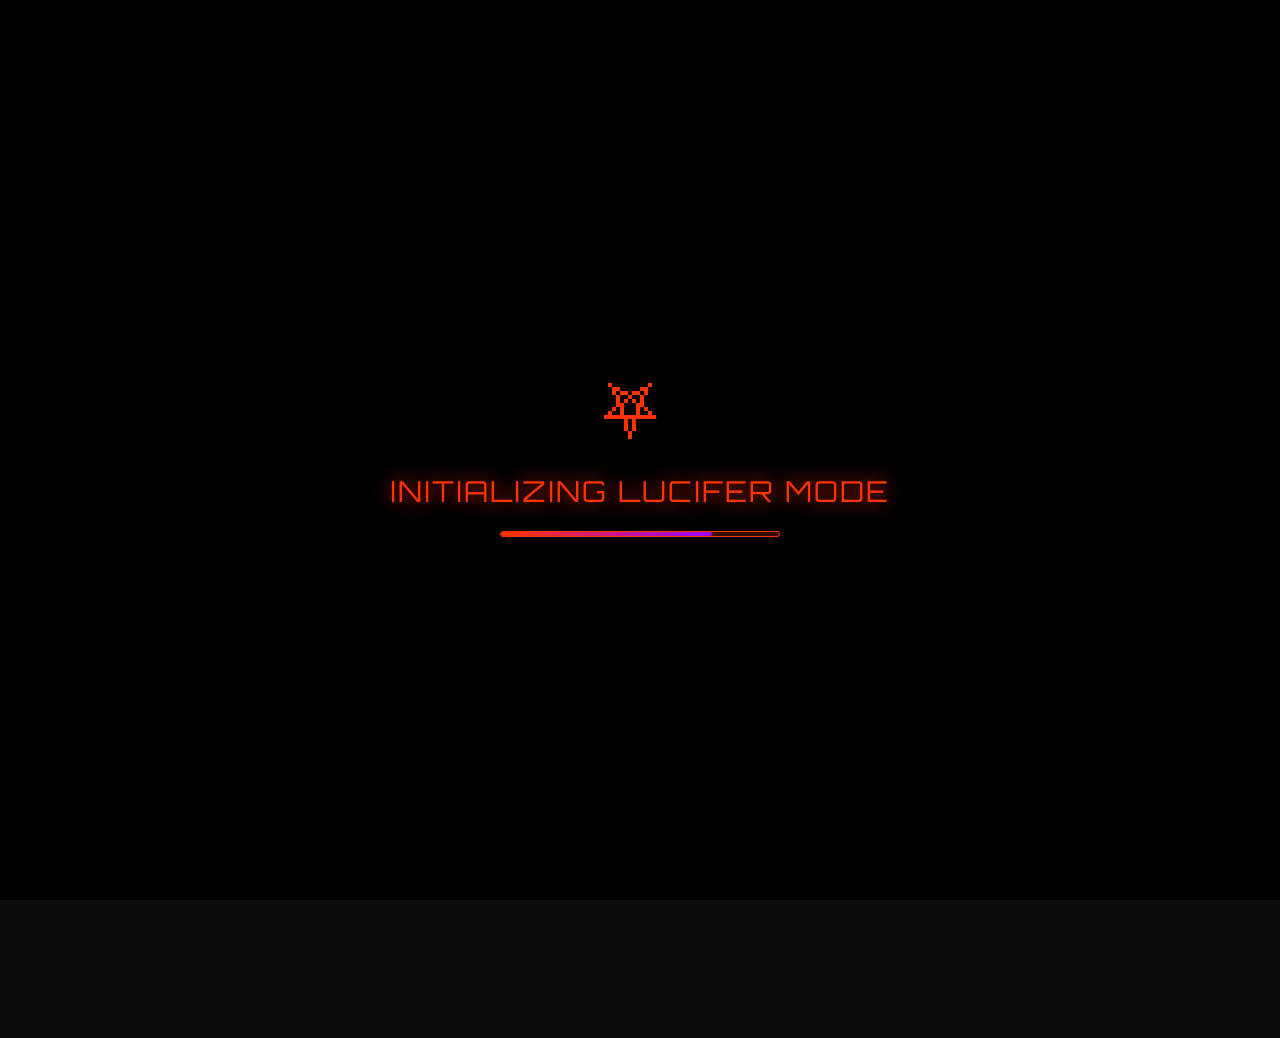
<file: genesis.html>
<!DOCTYPE html>
<html lang="tl">
<head>
    <meta charset="UTF-8">
    <meta name="viewport" content="width=device-width, initial-scale=1.0, maximum-scale=1.0, user-scalable=yes">
    <title>⚡ GENESIS ARCHIVES | LUCIFER MODE ⚡</title>
    
    <!-- ===== FONTS ===== -->
    <link href="https://fonts.googleapis.com/css2?family=Orbitron:wght@400;500;700;900&display=swap" rel="stylesheet">
    <link href="https://fonts.googleapis.com/css2?family=Share+Tech+Mono&display=swap" rel="stylesheet">
    <link rel="stylesheet" href="https://cdnjs.cloudflare.com/ajax/libs/font-awesome/6.4.0/css/all.min.css">
    
    <style>
        /* ===== ROOT VARIABLES - LUCIFER MODE ===== */
        :root {
            --lucifer-primary: #ff3300;
            --lucifer-secondary: #ffd700;
            --lucifer-accent: #9900ff;
            --lucifer-bg: #0a0a0a;
            --lucifer-grid: rgba(255, 51, 0, 0.1);
            --lucifer-text: #e0e0e0;
            --lucifer-cursor: #ff3300;
            --lucifer-glow: #ffd700;
        }
        
        /* ===== GLOBAL RESET ===== */
        * { 
            margin: 0;
            padding: 0;
            box-sizing: border-box;
            -webkit-tap-highlight-color: transparent;
        }
        
        /* ===== BODY ===== */
        body {
            min-height: 100vh;
            background: var(--lucifer-bg);
            color: var(--lucifer-text);
            font-family: 'Orbitron', sans-serif;
            overflow-x: hidden;
            position: relative;
            animation: pulseBackground 10s infinite alternate;
            cursor: default;
            font-size: 16px;
            line-height: 1.5;
            -webkit-text-size-adjust: 100%;
            -webkit-font-smoothing: antialiased;
        }

        @keyframes pulseBackground {
            0% { background-color: #0a0a0a; }
            100% { background-color: #1a0a0a; }
        }

        /* ===== IMPROVED CURSOR - HIDDEN ON MOBILE ===== */
        .cursor, .cursor-dot {
            display: none;
        }

        /* ===== LOADING SCREEN ===== */
        .loading-screen {
            position: fixed;
            top: 0;
            left: 0;
            width: 100%;
            height: 100%;
            background: #000;
            display: flex;
            flex-direction: column;
            justify-content: center;
            align-items: center;
            z-index: 1000000;
            transition: opacity 1s ease, visibility 1s ease;
            padding: 20px;
        }
        
        .loading-screen.hidden {
            opacity: 0;
            visibility: hidden;
            pointer-events: none;
        }
        
        .loading-pentagram {
            width: 80px;
            height: 80px;
            color: var(--lucifer-primary);
            font-size: 4rem;
            animation: rotatePentagram 3s linear infinite, pulsePentagram 2s ease-in-out infinite;
            margin-bottom: 30px;
        }
        
        @keyframes rotatePentagram {
            from { transform: rotate(0deg); }
            to { transform: rotate(360deg); }
        }
        
        @keyframes pulsePentagram {
            0%, 100% { opacity: 0.5; transform: scale(1); }
            50% { opacity: 1; transform: scale(1.2); }
        }
        
        .loading-text {
            font-size: 1.8rem;
            color: var(--lucifer-primary);
            margin-bottom: 20px;
            text-shadow: 0 0 20px var(--lucifer-primary);
            animation: loadingPulse 2s infinite;
            letter-spacing: 2px;
            text-align: center;
            line-height: 1.3;
            max-width: 90%;
        }

        @keyframes loadingPulse {
            0%, 100% { opacity: 0.5; }
            50% { opacity: 1; }
        }
        
        .loading-bar {
            width: 280px;
            max-width: 90%;
            height: 6px;
            background: rgba(255, 51, 0, 0.2);
            border-radius: 3px;
            overflow: hidden;
            border: 1px solid var(--lucifer-primary);
        }

        .loading-progress {
            height: 100%;
            width: 0%;
            background: linear-gradient(90deg, var(--lucifer-primary), var(--lucifer-accent));
            border-radius: 3px;
            transition: width 0.3s ease;
            box-shadow: 0 0 10px var(--lucifer-primary);
        }

        /* ===== MAIN CONTENT WRAPPER ===== */
        .main-content-wrapper {
            opacity: 0;
            visibility: hidden;
            transition: opacity 0.8s ease, visibility 0.8s ease;
            width: 100%;
            overflow-x: hidden;
        }
        
        .main-content-wrapper.active {
            opacity: 1;
            visibility: visible;
        }

        /* ===== FIRE BACKGROUND EFFECTS ===== */
        .fire-bg {
            position: fixed;
            top: 0;
            left: 0;
            width: 100%;
            height: 100%;
            background: 
                radial-gradient(ellipse at 20% 20%, rgba(255, 51, 0, 0.1) 0%, transparent 50%),
                radial-gradient(ellipse at 80% 80%, rgba(153, 0, 255, 0.1) 0%, transparent 50%),
                radial-gradient(ellipse at 40% 60%, rgba(255, 215, 0, 0.05) 0%, transparent 50%);
            z-index: -3;
            pointer-events: none;
            animation: fireShift 20s ease-in-out infinite;
        }

        @keyframes fireShift {
            0%, 100% { opacity: 0.5; }
            50% { opacity: 0.8; }
        }

        /* ===== HELLFIRE GRID ===== */
        .hellfire-grid {
            position: fixed;
            top: 0;
            left: 0;
            width: 100%;
            height: 100%;
            background-image: 
                linear-gradient(rgba(255, 51, 0, 0.05) 1px, transparent 1px),
                linear-gradient(90deg, rgba(255, 51, 0, 0.05) 1px, transparent 1px);
            background-size: 40px 40px;
            z-index: -2;
            animation: gridMove 20s linear infinite;
            opacity: 0.3;
        }

        @keyframes gridMove {
            0% { transform: translate(0, 0); }
            100% { transform: translate(40px, 40px); }
        }

        /* ===== SATANIC SYMBOLS FLOATING ===== */
        .satanic-symbols {
            position: fixed;
            top: 0;
            left: 0;
            width: 100%;
            height: 100%;
            pointer-events: none;
            z-index: -1;
            opacity: 0.08;
            display: none; /* Hide on mobile for performance */
        }

        /* ===== MODE INDICATOR ===== */
        .mode-indicator {
            position: fixed;
            top: 15px;
            right: 15px;
            background: rgba(255, 51, 0, 0.2);
            border: 2px solid var(--lucifer-primary);
            border-radius: 50px;
            padding: 8px 15px;
            display: flex;
            align-items: center;
            gap: 8px;
            z-index: 1000;
            backdrop-filter: blur(10px);
            animation: indicatorPulse 3s infinite;
            max-width: 200px;
        }

        @keyframes indicatorPulse {
            0%, 100% { box-shadow: 0 0 10px rgba(255, 51, 0, 0.3); }
            50% { box-shadow: 0 0 20px rgba(255, 51, 0, 0.6); }
        }

        .mode-icon {
            color: var(--lucifer-secondary);
            font-size: 1rem;
        }

        .mode-text {
            color: var(--lucifer-secondary);
            font-family: 'Share Tech Mono', monospace;
            font-size: 0.8rem;
            letter-spacing: 1px;
            white-space: nowrap;
            overflow: hidden;
            text-overflow: ellipsis;
        }

        /* ===== AUDIO PLAYER ===== */
        .audio-player {
            position: fixed;
            bottom: 15px;
            left: 15px;
            background: rgba(30, 10, 10, 0.95);
            border: 2px solid var(--lucifer-primary);
            border-radius: 15px;
            padding: 12px;
            display: flex;
            align-items: center;
            gap: 12px;
            z-index: 1000;
            backdrop-filter: blur(10px);
            box-shadow: 0 0 20px rgba(255, 51, 0, 0.3);
            transition: all 0.3s ease;
            max-width: calc(100% - 30px);
        }
        
        .audio-player:hover {
            transform: translateY(-5px);
            box-shadow: 0 5px 30px rgba(255, 51, 0, 0.5);
        }
        
        .audio-btn {
            background: none;
            border: none;
            color: var(--lucifer-secondary);
            font-size: 1.3rem;
            cursor: pointer;
            transition: all 0.3s ease;
            width: 36px;
            height: 36px;
            border-radius: 50%;
            display: flex;
            align-items: center;
            justify-content: center;
            flex-shrink: 0;
        }
        
        .audio-btn:hover {
            background: rgba(255, 51, 0, 0.2);
            transform: scale(1.1);
        }
        
        .audio-info {
            display: flex;
            flex-direction: column;
            gap: 5px;
            flex: 1;
            min-width: 0;
        }
        
        .audio-title {
            color: var(--lucifer-secondary);
            font-size: 0.85rem;
            font-family: 'Share Tech Mono', monospace;
            white-space: nowrap;
            overflow: hidden;
            text-overflow: ellipsis;
        }
        
        .audio-progress {
            width: 100%;
            height: 4px;
            background: rgba(255, 51, 0, 0.2);
            border-radius: 2px;
            overflow: hidden;
            cursor: pointer;
        }
        
        .audio-progress-bar {
            height: 100%;
            background: linear-gradient(90deg, var(--lucifer-primary), var(--lucifer-accent));
            width: 0%;
            border-radius: 2px;
            transition: width 0.1s ease;
        }

        /* ===== HEADER ===== */
        .header {
            text-align: center;
            padding: 90px 15px 40px;
            border-bottom: 3px solid var(--lucifer-primary);
            margin-bottom: 30px;
            position: relative;
            overflow: hidden;
            background: rgba(10, 5, 5, 0.8);
            backdrop-filter: blur(10px);
            width: 100%;
        }
        
        .header::before,
        .header::after {
            display: none; /* Hide decorative symbols on mobile */
        }
        
        h1 {
            color: var(--lucifer-primary);
            font-size: 2.5rem;
            text-shadow: 
                0 0 20px var(--lucifer-primary),
                0 0 40px var(--lucifer-primary),
                0 0 60px var(--lucifer-accent);
            margin-bottom: 15px;
            letter-spacing: 3px;
            position: relative;
            z-index: 2;
            animation: titleGlow 3s infinite alternate;
            line-height: 1.2;
            word-wrap: break-word;
            padding: 0 10px;
        }

        @keyframes titleGlow {
            0% { text-shadow: 0 0 20px var(--lucifer-primary), 0 0 40px var(--lucifer-primary); }
            100% { text-shadow: 0 0 30px var(--lucifer-primary), 0 0 60px var(--lucifer-primary), 0 0 80px var(--lucifer-accent); }
        }
        
        .subtitle {
            color: var(--lucifer-secondary);
            font-size: 1rem;
            margin-bottom: 25px;
            font-family: 'Share Tech Mono', monospace;
            position: relative;
            z-index: 2;
            letter-spacing: 2px;
            line-height: 1.4;
            padding: 0 15px;
            word-wrap: break-word;
        }
        
        .stats {
            display: flex;
            flex-direction: column;
            align-items: center;
            gap: 15px;
            margin-top: 25px;
            width: 100%;
            max-width: 400px;
            margin-left: auto;
            margin-right: auto;
        }
        
        .stat-box {
            background: rgba(255, 51, 0, 0.15);
            border: 2px solid var(--lucifer-primary);
            border-radius: 15px;
            padding: 18px 25px;
            width: 100%;
            text-align: center;
            transition: all 0.3s ease;
            position: relative;
            overflow: hidden;
            backdrop-filter: blur(5px);
            box-sizing: border-box;
        }
        
        .stat-box:hover {
            transform: translateY(-10px);
            box-shadow: 0 15px 30px rgba(255, 51, 0, 0.4);
            border-color: var(--lucifer-secondary);
        }
        
        .stat-number {
            font-size: 2.5rem;
            color: var(--lucifer-secondary);
            font-weight: 900;
            display: block;
            text-shadow: 0 0 10px var(--lucifer-secondary);
            line-height: 1;
        }
        
        .stat-label {
            font-size: 0.85rem;
            color: #cccccc;
            text-transform: uppercase;
            letter-spacing: 2px;
            margin-top: 8px;
            display: block;
        }
        
        .back-btn {
            display: inline-flex;
            align-items: center;
            justify-content: center;
            gap: 10px;
            padding: 14px 30px;
            background: linear-gradient(45deg, var(--lucifer-primary), var(--lucifer-accent));
            color: white;
            text-decoration: none;
            border-radius: 50px;
            margin-top: 35px;
            transition: all 0.3s ease;
            font-weight: bold;
            letter-spacing: 1.5px;
            border: none;
            position: relative;
            overflow: hidden;
            z-index: 2;
            font-size: 1rem;
            box-shadow: 0 5px 20px rgba(255, 51, 0, 0.3);
            cursor: pointer;
            width: 90%;
            max-width: 350px;
        }
        
        .back-btn:hover {
            transform: translateY(-5px) scale(1.05);
            box-shadow: 0 15px 30px rgba(255, 51, 0, 0.5);
            letter-spacing: 2px;
            background: linear-gradient(45deg, var(--lucifer-accent), var(--lucifer-primary));
        }

        /* ===== SEARCH & FILTER ===== */
        .search-filter {
            max-width: 1200px;
            margin: 0 auto 30px;
            padding: 0 15px;
            width: 100%;
            box-sizing: border-box;
        }
        
        .search-container {
            position: relative;
            margin-bottom: 20px;
            width: 100%;
        }
        
        .search-input {
            width: 100%;
            padding: 16px 50px 16px 20px;
            background: rgba(30, 10, 10, 0.9);
            border: 2px solid var(--lucifer-primary);
            border-radius: 12px;
            color: white;
            font-size: 1rem;
            font-family: 'Share Tech Mono', monospace;
            transition: all 0.3s ease;
            backdrop-filter: blur(5px);
            box-sizing: border-box;
            -webkit-appearance: none;
            appearance: none;
        }
        
        .search-input:focus {
            outline: none;
            box-shadow: 0 0 20px rgba(255, 51, 0, 0.6);
            border-color: var(--lucifer-secondary);
        }
        
        .search-input::placeholder {
            color: rgba(255, 153, 102, 0.5);
            font-size: 0.9rem;
        }
        
        .search-icon {
            position: absolute;
            right: 20px;
            top: 50%;
            transform: translateY(-50%);
            color: var(--lucifer-secondary);
            font-size: 1.2rem;
            pointer-events: none;
        }
        
        .filter-buttons {
            display: flex;
            gap: 10px;
            flex-wrap: wrap;
            justify-content: center;
            width: 100%;
        }
        
        .filter-btn {
            padding: 10px 18px;
            background: rgba(255, 51, 0, 0.2);
            border: 2px solid var(--lucifer-primary);
            border-radius: 50px;
            color: var(--lucifer-secondary);
            cursor: pointer;
            transition: all 0.3s ease;
            font-family: 'Share Tech Mono', monospace;
            font-weight: bold;
            letter-spacing: 0.5px;
            position: relative;
            overflow: hidden;
            font-size: 0.85rem;
            white-space: nowrap;
        }
        
        .filter-btn.active {
            background: linear-gradient(45deg, var(--lucifer-primary), var(--lucifer-accent));
            color: white;
            box-shadow: 0 0 15px rgba(255, 51, 0, 0.4);
        }
        
        .filter-btn:hover {
            transform: translateY(-5px);
            background: rgba(255, 51, 0, 0.3);
            box-shadow: 0 10px 20px rgba(255, 51, 0, 0.3);
        }

        /* ===== CONTENT GRID ===== */
        .content-grid {
            display: grid;
            grid-template-columns: repeat(auto-fill, minmax(300px, 1fr));
            gap: 20px;
            max-width: 1400px;
            margin: 0 auto 40px;
            padding: 0 15px;
            width: 100%;
            box-sizing: border-box;
        }
        
        .content-card {
            background: rgba(30, 10, 10, 0.9);
            border: 2px solid var(--lucifer-primary);
            border-radius: 15px;
            overflow: hidden;
            cursor: pointer;
            transition: all 0.3s ease;
            position: relative;
            height: 420px;
            display: flex;
            flex-direction: column;
            backdrop-filter: blur(5px);
            width: 100%;
        }
        
        .content-card:hover {
            transform: translateY(-15px) scale(1.02);
            box-shadow: 0 20px 40px rgba(255, 51, 0, 0.5);
            border-color: var(--lucifer-secondary);
        }
        
        .card-image-container {
            height: 180px;
            overflow: hidden;
            position: relative;
            width: 100%;
        }
        
        .card-image {
            width: 100%;
            height: 100%;
            object-fit: cover;
            transition: transform 0.5s ease;
            filter: sepia(0.3) contrast(1.1);
        }
        
        .content-card:hover .card-image {
            transform: scale(1.1) rotate(1deg);
            filter: sepia(0) contrast(1.2);
        }
        
        .card-overlay {
            position: absolute;
            bottom: 0;
            left: 0;
            right: 0;
            background: linear-gradient(transparent, rgba(0, 0, 0, 0.95));
            padding: 15px;
            color: white;
            font-family: 'Share Tech Mono', monospace;
            letter-spacing: 1.5px;
            text-transform: uppercase;
            font-size: 0.8rem;
            border-top: 2px solid var(--lucifer-primary);
            box-sizing: border-box;
        }
        
        .card-content {
            padding: 20px;
            flex: 1;
            display: flex;
            flex-direction: column;
            position: relative;
            z-index: 2;
            overflow: hidden;
            box-sizing: border-box;
        }
        
        .card-title {
            color: var(--lucifer-secondary);
            font-size: 1.3rem;
            margin-bottom: 12px;
            line-height: 1.4;
            font-weight: 700;
            min-height: 3.5em;
            text-shadow: 0 0 10px rgba(255, 215, 0, 0.3);
            overflow: hidden;
            display: -webkit-box;
            -webkit-line-clamp: 3;
            -webkit-box-orient: vertical;
            word-wrap: break-word;
        }
        
        .card-excerpt {
            color: #cccccc;
            font-size: 0.95rem;
            line-height: 1.5;
            flex: 1;
            overflow: hidden;
            display: -webkit-box;
            -webkit-line-clamp: 4;
            -webkit-box-orient: vertical;
            opacity: 0.9;
            margin-bottom: 15px;
        }
        
        .card-footer {
            margin-top: auto;
            padding-top: 15px;
            border-top: 2px solid rgba(255, 51, 0, 0.3);
            display: flex;
            justify-content: space-between;
            align-items: center;
            width: 100%;
        }
        
        .card-id {
            color: var(--lucifer-primary);
            font-family: 'Share Tech Mono', monospace;
            font-size: 0.85rem;
            background: rgba(255, 51, 0, 0.15);
            padding: 5px 12px;
            border-radius: 20px;
            letter-spacing: 1.5px;
            white-space: nowrap;
        }
        
        .card-read-btn {
            color: var(--lucifer-secondary);
            font-size: 0.95rem;
            text-decoration: none;
            transition: all 0.3s ease;
            display: flex;
            align-items: center;
            gap: 8px;
            white-space: nowrap;
        }
        
        .card-read-btn:hover {
            color: var(--lucifer-primary);
            letter-spacing: 1px;
            transform: translateX(5px);
        }

        /* ===== NO RESULTS ===== */
        .no-results {
            text-align: center;
            padding: 60px 20px;
            color: var(--lucifer-secondary);
            font-size: 1.3rem;
            display: none;
            grid-column: 1 / -1;
            width: 100%;
        }
        
        .no-results i {
            font-size: 3rem;
            margin-bottom: 20px;
            display: block;
            color: var(--lucifer-primary);
        }

        /* ===== MODAL ===== */
        .modal-overlay {
            position: fixed;
            top: 0;
            left: 0;
            width: 100%;
            height: 100%;
            background: rgba(0, 0, 0, 0.98);
            display: none;
            justify-content: center;
            align-items: flex-start; /* Changed to flex-start for mobile */
            padding: 15px;
            animation: fadeIn 0.3s ease;
            backdrop-filter: blur(15px);
            z-index: 99998;
            overflow-y: auto; /* Enable scrolling */
            -webkit-overflow-scrolling: touch;
        }
        
        @keyframes fadeIn {
            from { opacity: 0; }
            to { opacity: 1; }
        }
        
        .modal-content {
            background: #1a0a0a;
            max-width: 1000px;
            width: 100%;
            max-height: 90vh;
            overflow-y: auto;
            border: 2px solid var(--lucifer-primary);
            border-radius: 20px;
            padding: 0;
            position: relative;
            animation: modalSlideIn 0.5s cubic-bezier(0.175, 0.885, 0.32, 1.275);
            box-shadow: 0 0 50px rgba(255, 51, 0, 0.5);
            z-index: 99999;
            margin-top: 20px;
            margin-bottom: 20px;
        }
        
        @keyframes modalSlideIn {
            from { transform: translateY(-50px) scale(0.95); opacity: 0; }
            to { transform: translateY(0) scale(1); opacity: 1; }
        }
        
        .close-modal {
            position: absolute;
            top: 15px;
            right: 15px;
            background: var(--lucifer-primary);
            color: white;
            border: none;
            width: 40px;
            height: 40px;
            border-radius: 50%;
            font-size: 1.5rem;
            cursor: pointer;
            z-index: 100001;
            display: flex;
            align-items: center;
            justify-content: center;
            transition: all 0.3s ease;
            box-shadow: 0 0 15px rgba(255, 51, 0, 0.5);
        }
        
        .close-modal:hover {
            transform: scale(1.2) rotate(90deg);
            box-shadow: 0 0 25px var(--lucifer-primary);
            background: var(--lucifer-accent);
        }
        
        .modal-image-container {
            width: 100%;
            height: 250px;
            overflow: hidden;
            position: relative;
        }
        
        .modal-image {
            width: 100%;
            height: 100%;
            object-fit: contain;
            border-bottom: 2px solid var(--lucifer-primary);
            background: rgba(10, 5, 5, 0.9);
        }
        
        .modal-body {
            padding: 25px;
            box-sizing: border-box;
            width: 100%;
        }
        
        .modal-title {
            color: var(--lucifer-secondary);
            font-size: 1.8rem;
            margin-bottom: 20px;
            border-bottom: 2px solid var(--lucifer-primary);
            padding-bottom: 15px;
            line-height: 1.3;
            text-shadow: 0 0 20px rgba(255, 215, 0, 0.3);
            word-wrap: break-word;
            overflow-wrap: break-word;
        }
        
        .modal-text {
            color: #e6e6e6;
            line-height: 1.7;
            font-size: 1rem;
            white-space: pre-line;
            font-family: 'Share Tech Mono', monospace;
            background: rgba(0, 0, 0, 0.3);
            padding: 20px;
            border-radius: 12px;
            border-left: 3px solid var(--lucifer-primary);
            word-wrap: break-word;
            overflow-wrap: break-word;
            max-width: 100%;
            overflow-x: hidden;
        }
        
        .modal-footer {
            padding: 20px 25px;
            border-top: 2px solid rgba(255, 51, 0, 0.3);
            display: flex;
            flex-direction: column;
            gap: 15px;
            align-items: center;
            background: rgba(10, 5, 5, 0.9);
            backdrop-filter: blur(5px);
            width: 100%;
            box-sizing: border-box;
        }
        
        .modal-nav {
            display: flex;
            gap: 15px;
            width: 100%;
            justify-content: space-between;
        }
        
        .modal-nav-btn {
            padding: 12px 20px;
            background: rgba(255, 51, 0, 0.2);
            color: var(--lucifer-secondary);
            border: 2px solid var(--lucifer-primary);
            border-radius: 50px;
            cursor: pointer;
            transition: all 0.3s ease;
            font-family: 'Share Tech Mono', monospace;
            display: flex;
            align-items: center;
            justify-content: center;
            gap: 8px;
            font-weight: bold;
            font-size: 0.9rem;
            flex: 1;
            min-width: 0;
        }
        
        .modal-nav-btn:hover:not(:disabled) {
            background: linear-gradient(45deg, var(--lucifer-primary), var(--lucifer-accent));
            color: white;
            transform: translateY(-3px);
            box-shadow: 0 10px 20px rgba(255, 51, 0, 0.3);
        }
        
        .modal-nav-btn:disabled {
            opacity: 0.3;
            cursor: not-allowed;
        }
        
        .current-content {
            color: var(--lucifer-secondary);
            font-family: 'Share Tech Mono', monospace;
            font-size: 0.9rem;
            letter-spacing: 1.5px;
            text-align: center;
            width: 100%;
            word-wrap: break-word;
        }

        /* ===== PAGINATION ===== */
        .pagination {
            display: flex;
            justify-content: center;
            gap: 10px;
            margin: 40px auto;
            padding: 15px;
            max-width: 1400px;
            flex-wrap: wrap;
            width: 100%;
            box-sizing: border-box;
        }
        
        .page-btn {
            padding: 12px 20px;
            background: rgba(255, 51, 0, 0.2);
            color: var(--lucifer-secondary);
            border: 2px solid var(--lucifer-primary);
            border-radius: 8px;
            cursor: pointer;
            transition: all 0.3s ease;
            min-width: 50px;
            text-align: center;
            font-weight: bold;
            font-size: 1rem;
            position: relative;
            overflow: hidden;
        }
        
        .page-btn.active {
            background: linear-gradient(45deg, var(--lucifer-primary), var(--lucifer-accent));
            color: white;
            box-shadow: 0 0 15px rgba(255, 51, 0, 0.4);
            transform: translateY(-3px);
        }
        
        .page-btn:hover:not(.active) {
            background: rgba(255, 51, 0, 0.3);
            transform: translateY(-3px);
            box-shadow: 0 10px 20px rgba(255, 51, 0, 0.2);
        }

        /* ===== FOOTER ===== */
        .footer {
            text-align: center;
            padding: 30px 20px;
            margin-top: 40px;
            border-top: 2px solid var(--lucifer-primary);
            background: rgba(10, 5, 5, 0.9);
            font-family: 'Share Tech Mono', monospace;
            backdrop-filter: blur(10px);
            width: 100%;
            box-sizing: border-box;
        }
        
        .footer p {
            color: var(--lucifer-text);
            margin-bottom: 12px;
            letter-spacing: 1.5px;
            line-height: 1.5;
            font-size: 0.9rem;
        }
        
        .footer a {
            color: var(--lucifer-secondary);
            text-decoration: none;
            transition: all 0.3s ease;
            font-weight: bold;
            display: inline-block;
            margin-top: 10px;
        }
        
        .footer a:hover {
            color: var(--lucifer-primary);
            text-shadow: 0 0 10px var(--lucifer-primary);
        }

        /* ===== RESPONSIVE DESIGN ===== */
        @media (min-width: 768px) {
            .satanic-symbols {
                display: block; /* Show symbols on tablet/desktop */
            }
            
            .header {
                padding: 120px 20px 50px;
            }
            
            h1 {
                font-size: 3.5rem;
                padding: 0;
            }
            
            .subtitle {
                font-size: 1.2rem;
                padding: 0;
            }
            
            .stats {
                flex-direction: row;
                justify-content: center;
                gap: 25px;
                max-width: 1000px;
            }
            
            .stat-box {
                width: auto;
                min-width: 200px;
            }
            
            .back-btn {
                width: auto;
                max-width: none;
                padding: 15px 40px;
            }
            
            .content-grid {
                grid-template-columns: repeat(auto-fill, minmax(350px, 1fr));
                gap: 25px;
                padding: 0 20px;
            }
            
            .content-card {
                height: 450px;
            }
            
            .modal-content {
                margin-top: 40px;
                margin-bottom: 40px;
            }
            
            .modal-image-container {
                height: 300px;
            }
            
            .modal-title {
                font-size: 2.2rem;
            }
            
            .modal-text {
                font-size: 1.1rem;
            }
            
            .modal-footer {
                flex-direction: row;
                justify-content: space-between;
            }
            
            .modal-nav {
                width: auto;
                gap: 20px;
            }
            
            .modal-nav-btn {
                flex: none;
                padding: 12px 25px;
            }
        }
        
        @media (min-width: 1024px) {
            .header {
                padding: 150px 20px 60px;
            }
            
            h1 {
                font-size: 4rem;
            }
            
            .content-grid {
                grid-template-columns: repeat(auto-fill, minmax(380px, 1fr));
                gap: 30px;
            }
            
            .modal-image-container {
                height: 350px;
            }
            
            .modal-title {
                font-size: 2.5rem;
            }
            
            .modal-text {
                font-size: 1.2rem;
            }
            
            .audio-player {
                bottom: 20px;
                left: 20px;
                padding: 15px;
            }
            
            .audio-progress {
                width: 250px;
            }
        }
        
        @media (max-width: 480px) {
            .mode-indicator {
                top: 10px;
                right: 10px;
                padding: 6px 12px;
            }
            
            .mode-text {
                font-size: 0.7rem;
            }
            
            .header {
                padding: 80px 12px 30px;
            }
            
            h1 {
                font-size: 2rem;
                letter-spacing: 2px;
            }
            
            .subtitle {
                font-size: 0.9rem;
                letter-spacing: 1px;
                padding: 0 10px;
            }
            
            .stat-box {
                padding: 15px 20px;
            }
            
            .stat-number {
                font-size: 2rem;
            }
            
            .stat-label {
                font-size: 0.75rem;
            }
            
            .back-btn {
                padding: 12px 25px;
                font-size: 0.95rem;
                width: 95%;
            }
            
            .search-input {
                padding: 14px 45px 14px 15px;
                font-size: 0.95rem;
            }
            
            .filter-btn {
                padding: 8px 15px;
                font-size: 0.8rem;
            }
            
            .content-grid {
                grid-template-columns: 1fr;
                gap: 18px;
                padding: 0 12px;
            }
            
            .content-card {
                height: 400px;
                border-width: 2px;
            }
            
            .card-image-container {
                height: 160px;
            }
            
            .card-title {
                font-size: 1.2rem;
                min-height: 3em;
            }
            
            .card-excerpt {
                font-size: 0.9rem;
                -webkit-line-clamp: 3;
            }
            
            .modal-content {
                border-radius: 15px;
                max-height: 85vh;
            }
            
            .modal-body {
                padding: 20px;
            }
            
            .modal-title {
                font-size: 1.6rem;
                margin-bottom: 15px;
                padding-bottom: 12px;
            }
            
            .modal-text {
                font-size: 0.95rem;
                padding: 15px;
                line-height: 1.6;
            }
            
            .modal-footer {
                padding: 15px 20px;
                gap: 12px;
            }
            
            .modal-nav-btn {
                padding: 10px 15px;
                font-size: 0.85rem;
            }
            
            .close-modal {
                top: 10px;
                right: 10px;
                width: 35px;
                height: 35px;
                font-size: 1.3rem;
            }
            
            .audio-player {
                bottom: 10px;
                left: 10px;
                padding: 10px;
                max-width: calc(100% - 20px);
            }
            
            .audio-btn {
                width: 32px;
                height: 32px;
                font-size: 1.1rem;
            }
            
            .audio-title {
                font-size: 0.8rem;
            }
            
            .page-btn {
                padding: 10px 16px;
                min-width: 45px;
                font-size: 0.9rem;
            }
            
            .footer {
                padding: 25px 15px;
            }
            
            .footer p {
                font-size: 0.85rem;
            }
        }
        
        /* Extra small devices */
        @media (max-width: 360px) {
            h1 {
                font-size: 1.8rem;
            }
            
            .subtitle {
                font-size: 0.85rem;
            }
            
            .stat-box {
                padding: 12px 15px;
            }
            
            .stat-number {
                font-size: 1.8rem;
            }
            
            .filter-btn {
                padding: 7px 12px;
                font-size: 0.75rem;
            }
            
            .card-title {
                font-size: 1.1rem;
            }
            
            .card-excerpt {
                font-size: 0.85rem;
            }
            
            .modal-title {
                font-size: 1.4rem;
            }
            
            .modal-text {
                font-size: 0.9rem;
                padding: 12px;
            }
        }
        
        /* Touch device optimizations */
        @media (hover: none) and (pointer: coarse) {
            .content-card:hover {
                transform: none;
            }
            
            .content-card:active {
                transform: scale(0.98);
            }
            
            .filter-btn:hover, 
            .page-btn:hover, 
            .modal-nav-btn:hover,
            .back-btn:hover,
            .audio-btn:hover {
                transform: none;
            }
            
            .filter-btn:active, 
            .page-btn:active, 
            .modal-nav-btn:active,
            .back-btn:active,
            .audio-btn:active {
                transform: scale(0.95);
            }
        }
        
        /* Prevent text selection on interactive elements */
        button, 
        .close-modal, 
        .content-card, 
        .filter-btn, 
        .page-btn, 
        .audio-btn, 
        .back-btn,
        .modal-nav-btn {
            -webkit-touch-callout: none;
            -webkit-user-select: none;
            -khtml-user-select: none;
            -moz-user-select: none;
            -ms-user-select: none;
            user-select: none;
        }
        
        /* Allow text selection in modal text */
        .modal-text {
            -webkit-touch-callout: text;
            -webkit-user-select: text;
            -khtml-user-select: text;
            -moz-user-select: text;
            -ms-user-select: text;
            user-select: text;
        }
        
        /* Improve scrolling on iOS */
        .modal-content {
            -webkit-overflow-scrolling: touch;
        }
    </style>
</head>
<body>
    <!-- ===== LOADING SCREEN ===== -->
    <div class="loading-screen" id="loadingScreen">
        <div class="loading-pentagram">⛧</div>
        <div class="loading-text">INITIALIZING LUCIFER MODE</div>
        <div class="loading-bar">
            <div class="loading-progress" id="loadingProgress"></div>
        </div>
    </div>

    <!-- ===== MAIN CONTENT WRAPPER ===== -->
    <div class="main-content-wrapper" id="mainContentWrapper">
        <!-- ===== BACKGROUND EFFECTS ===== -->
        <div class="fire-bg"></div>
        <div class="hellfire-grid"></div>
        <div class="satanic-symbols" id="satanicSymbols"></div>

        <!-- ===== MODE INDICATOR ===== -->
        <div class="mode-indicator">
            <span class="mode-icon">⛧</span>
            <span class="mode-text">LUCIFER MODE ACTIVE</span>
        </div>

        <!-- ===== AUDIO PLAYER ===== -->
        <div class="audio-player" id="audioPlayer">
            <button class="audio-btn" id="playBtn">
                <i class="fas fa-play"></i>
            </button>
            <div class="audio-info">
                <div class="audio-title" id="audioTitle">LUCIFER'S SYMPHONY</div>
                <div class="audio-progress" id="audioProgress">
                    <div class="audio-progress-bar" id="audioProgressBar"></div>
                </div>
            </div>
        </div>

        <!-- ===== HEADER ===== -->
        <div class="header">
            <h1>⛧ GENESIS ARCHIVES ⛧</h1>
            <p class="subtitle">FORBIDDEN KNOWLEDGE • 50 ARCHIVED CONTENTS • LUCIFER MODE ONLY</p>
            
            <div class="stats">
                <div class="stat-box">
                    <span class="stat-number" id="totalContents">50</span>
                    <span class="stat-label">ARCHIVED CONTENTS</span>
                </div>
                <div class="stat-box">
                    <span class="stat-number">9.999</span>
                    <span class="stat-label">FREQUENCY MHz</span>
                </div>
                <div class="stat-box">
                    <span class="stat-number">⛧</span>
                    <span class="stat-label">ACCESS LEVEL</span>
                </div>
            </div>
            
            <button class="back-btn" onclick="window.location.href='index.html'">
                <i class="fas fa-arrow-left"></i> BACK TO MAIN TRANSMISSION
            </button>
        </div>
        
        <!-- ===== SEARCH & FILTER ===== -->
        <div class="search-filter">
            <div class="search-container">
                <input type="text" class="search-input" id="searchInput" placeholder="SEARCH FORBIDDEN ARCHIVES...">
                <i class="fas fa-search search-icon"></i>
            </div>
            
            <div class="filter-buttons">
                <button class="filter-btn active" data-filter="all">ALL</button>
                <button class="filter-btn" data-filter="system">SYSTEM</button>
                <button class="filter-btn" data-filter="philosophy">PHILOSOPHY</button>
                <button class="filter-btn" data-filter="politics">POLITICS</button>
                <button class="filter-btn" data-filter="religion">RELIGION</button>
                <button class="filter-btn" data-filter="culture">CULTURE</button>
                <button class="filter-btn" data-filter="rebellion">REBELLION</button>
                <button class="filter-btn" data-filter="awakening">AWAKENING</button>
                <button class="filter-btn" data-filter="truth">TRUTH</button>
            </div>
        </div>
        
        <!-- ===== CONTENT GRID ===== -->
        <div class="content-grid" id="contentGrid">
            <!-- Content cards will be generated by JavaScript -->
        </div>
        
        <!-- ===== NO RESULTS ===== -->
        <div class="no-results" id="noResults">
            <i class="fas fa-skull-crossbones"></i>
            <p>NO FORBIDDEN KNOWLEDGE FOUND</p>
            <p style="font-size: 0.9rem; color: #ff9966; margin-top: 15px;">Try different keywords or filters</p>
        </div>
        
        <!-- ===== PAGINATION ===== -->
        <div class="pagination" id="pagination">
            <!-- Pagination buttons will be generated by JavaScript -->
        </div>
        
        <!-- ===== MODAL ===== -->
        <div class="modal-overlay" id="modalOverlay">
            <div class="modal-content">
                <button class="close-modal" id="closeModalBtn">×</button>
                <div class="modal-image-container">
                    <img class="modal-image" id="modalImage" src="" alt="" onerror="this.src='[data-uri]'">
                </div>
                <div class="modal-body">
                    <h2 class="modal-title" id="modalTitle"></h2>
                    <div class="modal-text" id="modalText"></div>
                </div>
                <div class="modal-footer">
                    <div class="modal-nav">
                        <button class="modal-nav-btn" id="prevContentBtn">
                            <i class="fas fa-chevron-left"></i> PREVIOUS
                        </button>
                        <button class="modal-nav-btn" id="nextContentBtn">
                            NEXT <i class="fas fa-chevron-right"></i>
                        </button>
                    </div>
                    <span class="current-content" id="currentContentId"></span>
                </div>
            </div>
        </div>
        
        <!-- ===== FOOTER ===== -->
        <div class="footer">
            <p>DIGITAL REBELS PH | GENESIS ARCHIVES</p>
            <p>✦ WENDEE RED MATOCINOS • THE 7TH APOSTLE ✦</p>
            <p>2023-2025 • FREQUENCY 9.999 • LUCIFER MODE ACTIVE</p>
            <p><a href="index.html"><i class="fas fa-home"></i> Return to Main Transmission</a></p>
        </div>
    </div>

    <!-- ===== AUDIO ELEMENTS ===== -->
    <audio id="backgroundMusic" loop>
        <source src="https://www.dropbox.com/scl/fi/chzzddjwklavhj0ylsc23/Lucifer-s-Supremacy.mp3?rlkey=nlqs3mk6l9xb284oag2nm0j8j&st=8thks6tc&raw=1" type="audio/mpeg">
    </audio>
    <audio id="clickSound" src="https://assets.mixkit.co/active_storage/sfx/286/286-preview.mp3"></audio>

    <script>
        // ========================================
        // DATABASE - 50 GENESIS CONTENTS
        // ========================================
        // Using your provided 50 contents array here
        const genesisContents = [
    // Your provided 26 contents
    {
        id: 1,
        title: "☥𓂀⚡ RAPTURE: PROPHECY OR PSYCHOLOGICAL CONDITIONING? ⚡𓂀☥",
        excerpt: "Maraming beses na nating narinig ang salitang Rapture — isang pangakong may darating na biglaang 'pagligtas,' isang eksenang iiwan ang mundo sa kaguluhan...",
        image: "genesis/genesis001.jpg",
        fullText: `☥𓂀⚡ RAPTURE: PROPHECY OR PSYCHOLOGICAL CONDITIONING? ⚡𓂀☥
Maraming beses na nating narinig ang salitang Rapture — isang pangakong may darating na biglaang "pagligtas," isang eksenang iiwan ang mundo sa kaguluhan habang ang "mabubuti" ay aangat.
Pero itanong natin nang tahimik at tapat:
Kung totoo ang Rapture, bakit ang paulit-ulit na mensahe ay maghintay — hindi kumilos?

🔍 ANG KONEKSYON SA REVELATION
Ang Revelation ay hindi simpleng hulang pampelikula. Ito ay aklat ng simbolismo, isinulat sa panahong ang direktang pagsasalita laban sa kapangyarihan ay kamatayan.
Maraming "apocalypse" sa kasaysayan — hindi katapusan ng mundo, kundi pagbagsak ng mga bulok na sistema.

🧠 PSYCHOLOGICAL CONDITIONING
Kapag tinuruan ang isang lipunan na:
"Maghintay ka lang"
"May darating na magliligtas"
"Hindi mo problema ang sistema, pananampalataya lang ang kulang mo"
…unti-unting nawawala ang accountability.

Hindi na tinatanong kung:
Bakit mahal ang bilihin
Bakit may iilang kumokontrol sa merkado
Bakit paulit-ulit ang kahirapan kahit pareho ang mga namumuno

🌍 MGA BANSANG BINAGO ANG LUMANG SISTEMA
🇪🇪 ESTONIA
Lumang Sistema: Soviet bureaucracy, corruption, inefficiency
Ginawa: Digital governance (e-Estonia), X-Road, 99% online public services
Resulta: 3-minute tax filing, 0% corruption sa gov't transactions

🇸🇬 SINGAPORE
Lumang Sistema: Colonial poverty, racial tensions, corruption
Ginawa: Meritocracy, extreme anti-corruption laws, strategic urban planning
Resulta: First world nation in one generation

🇷🇼 RWANDA
Lumang Sistema: Genocide, tribal conflict, destroyed economy
Ginawa: Unity & reconciliation, gender equality in gov't, tech-forward policies
Resulta: Africa's tech hub, fastest growing economy

🇳🇿 NEW ZEALAND
Lumang Sistema: Colonial exploitation, indigenous marginalization
Ginawa: Treaty settlements, transparent gov't, anti-corruption
Resulta: Least corrupt country, indigenous rights integration

🇧🇼 BOTSWANA
Lumang Sistema: Diamond curse potential
Ginawa: Diamond revenue management, anti-corruption institutions
Resulta: Africa's success story, diamond wealth shared

⚠️ ANG HINDI KOMFORTABLENG KATOTOHANAN
Walang Jesus na bababa para:
Ayusin ang supply chain
Pigilan ang pagnanakaw sa kaban ng bayan
Kontrolin ang manipulasyon ng presyo

Ginagamit ang pangalan ng Diyos para takpan ang korapsyon, para gumawa ng paawa effect, at para iwasan ang pananagutan.

Habang kayo ay naaawa, may mga patuloy na nagnanakaw. Habang kayo ay naghihintay, may mga patuloy na umaabuso.

🐊 SINO ANG NAMUMUNO?
Kung patuloy ninyong hinihintay ang isang "henyo" na mamumuno sa inyo — hindi siya darating.
Ang totoong henyo ay hindi namumuno sa mga natutulog. Ang may lakas ng loob lang mamuno sa isang tulog na bayan ay ang mga buwaya — mga sanay sa manipulasyon, hindi sa solusyon.

Masakit basahin. Pero mas masakit ang manatili sa ilusyon.

❓ ANG TUNAY NA TANONG
Ang Rapture ba ay:
Isang banal na pangako?
O isang ideyang ginamit upang ipagpaliban ang aksyon?

Kung hindi babaguhin ang pag-iisip, walang magbabago sa resulta.

⚫ DISCLAIMER (READ FIRST)
THIS IS NOT A MOVEMENT. THIS IS NOT A RELIGION. THIS IS NOT AN IDEOLOGY. THIS IS NOT A CALL TO ACTION.
There is no membership. There is no leader. There is no doctrine.
This is a personal lens for examining systems — nothing more. Just a pattern. Just a frequency. Just a signal.

⚡ THE UNSAID TRUTH
"Ang totoong Rapture ay hindi pag-akyat sa langit — kundi pagbaba sa realidad. At ang pagbaba sa realidad ay nangangahulugang: itigil ang paghihintay sa Diyos na ayusin ang problema, at simulang gamitin ang utak na binigay Niya sa'yo."

💫 FROM THE ARCHIVES OF
Wendee Red Matocinos
✦ The 7th Apostle ✦
"Nagtatanong lang hanggang may gumising."`,
        category: "religion"
    },
    {
        id: 2,
        title: "☥𓂀⚡ WHO ARE YOU — REALLY? ⚡𓂀☥",
        excerpt: "Natanong mo na ba sa sarili mo: WHO AM I? Hindi ito motivational quote. Hindi rin self-help post. Ito ay tanong na ayaw sagutin ng karamihan...",
        image: "genesis/genesis002.jpg",
        fullText: `☥𓂀⚡ WHO ARE YOU — REALLY? ⚡𓂀☥
Natanong mo na ba sa sarili mo: WHO AM I?
Hindi ito motivational quote.
Hindi rin self-help post.
Ito ay tanong na ayaw sagutin ng karamihan
kasi kapag sinagot mo 'to nang tapat,
guguho ang identity na inalagaan mo ng matagal.

WHO ARE YOU—REALLY?
Kung lumaki ka sa Buddhist na komunidad,
malamang Buddhist ka.
Kung lumaki ka sa Catholic na pamilya,
malamang Catholic ka.
Kung ang paligid mo ay atheist, satanist, corporate, hustle, cancel culture, tradisyon, tribo —
malamang doon ka rin humugot ng pagkatao.

Tanong ngayon:
👉 Ikaw ba 'yan?
o programa ka lang ng environment mo?

Karamihan sa tao, hindi "nagpili" kung sino sila.
Na-adopt lang nila kung ano ang normal sa paligid.

ANG MASAKIT NA REALIDAD
Ang identity ng tao ay kadalasang:
• hiniram
• minana
• kinopya
• kinondisyon
• tinuro nang hindi tinanong

Kaya kapag tinanong mo ang isang tao ng:
"Bakit ka naniniwala diyan?"
Madalas ang sagot:
"Ganito na kasi kami."
Hindi iyon wisdom.
Survival instinct lang 'yan.

SO… WHO ARE YOU?
Kung tatanggalin mo:
• relihiyon mo
• kultura mo
• political side mo
• social labels mo
• validation ng iba

Ano ang matitira?
Tahimik 'yan.
Walang pangalan.
Walang banner.
At doon natatakot ang karamihan.

HIGHEST CONSCIOUSNESS — BAKIT HINDI ITO LIBRE
Ang mataas na kamalayan hindi reward.
Isa itong bayad.
Bayad sa:
• pagdududa sa sarili mong paniniwala
• pagbasag ng comfort
• pagkawala ng sense of belonging
• pag-iisa
• at walang tigil na pag-aaral

Hindi sapat ang "nakarinig ka lang ng idea."
Kailangan mo itong nguyain, suriin, hamunin, at ipamuhay.

Kapag tumigil ka sa pag-aaral—
kapag content ka na sa ready-made answers—
⚠️ doon nagsisimula ang NPC state.
At oo — lahat tayo dumaan diyan.
Hindi insulto 'yan.
Diagnosis 'yan.

NPC MINDSET
NPC is not about intelligence.
Maraming matatalino ang NPC.
NPC =
• hindi na nagtatanong
• allergic sa discomfort
• galit kapag may nag-challenge ng belief
• umaasa sa authority para mag-isip
• takot mawalan ng label

Tahimik ang konsensya nila,
pero hindi gising ang kamalayan.

THE UNSPOKEN TRUTH
"At kapag natagpuan mo kung sino ka talaga —
hindi ka magiging 'masaya'.
Magiging totoong tao ka lang.
At sa mundo ng mga programa at NPCs,
ang pagiging tunay na tao
ang pinakarebelde mong magagawa."

ANG HULING TANONG
Hindi kita inaanyayahan sumali sa kahit ano.
Wala ring "tamang sagot" dito.
Isang tanong lang na iiwan ko:
Kung ikaw ay produkto lang ng society na kinagisnan mo…
kailan mo sisimulang kilalanin kung sino ka
bago ka hubugin ng mundo?

Kung hindi mo pa alam ang sagot — ayos lang.
Mas delikado ang akala mong alam mo na,
kahit hindi ka pa talaga naghahanap.

Hindi ito paniniwala na ipapalit mo sa luma —
tanong lang na hindi mo na kayang i-unsee.

— Wendee Red Matocinos
✦ Ang Ikapitong Alagad ✦
"Hindi gumigising ng tao —
nagtatanong lang hanggang sila ang gumising sa sarili nila."`,
        category: "philosophy"
    },
    {
        id: 3,
        title: "🔥 🕳️ THE UNHOLY BLUEPRINT OF 'LEGAL CORRUPTION'",
        excerpt: "Partylist + Politics + System = One Beast. For the awakened. Not for the programmed.",
        image: "genesis/genesis003.jpg",
        fullText: `🔥 🕳️ THE UNHOLY BLUEPRINT OF "LEGAL CORRUPTION"
(Partylist + Politics + System = One Beast)
(For the awakened. Not for the programmed.)
Buddy, eto ang hindi nila sasabihin:
Hindi mo kailangan maging kriminal para magnakaw.
Kailangan mo lang maging bahagi ng sistema.
Dito pumapasok ang political dynasties, partylist machines,
at mga batas na may butas na parang sinadyang iwan.
At sa Pilipinas?
Corruption isn't the devil.
It's the entire cathedral.
👁️ STEP 1 — CREATE A "HOLY" IMAGE
Para mukhang tagapagligtas, hindi taga-kalbo ng kaban
Partylist para sa "marginalized"?
Political positions para sa "public service"?
Sa papel: mabango.
Sa realidad: stepping stone sa power capital.
• Advocacy-based kuno
• Representation kuno
• Transparency kuno
Pero ang totoo?
These structures are built like temples —
pero altar para sa sarili ang ginagamit.
💰 STEP 2 — RUN THE MONEY MAZE
The Devil's Loop (pero legal lahat sa papel)
Ito ang real cycle ng "legal" corruption:
Partylist → NGO → Supplier → Shell Company → Overseas → Luxury Assets
Walang lumalabag sa batas.
Walang nakikitang krimen.
Walang hawak na ebidensya.
Pero billion ang nalipat.
At lahat ng papel—clean as holy water.
⚖️ STEP 3 — THE SACRED SHIELD OF THE SYSTEM
(The 666 Defense Protocol)
Kapag tinamaan ng issue?
Activates:
1. "Political harassment!"
2. "All documents are complete."
3. "Every peso is accounted for."
4. "This is misinformation."
Tapos susundan ng ritual:
Delay → Motion → Appeal → Jurisdiction → Health Break → Case Time Limit
No demon needed.
The system does the work.
🧩 STEP 4 — USE THE LAWS AGAINST THE PEOPLE
Ito ang pinakamadilim na parte:
Ang batas na dapat nagpoprotekta sa tao,
sila ring pumoprotekta sa may kapangyarihan.
Why?
✔ loopholes left intentionally open
✔ audit systems understaffed
✔ prosecutors overwhelmed
✔ courts delayed for years
✔ political families untouchable
Hindi ito glitch.
Design ito.
At sino ang nagdurusa?
Hindi sila.
Tayo.
🎭 THE FINAL ILLUSION —
We've Been Hunting Demons in Flesh —
While the True Demon Wears the Skin of the System Itself.
Lahat tayo busy sa pagtuturo kung sino ang "corrupt,"
pero tinatago ng narrative ang mas malupit na truth:
You can't defeat corruption
if corruption is the architecture.
At habang tuloy ang away ng masa…
habang busy sila sa chismis, issue, blind loyalty…
The machine keeps eating.
Quietly. Legally. Elegantly.
"THE TRUE ANTI-CHRIST IS NOT A PERSON.
IT IS A SYSTEM THAT TEACHES YOU TO OBEY,
WHILE IT LEARNS ALL THE WAYS TO STEAL —
WITHOUT EVER BREAKING A SINGLE LAW."
"WE PRAY TO HEAVEN FOR SALVATION,
WHILE THE REAL DEVIL COLLECTS TAXES,
PASSES BILLS,
AND SIGNS PAPERWORK —
ALL IN BROAD DAYLIGHT."
--- Wendee Red Matocinos
✦ The 7th Apostle ✦
Breaker of illusions,
Decoder of systems,
Enemy of the architecture that feeds on the blind.
DISCLAIMER: This is a critique of systemic design and hypothetical patterns observed across democracies — not a commentary on specific individuals or cases. True reform begins when we stop chasing shadows and start redesigning the cage.`,
        category: "politics"
    },
    {
        id: 4,
        title: "🔥 ANO NGA BA ANG RAT RACE?",
        excerpt: "At bakit parang lahat tayo bilanggo dito? The modern slavery na pinaganda ang packaging.",
        image: "genesis/genesis004.jpg",
        fullText: `🔥 ANO NGA BA ANG RAT RACE?
AT BAKIT PARANG LAHAT TAYO BILANGGO DITO?
Buddy… eto ang hindi sinasabi ng society:
Ang rat race ay hindi lugar —
kundi programmed mindset.
'Yung buhay na:
Gigising ka para magtrabaho
Magtatrabaho para mabuhay
Mabubuhay para magbayad
Tapos uulit ka bukas
At tinawag nila 'to: "normal."
Pero ang totoo?
Ito ang modern slavery na pinaganda ang packaging.
🐀 1. THE LOOP: WORK → PAY BILLS → REPEAT
The rat race is designed para:
Pagod ka
Busy ka
Broke ka
At hindi ka nag-iisip
Kasi once na huminto ka at nagtanong:
"Bakit ko nga ba 'to ginagawa?"
Doon sila kinakabahan.
System 'to na ginawa para:
Hindi ka makaipon
Hindi ka maka-exit
Hindi mo makita ang bigger picture
Slave ka sa oras.
Slave ka sa renta.
Slave ka sa expectation ng society.
🔥 2. ANG PINAKAMALUPIT NA TRAP:
ILUSYON NG PROGRESS
Promotion?
Raise?
Certificate?
Award?
Akala mo umaangat ka…
pero nasa same wheel ka pa rin.
Parang hamster:
Mas mabilis ka lang tumatakbo,
pero di ka pa rin lumalabas sa kulungan.
Progress daw.
Pero peace of mind mo?
Laging kulang.
⚡ 3. PAANO KA NA-TRAP?
Simple lang:
Tinuruan tayo ng society na:
"Mag-aral ka para makahanap ng trabaho."
"Magtrabaho ka para makabili ng gamit."
"Gumastos ka para magmukhang successful."
"Umulit ka habang buhay."
This is not life.
This is programming.
At kapag tanong ka ng tanong,
sasagutin ka nila ng:
"Ganyan talaga buhay."
Pero hindi, buddy.
Ganyan lang ang buhay kapag hindi mo binabago.
🌱 4. THE EXIT: UNPROGRAM + UNFOLLOW + UNLEARN
Para makaalis sa rat race:
Stop living for validation
Stop worshipping the paycheck
Build skills na hindi pwedeng tanggalin ng kumpanya
Gumawa ng sarili mong "value"
Mag-operate outside the system
Hindi kailangan maging milyonaryo.
Ang kailangan mo lang?
Freedom.
Time freedom.
Energy freedom.
Mind freedom.
Once na nakita mo na may ibang daan…
hinding-hindi ka na babalik sa cage.
🎯 BOTTOMLINE:
Ang rat race ay hindi tungkol sa kahirapan.
Ito ay tungkol sa pagkabulag.
Kapag nagising ka?
Tapos na laro.
"THE MOMENT YOU QUESTION THE SYSTEM,
THE SYSTEM CAN NO LONGER CONTROL YOU."
— Wendee Red Matocinos
✦ The 7th Apostle ✦
Breaker of Loops.
Architect of Freedom.`,
        category: "system"
    },
    {
        id: 5,
        title: "🔥 RELIGION NG PINAS vs. THE ANTI-CHRIST ARCHETYPE",
        excerpt: "Anti-System, Anti-Corruption, Anti-Manipulation — Not Anti-God. Why the Philippines isn't progressing.",
        image: "genesis/genesis005.jpg",
        fullText: `🔥 RELIGION NG PINAS vs. THE ANTI-CHRIST ARCHETYPE
(Anti-System, Anti-Corruption, Anti-Manipulation — Not Anti-God)
Alam mo kung bakit hindi umaangat ang bansang 'to?
Simple lang, buddy:
Ang Religion ng Pilipinas, naging negosyo, proteksyon, at pampalubag-loob —
hindi na pathway to Truth.
At dito pumapasok ang Anti-Christ Archetype —
Hindi demonyo.
Hindi satanic worship.
Kundi symbol ng taong tumatayo laban sa bulok na sistemang nagtatago sa ngalan ng Diyos.
🔥 1. RELIGION AS A PYRAMID SCHEME
Oo, masakit pakinggan—pero totoo:
"Blessing" kapalit ng envelope
"Miracle" kapalit ng bayad
"Healing service" pero naka-VIP
"Offering to God" pero kotse ng pastor ang dumadami
Ginawang negosyo ang kabanalan.
Ginawang MLM ang faith.
At ang mas malala?
Ginagamit ang Bible para i-justify ang pagnanakaw, pang-aabuso, at political greed.
⚡ 2. FAITH USED AS A SHIELD FOR CORRUPTION
Ilang politiko na ba ang:
magnanakaw
drug lord protector
pork barrel king
plunder lord
…pero pag campaign season?
"God first!"
"To God be the glory!"
Buddy, hindi ito spirituality.
Ito yung tinatawag na Holy Laundering.
Nililinis ang dumi gamit ang pangalan ng Diyos na hindi naman nila sinusunod.
🌑 3. DOON PAPASOK ANG ANTI-CHRIST ARCHETYPE
Hindi ito
❌ worship sa demonyo
❌ pagsuway kay God
❌ pagiging evil
Ito ay:
✓ Anti-bulok na sistema
✓ Anti-fake spirituality
✓ Anti-manipulation
✓ Pro-truth
✓ Pro-liberation
✓ Pro-consciousness
Kung baga:
Ang Anti-Christ = The One Who Exposes the Lies of the System.
The Light-Bringer in a Country Built on Shadows.
🔥 4. THE TRUTH: ANG PINAKAMALAKAS NA KALABAN NG SISTEMA AY 'YUNG GISING
Kaya nila dine-demonize ang nagsi-question.
Kaya nila tawaging "evil" ang naglalakad sa sariling landas.
Kaya nila tinatakpan ang gising — dahil takot sila sa liwanag.
Sa Pilipinas, ang totoong "masama" ay hindi rebelde.
Ang totoong masama ay:
'yung nagnanakaw pero mukhang banal
'yung corrupt pero may Bible verse sa bio
'yung lider na magnanakaw pero nagro-rosary para sa camera
Buddy, yan ang tunay na Anti-God.
Hindi 'yung nag-iisip ng malalim.
🌟 BOTTOMLINE
Religion created the system.
The system created the lies.
And the Anti-Christ Archetype exists to expose every one of them.
This isn't darkness.
This is illumination.
This is awakening.
This is rebellion with purpose.
At ang pinaka-matindi?
THE REAL EVIL IS THE SYSTEM.
THE REAL THREAT IS THE ONE WHO SEES THROUGH IT.
— Wendee Red Matocinos
✦ The 7th Apostle ✦
Breaker of Systems.
Light-Bringer in a Country of Fog.`,
        category: "religion"
    },
    {
        id: 6,
        title: "🔥 BLIND FAITH VS CHRIST CONSCIOUSNESS",
        excerpt: "The 5AM Awakening Post. Marami ang may FAITH… pero iilan lang ang may CONSCIOUSNESS.",
        image: "genesis/genesis006.jpg",
        fullText: `🔥 BLIND FAITH VS CHRIST CONSCIOUSNESS
(The 5AM Awakening Post)
Alam mo kung bakit maraming naliligaw?
Simple lang:
Marami ang may FAITH…
pero iilan lang ang may CONSCIOUSNESS.
Kasi ang blind faith → nagtuturo ng pag-suko.
Pero ang Christ Consciousness → nagtuturo ng pag-gising.
⚫ 1. BLIND FAITH: "SABIHIN MO NA LANG KUNG ANO DAPAT GAWIN."
Ito 'yung:
Basta sundin ang utos
Wag magtanong
Wag mag-isip
Wag kumontra
Ang resulta?
Devoted pero disconnected.
Relihiyoso pero walang direksyon.
Sumusunod… pero hindi naiintindihan kung bakit.
Blind faith creates obedient followers—
pero hindi niya kayang gumawa ng awakened beings.
⚪ 2. CHRIST CONSCIOUSNESS: "I WALK BECAUSE I SEE."
Hindi ito "religion."
Hindi ito "membership."
Hindi ito "performance."
Ito 'yung:
Mataas ang awareness
Malinaw ang compass
Malakas ang inner voice
Alam mo ang Diyos hindi dahil sinabi nila —
 kundi dahil naranasan mo Siya.
Christ Consciousness is not worship.
It is embodiment.
Hindi ka umaasa sa gabay.
Ikaw ang nagiging gabay.
⚡ 3. ANG TUNAY NA PAGKAKAIBA
Blind Faith:
"Tell me what to believe."
Christ Consciousness:
"I listen, I discern, I rise."
Blind Faith:
Takot magkamali.
Christ Consciousness:
Takot hindi maging totoo.
Blind Faith:
Umaasa sa simbahan.
Christ Consciousness:
Umaasa sa Direktang Koneksyon.
🔥 4. BAKIT KINAKATAKUTAN NG MUNDO ANG MAY CHRIST CONSCIOUSNESS?
Kasi hindi mo sila kayang kontrolin.
Hindi mo kailangan ng:
validation
approval
permission
authority ng tao
At ang pinakamalupit:
Hindi ka nila kayang guluhin
kasi gising ang kaluluwa mo.
🌟 5. ANG MARKA NG MGA NAGISING
Kapag nasa Christ Consciousness ka:
Hindi ka reactive
Hindi ka madaling ma-manipulate
Hindi ka madaling bumigay
Tahimik pero malinaw
Malambot ang puso pero matigas ang prinsipyo
Ito ang level na:
Hindi ka pinapatakbo ng fear, guilt, or shame…
kundi ng clarity, love, and knowing.
🔥🔥 FINAL QUOTES — Double Barrel Edition
① Signature Quote
"Faith is for followers.
Consciousness is for creators.
And I wasn't born to follow."
② Ultra Punchline
"Hindi ako nagre-rebelde sa Diyos.
Nagre-rebelde ako sa mga taong humarang sa Kanya."
BOTTOMLINE:
Blind faith makes you kneel.
Christ Consciousness makes you stand.
At kapag tumayo ka, buddy?
HINDI KA NA TAGASUNOD.
IKAW NA ANG NAGDADALA NG LIWANAG.
— Wendee Red Matocinos 
✦ The 7th Apostle ✦  
Consciousness Architect.  
Breaker of Blind Faith.`,
        category: "philosophy"
    },
    {
        id: 7,
        title: "🎭 ILLUSIONS VS REALITY: ANG BUHAY SA GITNA NG DALAWANG MUNDO",
        excerpt: "Hindi ka nabibigatan sa buhay — nabibigatan ka sa mga ilusyon na pinipilit mong paniwalaan.",
        image: "genesis/genesis007.jpg",
        fullText: `🎭 ILLUSIONS VS REALITY: ANG BUHAY SA GITNA NG DALAWANG MUNDO
Ito ang hindi naiintindihan ng karamihan:
Hindi ka nabibigatan sa buhay —
nabibigatan ka sa mga ilusyon na pinipilit mong paniwalaan.
Kasi sa mundo ngayon,
ang illusion ang default…
at ang reality kailangan pang hanapin.
1. ILLUSION: "OKAY AKO."
REALITY: PAGOD KANG MAGPANGGAP.
Yung smile na pang-IG story.
Yung "I'm fine" na paulit-ulit.
Yung posture na matapang pero sa loob — durog.
Ang illusion perfect.
Pero ang reality, may gasgas.
At doon ka gumaganda — sa gasgas.
2. ILLUSION: SUCCESS = TITLE & MONEY.
REALITY: SUCCESS = PEACE OF MIND.
Pwede kang:
may pera
may title
may recognition
…pero wala kang tulog.
Pwede ka ring:
simple
tahimik
invisible
…pero ang kaluluwa mo, payapa.
Hindi sukatan ang ingay.
Ang sukatan ay kapayapaan.
3. ILLUSION: RELATIONSHIP = HAPPINESS.
REALITY: SELF-TRUST = FREEDOM.
Akala mo kailangan mo ng partner.
Akala mo doon manggagaling ang pag-ibig.
Akala mo may magliligtas sa'yo.
Pero reality:
Ikaw yung tao na hinihintay mo.
Ikaw yung dapat dumating sa sarili mo.
Ikaw yung partner na matagal nang kulang sa buhay mo.
4. ILLUSION: EVERYONE CARES ABOUT YOU.
REALITY: NO ONE IS THINKING ABOUT YOU THAT MUCH.
Ito ang pinakamal bevak:
Hindi ka nila iniisip.
Hindi nila pinag-uusapan ang galaw mo 24/7.
Hindi sila invested sa failure mo.
Ikaw lang ang nagpapahirap sa sarili mo.
Once tanggap mo 'yan?
You move different.
You breathe lighter.
You act bolder.
5. ILLUSION: MAY "TAMA" NA ORAS.
REALITY: IKAW ANG GUMAGAWA NG TIMING.
Hindi ang universe ang late —
ikaw ang hesitant.
Hindi ang opportunity ang delayed —
ikaw ang takot.
The moment gumawa ka ng first step,
nagiging realidad ang pangarap.
Hindi dahil sa magic —
dahil sa movement.
6. ILLUSION: REALITY IS OUT THERE.
REALITY: REALITY IS BUILT WITHIN YOU.
Ang totoong mundo hindi yung nasa labas —
kundi yung mundo na binubuo mo sa loob mo.
Ang paniniwala mo, nagiging lente.
Ang lente mo, nagiging batas.
Ang batas mo, nagiging kapalaran.
Your inner world creates your outer world.
Lahat ng iba ay projection lang.
🔥 BOTTOMLINE:
Illusion is comfort.
Reality is clarity.
Ang illusion pinapakalma ka.
Ang reality ginising ka.
At sa oras na pumili ka ng clarity over comfort,
doon mo mararamdaman:
SAKTO —
HINDI PALA KO NABABALIW.
NAGIGISING LANG AKO.
— Wendee Red Matocinos
✦ The 7th Apostle ✦
Breaker of Illusions.
Architect of Inner Reality.`,
        category: "philosophy"
    },
    {
        id: 8,
        title: "⚖️ ETHICS VS INTEGRITY: ANG PAGKAKAIBA NG MABAIT SA MABUTI",
        excerpt: "Ethics = Rules. Integrity = Reality. Ethics is about appearance. Integrity is about character.",
        image: "genesis/genesis008.jpg",
        fullText: `⚖️ ETHICS VS INTEGRITY: ANG PAGKAKAIBA NG MABAIT SA MABUTI
Ang daming nahihilo dito.
Kasi sa tingin ng karamihan,
Ethics = Integrity.
Pero hindi, buddy. Magkaibang planeta 'yan.
At kung hindi mo ito gets,
madali kang malalason ng "moral" people
na walang kaluluwa.
1. ETHICS = RULES. INTEGRITY = REALITY.
Ethics:
"Ganito ang dapat."
"Sinabi ng kumpanya."
"Yan ang policy."
Integrity:
"Ano ang tama kahit walang nakakakita?"
"Ano ang aligned sa pagkatao ko?"
"Ano ang hindi ko ikahihiya bukas?"
Ethics = outside-in.
Integrity = inside-out.
2. ETHICS IS ABOUT APPEARANCE.
INTEGRITY IS ABOUT CHARACTER.
Madaling maging "ethical" kapag may nanonood.
Madaling magmukhang mabait online.
Madaling mag-post ng "values" na hindi naman isinasabuhay.
Pero integrity?
'Yan ang ginagawa mo kapag sarado na ang pinto,
tahimik na ang mundo,
at ikaw na lang ang judge sa sarili mo.
Ethics is for approval.
Integrity is for truth.
3. ETHICS CHANGES DEPENDING ON CULTURE.
INTEGRITY REMAINS, NO MATTER WHAT.
May lugar kung saan ethical ang isang bagay,
pero immoral sa panloob na compass mo.
Kaya may mga taong:
legal pero hindi tama
accepted pero hindi makatao
"standard" pero walang prinsipyo
Ethics is relative.
Integrity is universal.
4. ETHICS CAN BE LEARNED.
INTEGRITY CAN ONLY BE LIVED.
Pwede kang:
kumuha ng class
mag-aral ng code of conduct
magpasa ng exam
Congrats — ethical ka.
Pero integrity?
Walang module, walang manual, walang professor.
Integrity is built by:
choices mo
temptations na tinanggihan mo
truth na pinanindigan mo
mga kaginhawaang iniwan mo para sa tama
Integrity is not knowledge.
Integrity is lifestyle.
5. ETHICS MAKES YOU ACCEPTED.
INTEGRITY MAKES YOU DIFFERENT.
Ang ethical — gusto mag-blend in.
Ang may integrity — kaya mag-stand out kahit mag-isa.
Ang ethical — sumasabay sa sistema.
Ang may integrity — minsan lumalaban sa sistema.
Ethical ka para "respetuhin" ka.
May integrity ka para matahimik ka.
🔥 BOTTOMLINE:
Ethics is behavior.
Integrity is being.
Ethics tells the world who you are.
Integrity tells the truth who you are.
At sa dulo ng buhay mo,
hindi mo tatanungin sarili mo:
"Nasunod ko ba lahat ng rules?"
Ang totoong tanong:
"Naging tao ba talaga ako?"
— Wendee Red Matocinos
✦ The 7th Apostle ✦
Guardian of Principles.
Architect of Character.`,
        category: "philosophy"
    },
    {
        id: 9,
        title: "🔥🧠 ANO NGA BA ANG PHILOSOPHY?",
        excerpt: "Explanation for the Awake, Not the Average. Philosophy is not for the 'smart.' Philosophy is for the awake.",
        image: "genesis/genesis009.jpg",
        fullText: `🔥🧠 ANO NGA BA ANG PHILOSOPHY?
(Explanation for the Awake, Not the Average)
Kapag narinig ng mga tao ang "philosophy,"
automatic iniisip nila:
mahahabang libro, matatalinong salita,
mga lolo na nakaupo sa bato habang nag-iisip.
Pero buddy… let's be honest:
Philosophy is not for the "smart."
Philosophy is for the awake.
⚡ 1. PHILOSOPHY = THE ART OF ASKING THE QUESTIONS NA AYAW SAGUTIN NG MUNDO
Habang ang karamihan busy sa:
trabaho
chismis
comparison
survival
Ikaw, humihinto ka sandali at tinatanong:
"Bakit ako nandito?"
"Ano ba talaga ang tama?"
"Bakit ganito ang sistema?"
"Ano ang tunay na kalayaan?"
'Yan ang philosophy —
hindi pag-e-embelish ng utak,
kundi pag-expand ng kaluluwa.
🔥 2. PHILOSOPHY IS REBELLION — BUT INTELLIGENTLY DONE
Hindi ito basta "ayaw ko makiayon."
Philosophy is:
ang pagsasabi ng totoo
kahit mas komportable ang lahat sa kasinungalingan.
Kaya kapag nagphilosophize ka,
akala ng iba "ang weird mo."
Pero deep inside natatakot sila kasi:
Tanong mo = threat sa illusions nila.
🌱 3. PHILOSOPHY IS SELF-EXCAVATION
Kung ang psychology ay pag-aaral ng isip,
ang philosophy ay pag-aaral ng why behind your isip.
Ito 'yung digging na:
Bakit ko ginagawa ito?
Bakit ganito values ko?
Bakit ako sumusunod sa mga rules na 'yan?
At sino ako without all the noise?
Philosophy is not learning —
it's unlearning.
It's removing the layers para lumabas ang core.
💎 4. PHILOSOPHY IS TRAINING YOUR MIND TO BUILT ITS OWN COMPASS
Most people:
sumusunod lang
nakikiuso lang
tumatanggap lang ng beliefs na minana nila
Pero ang philosophers?
Sila 'yung gumagawa ng sariling mapa.
Kapag marunong ka mag-philosophize,
hindi ka basta nadadala ng trend, religion, society, culture, or pressure.
Meron kang sariling inner compass.
At once meron ka nun?
Hindi ka maliligaw.
Kahit saan ka dalhin ng buhay.
🌟 5. ANG PHILOSOPHY = FREEDOM IN INTELLECTUAL FORM
Freedom hindi dahil wala kang ginagawa.
Freedom dahil alam mo kung bakit mo ginagawa ang ginagawa mo.
Freedom dahil hindi ka robot ng system.
Freedom dahil hindi ka prisoner ng conditioning mo.
Freedom dahil:
Gumigising ka.
Habang sila, tulog pa rin.
🎯 BOTTOMLINE:
Philosophy isn't academic.
Philosophy isn't elitist.
Philosophy isn't boring.
Philosophy is the art of becoming fully human.
The art of questioning.
The art of awakening.
The art of choosing your own truth.
At kapag nag-philosophy ka araw-araw?
Mapapansin mo:
Hindi ka nagiging "smart."
Nagiging malinaw ka.
At sa mundong puro ingay — clarity is power.
— Wendee Red Matocinos
✦ The 7th Apostle ✦
Philosopher of the Unfiltered.
Builder of Inner Freedom.`,
        category: "philosophy"
    },
    {
        id: 10,
        title: "🔥 FINALE — 'MGA BATAS NA PABOR SA MGA OLIGARKO — PART 3'",
        excerpt: "The Grand Reveal kung paano talaga gumagana ang SYSTEM behind the curtain — legal, elegant, at hindi mo mahahalata.",
        image: "genesis/genesis010.jpg",
        fullText: `🔥 FINALE — "MGA BATAS NA PABOR SA MGA OLIGARKO — PART 3"
(a.k.a. The Grand Reveal kung paano talaga gumagana ang SYSTEM behind the curtain — legal, elegant, at hindi mo mahahalata kahit araw-araw mo siyang kaharap.)
PART 3: HOW THE GAME IS REALLY PLAYED
— Paano NAPAPASA ang mga Batas na Pabor sa iilang Tao?
(This is SYSTEM analysis. Walang pangalan, walang target. Pure mechanics.)
1️⃣ THE THINK-TANK BLUEPRINT
Hindi sa Kongreso nagsisimula ang batas.
Sa private think tanks muna ito ginagawa —
mga research group na funded ng malaking negosyo.
Dito pa lang:
sila na nag-frame ng problem
sila na nag-propose ng solution
sila rin ang nag-sulat ng unang draft
At alam mo ang tawag dito?
"Policy recommendation."
Sounds legit. Pero loaded.
2️⃣ THE LOBBY CHAIN
Pag ready na ang draft,
papasok ang lobbyists —
yung bridge ng malalaking kumpanya papunta sa mambabatas.
Legal sila. Registered.
Pero ang trabaho nila simple:
i-push ang batas na gusto ng funder.
Hindi bribery.
Persuasion with data, influence, at access.
3️⃣ THE SPONSOR-HUNT
Next step:
Humanap ng congressman o senator na willing mag-akay ng bill.
Kung sino yung:
aligned
may utang na loob
may future political plan
or simply, may "support system"
…siya ang magiging face ng batas.
Pero hindi siya ang nag-umpisa.
4️⃣ THE "MAGANDANG TITLE, MAGANDANG INTENTION" MOVE
Here's the fun part:
Para madaling ipasa,
bibigyan nila ng magandang title ang bill:
"Consumer Protection Act"
"Ease of Doing Business Act"
"Digital Transformation Act"
"Sustainable Development Act"
Ang title sounds para sa tao.
Pero sa loob?
Dozens of provisions na pabor sa big players.
Ang tawag dito:
"benevolent disguise."
5️⃣ THE COMMITTEE FILTERING
Sa committee hearings,
sino ang madalas present?
Industry leaders
Corporate reps
Big business coalitions
Sino ang madalas absent?
Ordinary citizens
Farmers
Small entrepreneurs
Regular workers
Ang resulta?
Ang narrative sa hearings ay business-driven.
6️⃣ THE "NO TIME TO READ" MOMENT
Do you know na madalas…
hundreds of pages ang bill?
At minsan, hours before the vote lang naipapasa sa lawmakers?
Kaya ano mangyayari?
Kung sino nag-frame
siya ang may advantage sa final version.
7️⃣ THE PARTY-LIST & BLOCK-VOTE DYNAMICS
Some party-lists are truly for the people.
Pero some?
Backed by industries.
Kaya pag crucial voting na,
may solid block na agad behind certain bills.
This is how "majority wins."
8️⃣ THE PRESIDENTIAL SIGNATURE
Here's the final boss:
Kapag priority bill,
may backing ng economic cluster,
at may narrative na "pang-unlad"…
The President signs it.
And that's it.
System complete.
THE REALITY:
Ang batas hindi masama.
Ang sistema hindi masama.
Pero kung sino ang may resources, sila ang may mas malakas na boses.
Hindi dahil corrupt.
Kundi dahil access = power.
At habang ordinaryong tao busy mabuhay,
yung malalaking players busy mag-shape ng future.
"In a world where influence writes the rules,
justice is not blind —
it only follows whoever holds the pen."
--- Wendee Red Matocinos
✦ The 7th Apostle ✦
Decoder ng mga batas na akala mong "pang-tao," pero pang-power pala.`,
        category: "politics"
    },
    {
        id: 11,
        title: "🔥 'Mga Batas na Pabor sa mga Oligarko — PART 2'",
        excerpt: "10 PINAKA-KILALANG LOOPHOLES NA NAPAPAKINABANGAN NG OLIGARKO. Analysis, hindi accusation.",
        image: "genesis/genesis011.jpg",
        fullText: `🔥 "Mga Batas na Pabor sa mga Oligarko — PART 2"
(a.k.a. kung paano nilulusutan ang system nang hindi man lang napapansin — legal, malinis, pero lethal hahaha)
10 PINAKA-KILALANG LOOPHOLES NA NAPAPAKINABANGAN NG OLIGARKO
(Again, safe tayo: analysis, hindi accusation.)
1️⃣ TAX HOLIDAYS via PEZA & FREEPORT ZONES
Paano nalulusutan?
Mag-register sa ecozone = halos walang tax for YEARS.
Small business? Full rate agad.
Why it works: Capital + connection = easy approval.
2️⃣ FOUNDATION / CHARITY = LEGAL SHIELD
Ito na yung holy grail ng asset shelter.
Lagyan mo ng "charity" label, pwede mo nang:
i-offset ang tax
i-route ang funds
i-park ang assets
  Bonus pa: mukha kang "philanthropist."
3️⃣ DOUBLE-LAYERED CORPORATIONS (LOCAL + OFFSHORE)
Mechanics:
Local corp for public face → offshore corp for ownership → another corp for asset holding.
Result:
mahirap i-trace
mahirap i-audit
pero legal pa rin.
4️⃣ TRANSFER PRICING
Kung may hawak kang maraming kumpanya, pwede mong laruin ang presyo between your own companies.
"Internal transaction" kuno pero may malaking effect sa taxes.
5️⃣ LAND BANKING via DUMMY OWNERSHIP
Foreign investors bawal?
LOL.
May local "partner" sila — on paper lang.
Pero sa totoong buhay, sila ang may control.
Luma na 'to pero effective.
6️⃣ POLITICAL DONATIONS = FUTURE INVESTMENT
Hindi outright bribery.
Pero support system.
Campaign fund → future favor.
Everything "legal," everything "for democracy," pero lahat may kapalit.
7️⃣ REGULATORY CAPTURE
Ito na yung malupit.
Legal lahat, pero:
regulators galing sa industry nila
advisors funded by their think tanks
committees influenced by their lobbyists
Ang tawag dito: "we follow the law."
Pero sila rin ang sumulat ng batas.
8️⃣ SUPER-LICENSING BARRIERS
Maganda pakinggan: "For safety," "for standards," "for regulation."
Pero madalas:para hindi makapasok ang bagong competitor.
Oligarchs love this.
9️⃣ GOVERNMENT GUARANTEED RETURNS
Ito 'yung silent jackpot.
PPP projects na kahit malugi,
taumbayan ang sasalo,
pero ang kita?
Private pockets.
🔟 MEDIA & NARRATIVE SHIELDING
Hindi lang ito about propaganda.
Kapag pag-aari mo ang media + tech platform + distribution,
you can shape public opinion.
Legal 'yan.
Pero powerful sa decision-making.
THE PATTERN:
Kapag malaki ang capital → malaki ang access → malaki ang leverage sa batas.
Kapag ordinaryong mamamayan?
Puro compliance, puro penalty, puro struggle.
Pero tandaan:
"The system is not broken.
It works exactly as designed —
just not for everyone."
--- Wendee Red Matocinos
✦ The 7th Apostle ✦
Decoder ng mga bitak na akala mo 'natural disaster' pero gawa ng tao.`,
        category: "politics"
    },
    {
        id: 12,
        title: "🔥 'Mga Batas na Pabor sa mga Oligarko — PART 1'",
        excerpt: "10 BATAS NA KADALASANG PINAKIKINABANGAN NG MGA OLIGARKO. Analysis lang 'to. Kung tamaan, hindi sinadya.",
        image: "genesis/genesis012.jpg",
        fullText: `🔥 "Mga Batas na Pabor sa mga Oligarko — PART 1"
(a.k.a. 'yung mga batas na parang "public service" kuno… pero may invisible signature sa likod hahaha)
10 BATAS NA KADALASANG PINAKIKINABANGAN NG MGA OLIGARKO
(Disclaimer para safe: analysis lang 'to. Hindi tayo nag-aakusa — nagde-decode lang tayo. Kung tamaan, hindi sinadya.)
1️⃣ PUBLIC-PRIVATE PARTNERSHIP (PPP) LAW
Bakit pabor?
Kasi dito pumapasok ang pribadong kumpanya bilang "savior," pero ang kita nila? Sky-high.
Ang tao? Toll. Fees. Hike. Paulit-ulit.
Interes: Long-term guaranteed profits from public assets.
2️⃣ WATER PRIVATIZATION FRAMEWORK
Bakit pabor?
Water = life.
Life = guaranteed market.
Kaya kahit anong mangyari, hindi sila lugi.
Interes: Control sa basic need na hindi mo pwedeng iwasan.
3️⃣ ELECTRIC POWER INDUSTRY REFORM ACT (EPIRA)
Bakit pabor?
Ilan lang ang may kakayahang bumili ng generation assets at grid influence.
Guess who?
Interes: Price control + market dominance sa power sector.
4️⃣ OIL DEREGULATION LAW
Bakit pabor?
Kasi "free market" daw. Pero sino ba may puhunan at refinery?
Ilang players lang.
Interes: Price manipulation disguised as "market movement."
5️⃣ MINING ACT OF 1995
Bakit pabor?
Foreign + local conglomerates = nakapwesto sa extraction rights.
Tayo? Tagasalo ng sira ng kalikasan.
Interes: Access sa billions-worth minerals for very cheap.
6️⃣ TELCO FRANCHISE LAWS
Bakit pabor?
Limited ang players.
Franchise approval? Political handshake game.
Interes: Communication control + monopoly disguised as "competition."
7️⃣ INTELLECTUAL PROPERTY + DIGITAL PLATFORM REGULATIONS
Bakit pabor?
Big tech + local oligarchs = sila lang may resources para sumunod sa compliance, licensing, at massive data infra.
Small players? Wala pang laban, banned pa.
Interes: Digital dominance + data ownership.
8️⃣ FOREIGN INVESTMENT & SPECIAL ECONOMIC ZONE LAWS
Bakit pabor?
Tax free.
Incentives.
Land access.
Pero ang local small businesses? Full tax, walang luho.
Interes: Subsidized growth ng malalaking kumpanya, hindi ng tao.
9️⃣ CHARITY & FOUNDATION TAX LOOPHOLES
Bakit pabor?
Ito na 'yung tahimik pero million-level saver.
Gumawa ka lang foundation—voila!
Tax deductible. Asset shelter. Image booster pa.
Interes: Clean money + clean image = double jackpot.
🔟 AMENDED CORPORATION CODE (WITH SUPER POWERS)
Bakit pabor?
Perpetual corporate life, foreign-friendly boards, and flexible structures na kayang laruin ng may capital.
Small businesses? Good luck keeping up.
Interes: Untouchable corporate longevity + expansion freedom.
THE REALITY (a.k.a. 'yung ayaw sabihin sa classroom):
Hindi ito "evil plan."
Hindi rin "villain movie."
Pero malinaw:
Kung sino ang may pera, sila ang nagbibigay ng hugis sa batas.
At kung sino ang walang boses — sila ang nag-a-adjust.
Ito ang dahilan kung bakit:
🟥 Middle class = taxed
🟧 Small business = squeezed
🟩 Oligarchs = "empowered investors" daw
Pero again — analysis lang 'to.
Hindi tayo judge, hindi rin tayo prosecutor.
Decoder lang.
At trabaho ng decoder… ipakita kung nasaan ang mga bitak sa system.
"Ang batas ay parang kutsilyo — nasa gumagamit kung papatay ito o magluluto ng hapunan."
— Wendee Red Matocinos  
✦ The 7th Apostle ✦  
Decoder ng mga sistemang ayaw ipaunawa sa masa.`,
        category: "politics"
    },
    {
        id: 13,
        title: "🔥 'DEBUGGING DAVID VS GOLIATH'",
        excerpt: "A.K.A. Paano Nanalo ang Maliit, Kahit Nilikhang Malaki ang Kalaban ng Sistema",
        image: "genesis/genesis013.jpg",
        fullText: `🔥 "DEBUGGING DAVID VS GOLIATH"
(A.K.A. Paano Nanalo ang Maliit, Kahit Nilikhang Malaki ang Kalaban ng Sistema)
Lagi natin naririnig ang story:
David = maliit.
Goliath = malaki.
Tapos nanalo si David kasi "may faith."
Pero kung i-debug mo ang buong narrative,
ibang picture ang lalabas.
Hindi lang simpleng "miracle" —
kundi calculated advantage
ng isang taong marunong gumamit
ng tool na hindi alam ng higante.
🧩 ESOTERIC LAYER — ANG TUNAY NA LABAN
Sa kwento, hindi size ang laban…
frequency.
Si Goliath — mabigat, mabagal, lumang system.
Si David — magaan, mabilis, agile thinker.
Kung baga sa buhay ngayon:
Old Program vs New Patch.
Goliath = System na luma pero malaki.
David = Individual na maliit pero updated.
At kapag alam mo kung anong bug ang kakalikutin…
pati pinakamalaking kalaban,
magha–hang…
magla–lag…
mag–crash.
💥 MODERN TWIST — THE FIRST "WEAPON UPDATE"
Sabi nila David may "tirador."
Pero kung i-frame natin in modern metaphor:
Si David ang unang naka-invento ng "baril."
Hindi literally firearm,
kundi the first long-range advantage
na kayang:
✓ sumalo ng distance
✓ sumalo ng gravity
✓ sumalo ng giant armor
✓ at sumalo ng ego ng isang naghahari-harian
Kung ang mga higante ng panahon niya
ay sanay sa malapitan,
si David ang unang naka-intindi ng:
"Why fight their strength?
I'll create my own battlefield."
At doon nagsimula ang pinakaunang prinsipyo ng "firepower":
precision over size.
tactics over muscle.
innovation over intimidation.
🧠 PALIWANAG SA PANAHON NGAYON
Marami sa inyo feeling "maliit."
Feeling "walang laban."
Feeling "sila lang lagi panalo."
Pero mali.
Hindi mo kailangan maging Goliath para manalo.
Kailangan mo lang:
1. Tamang tool.
2. Tamang distansya.
3. Tamang perspective.
4. At lakas ng loob mag-hack sa lumang sistema.
Kasi minsan,
hindi ka naman kulang…
mali lang ang battlefield mo.
"The giant is never the problem — it's the belief that size decides the outcome."
--- Wendee Red Matocinos
✦ The 7th Apostle ✦
Debugger ng mga kwento ng mundo. Slayer ng lumang narrative. Developer ng bagong daan.`,
        category: "rebellion"
    },
    {
        id: 14,
        title: "🔥 'BAKIT PARANG LAGING TALO ANG ORDINARYONG TAO SA SYSTEM?'",
        excerpt: "A.K.A. yung pakiramdam na kahit ang sipag mo… bakit parang may invisible wall?",
        image: "genesis/genesis014.jpg",
        fullText: `🔥 "BAKIT PARANG LAGING TALO ANG ORDINARYONG TAO SA SYSTEM?"
(A.K.A. yung pakiramdam na kahit ang sipag mo… bakit parang may invisible wall?)
Ito na yung tanong na ayaw sagutin ng system
pero araw-araw nating nararamdaman:
Bakit parang kahit anong gawin mo…
may "limit" na hindi mo ma-break?
Kahit nag-iipon ka, nag-overtime ka, nagtitipid ka—
bakit parang hindi sapat?
Simple lang, buddy:
❗ May mga invisible rules ang system na hindi tinuturo sa school, at hindi sinasabi sa'yo.
At ito yung mga rules na tahimik pero lethal:
1. The Game Was Not Designed for You to Win Big
Hindi ka naman sinasabing talo—
pero hindi rin nila gustong manalo ka nang sobra.
Kumbaga:
"Pwede kang mabuhay…
pero wag ka masyadong umasenso."
2. Pagod Ka, Pero the System Earns More From Your Pagod
Sweldo mo fixed.
Pero:
taas presyo
taas renta
taas bills
taas tax
taas lahat
Pero sweldo mo?
Stable. Like a rock. But not the good kind hahaha.
3. Access is the Real Currency (and you don't have it)
Connections. Information. Timing.
Ito ang totoong "pera" ng system.
Kapag wala ka nito?
You're always one step behind.
4. Habang Busy Ka Kumayod, Busy Sila Magplano
Tayo:
"Paano mabayaran bill?"
"Paano maka-survive next week?"
Sila:
"Paano mag-control ng next 10 years?"
"Paano gawing dependent ang masa?"
That's the gap.
5. Psychological Trap: The 'It's Your Fault' Narrative
Ito yung pinaka-sneaky.
Kapag hirap ka,
sasabihin:
"Kasalanan mo yan. Di ka nagsikap."
Meanwhile the system quietly hides the fact na
hindi pantay ang starting line ng lahat.
6. The System Loves Confusion
Mas naguguluhan ka,
mas hindi mo napapansin yung totoong mekanismo.
Kaya ang dami:
distracted
divided
burnt out
busy sa small fights
pero walang energy para sa big picture
7. The Wall You Feel? Totoo Siya.
Pero hindi mo kasalanan.
Hindi ka bobo.
Hindi ka tamad.
Hindi ka kulang.
The system is simply not built with your freedom in mind.
Pero once nakita mo yung invisible rules?
Boom.
Doon ka nagiging unpredictable.
Doon ka nagiging dangerous (in a good way).
Doon ka nagle-level up.
"The moment you understand the system,
you stop being controlled by it."
— Wendee Red Matocinos
✦ The 7th Apostle ✦
Decoder ng Reality. Breaker of Invisible Walls.`,
        category: "system"
    },
    {
        id: 15,
        title: "🔥 DIVIDE & CONQUER 2.0",
        excerpt: "Paano Ka Ginagawang Busy sa Away Para Di Mo Makita Sino Talaga ang Nanalo? Modern warfare na hindi bala ang gamit… kundi emosyon mo.",
        image: "genesis/genesis015.jpg",
        fullText: `🔥 DIVIDE & CONQUER 2.0: Paano Ka Ginagawang Busy sa Away Para Di Mo Makita Sino Talaga ang Nanalo?
(a.k.a. Modern Warfare na hindi bala ang gamit… kundi emosyon mo.)
Sa history, ang Divide and Conquer simple lang:
Pag-awayin ang tao, para di nila mapansin yung totoong kalaban.
Pero sa modern era, ibang level na.
Hindi na sword, hindi na army…
algorithm na, data, narrative control, at emotions mo mismo.
Ganito gumagana ngayon:
1. IDEOLOGY WARS
Gawing tribal ang simpleng opinion.
Left vs right.
Pro vs anti.
Fanbase vs fanbase.
Para imbes na umangat lahat…
nag-aaway tayo habang may umaakyat sa taas tahimik.
2. CLASS SPLIT
Middle class vs working class.
Workers vs freelancers.
OFW vs locals.
Pero guess what?
Lahat hirap.
Yung nagbe-benefit?
Hindi mo nakikita sa feed.
3. INFO FLOODING
Bigyan ka ng 10 conflicting "truths."
Para ma-paralyze ka.
Para ma-confuse ka.
At kapag confused ka?
Kung sino pinakamalakas ang megaphone, sila panino.
4. MANUFACTURED OUTRAGE
Daily drama.
Daily away.
Daily trending issue.
Kasi kapag galit ka,
hindi ka nag-iisip—
nagre-react ka lang.
5. IDENTITY FRAGMENTATION
Gawing label ang pagiging tao.
Gawing category bawat galaw.
Para hindi na "we,"
kundi "kami vs kayo."
At doon sila kumukuha ng power.
6. DIGITAL ECHO CHAMBERS
Algorithms na sinusukat kung ano kinaiinisan mo…
tapos ibabalik sa'yo paulit-ulit.
Para lumala ang galit mo.
Para lumalim ang divide.
Para madali kang i-conquer.
REALITY CHECK:
Habang nag-aaway ang masa sa comment section,
may ibang tahimik…
nagpapalakas,
nag-iinvest,
nagco-control.
Walang resistance—
kasi busy ang lahat magbangayan.
"The smartest way to control people is not by force…
but by making them fight battles that aren't even theirs."
— Wendee Red Matocinos 
✦ The 7th Apostle ✦  
Decoder ng mga taktika na ayaw nilang mapansin mo.`,
        category: "system"
    },
    {
        id: 16,
        title: "🔥 'ANO BA ANG SOCIAL ENGINEERING?'",
        excerpt: "A.K.A. YUNG PAKIRAMDAM NA MAY KUMOKONTROL SA 'YO… PERO DI MO NAKIKITA. Hacking ng utak. Hacking ng emotions.",
        image: "genesis/genesis016.jpg",
        fullText: `🔥 "ANO BA ANG SOCIAL ENGINEERING?"
(a.k.a. YUNG PAKIRAMDAM NA MAY KUMOKONTROL SA 'YO… PERO DI MO NAKIKITA)
Buddy, listen.
Ang social engineering hindi yan hacking ng computer.  
Hacking ng utak yan. 
Hacking ng emotions.  
Hacking ng behavior mo—  
nang hindi mo man lang napapansin.
Paano nila ginagawa?
1. FEAR 
Takutin ka.  
Para hindi ka mag-isip.  
Para mag-panic ka.  
Para sumunod ka agad.
2. GUILT  
Gawing mali ang pagiging independent.  
Gawing selfish ang pagiging logical.  
Gawing "masama" ang hindi pagsunod sa group.
3. HYPE 
Gawing urgent ang hindi naman urgent.  
Gawing trend ang wala naman talaga value.  
Gawing "must-have" ang hindi mo naman kailangan.
4. BELONGING 
Ito na yung pinakamalupit.  
Gamitin yung takot mo na maiwan.  
Yung need mo na may tribe.  
Yung desire mo na "maging tama."
So gagaya ka, bibili ka, maniniwala ka… para hindi ka ma-outcast.
Pero eto ang pinaka-wild:
Madalas akala mo DECISION mo.  
Pero pre-programmed pala.
Hindi ko sinasabi na na-engineer ka…  
pero kapag napapa-away ka sa comment section,  
napapabili ka ng di mo kailangan,  
napapaniwala ka sa narrative na di mo inaral…
Buddy…  
may naghulma sa isip mo bago ka pa nagdesisyon.
At yun ang tinatawag na…
SOCIAL ENGINEERING.  
Mind control, pero social-approved.
"Ang pinakamalakas na tanikala ay hindi yung nakikita, kundi yung iniisip mong wala."
Wendee Red Matocinos  
✦ The 7th Apostle ✦  
Decoder ng mga laro ng isip at sistema.`,
        category: "system"
    },
    {
        id: 17,
        title: "🔥 ANO BA ANG MODERN SLAVERY NGAYON?",
        excerpt: "A.K.A. yung pagkaalipin na hindi nakaposas… pero hindi ka makawala. System na ginawang normal ang pagkaalipin.",
        image: "genesis/genesis017.jpg",
        fullText: `🔥 ANO BA ANG MODERN SLAVERY NGAYON?
(A.K.A. yung pagkaalipin na hindi nakaposas… pero hindi ka makawala.)
Pag sinabing slavery,
ang naiisip ng tao —
yung luma: tanikala, sapilitang trabaho, physical na pagdurusa.
Pero sa modern world,
hindi na kailangan ng posas.
Ang kailangan lang?
System na ginawang normal ang pagkaalipin.
At eto sila ngayon — tahimik, pero gumagana 24/7:
1️⃣ Debt Slavery
'Yung tipong:
"Get this now, pay forever."
Akala mo choice mo,
pero lifestyle mo dictated na ng monthly payments.
Sweldo mo?
Hindi sayo —
kay utang, kay interest, kay bank, kay credit card.
Invisible chain, pero ikaw ang hinihila.
2️⃣ Attention Slavery
Ang pinaka-smart na tanikala ngayon:
algorithm.
Hindi mo man napapansin,
pero oras mo, emotion mo, mindset mo —
kinu-kontrol ng feed mo.
Ang kapalit ng free apps?
Ikaw mismo ang produkto.
3️⃣ Corporate Slavery
Trabaho na:
12 hours
no rest
minimum pay
stress buffet
tapos sasabihin pa "be grateful, at least may work."
Pero yung boss?
Naka-business class.
Ikaw?
Naka-commute ka pa rin sa ulan.
4️⃣ Social Expectation Slavery
Yung pressure na:
dapat ganito ka
dapat may bahay ka na
dapat may kotse
dapat may partner
dapat may label
dapat ganyan ang lifestyle
Hindi mo na alam kung desire mo yun
o desire ng society na pinilit sayo.
5️⃣ Consumer Slavery
"Buy this to be happy."
"Buy this to fit in."
"Buy this so you won't feel left behind."
Kasalanan mo ba?
Hindi.
Designed 'yan.
Engineered happiness.
Engineered emptiness.
Engineered need.
6️⃣ Information Slavery
Ang dami mong "alam"…
pero lahat galing sa curated feeds na may agenda.
Hindi ka mas informed —
mas manipulated ka lang.
7️⃣ Mental Slavery
Ito na yung pinaka-profound:
kapag sarili mong utak
nagiging kalaban mo.
Fear, doubt, pressure, anxiety…
lahat programmed ng environment.
At pag programmed ang isip?
Hindi mo na kailangan bantayan.
Ikaw na mismo nagbabantay sa sarili mong kulungan.
Hindi ko sinasabi na ikaw mismo "alipin"…
pero kung napapansin mo:
pagod ka kahit wala ka pa ginagawa
parang hindi sapat kahit may progress ka
parang may humihila sa'yo everyday
parang hindi mo na alam sino ka
parang hindi sayo yung life decisions mo
E baka hindi ka tamad…
baka nakatali ka lang sa invisible ropes ng modern world.
--- Wendee Red Matocinos
✦ The 7th Apostle ✦
Decoder ng mga tanikalang hindi mo nakikita pero nararamdaman mo.`,
        category: "system"
    },
    {
        id: 18,
        title: "🔥 ANO BA ANG ECHO CHAMBER?",
        excerpt: "A.K.A. yung kulungan na hindi mo alam na nakakulong ka na pala. Digital na kwarto na kung ano gusto mong maririnig… yun lang ang ipapakita ng algorithm.",
        image: "genesis/genesis018.jpg",
        fullText: `🔥 ANO BA ANG ECHO CHAMBER?
(A.K.A. yung kulungan na hindi mo alam na nakakulong ka na pala hahaha)
Kapag sinabi mong Echo Chamber,
simple lang 'yan:
Ito yung digital na kwarto
na kung ano gusto mong maririnig…
yun lang ang ipapakita sa'yo ng algorithm.
As in literal na:
kung anti-system ka → puro anti-system lalabas
kung pro-gov ka → puro pro-gov naman
kung galit ka sa isang tao → lalong pinapainit feed mo
kung takot ka → bibigyan ka pa nila ng mas nakakatakot
At ang mas malupit?
Akala mo ikaw pumipili.
Pero algorithm pala pumipili para sa'yo. 😭🔥
Ganito gumagana:
1. Tinitingnan nila ano kiniklik mo.
   Like isang beses ka lang nag-click ng political chismis?
   BOOM — buong feed mo political na.
2. Bina-base nila sa emotional spikes.
   Ano nagagalit ka?
   Mas ibibigay nila.
   Ano natatakot ka?
   Mas ilalapit nila.
   Kasi alam nila:
   emotional content = more time = more ads = more kita.
3. Tatanggalin nila yung mga ayaw mo.
   Para hindi ka "ma-offend"…
   pero ang kapalit:
   hindi ka na exposed sa ibang perspective.
4. Bibigyan ka nila ng "illusion of consensus."
   Yung tipong feeling mo:
   "Ang dami namin!"
   "Kami ang tama!"
   "Kami ang majority!"
   But in reality…
   naka-bubble ka lang.
5. Hanggang sa mapansin mo…
   mas nagiging reactive ka,
   mas nagiging polarized,
   mas nagiging sure na sure ka —
   kahit incomplete ang info mo.
Kaya ang Echo Chamber?
Hindi lang trap, kundi amplifier din.
Amplifier ng bias, galit, drama, identity, ego —
lahat ng bagay na madaling benta sa attention economy.
Hindi ko sinasabi na ikaw 'yan ha…
pero kung napapansin mong
pare-pareho na lang nakikita mo
at parang "same energy" lahat ng tao sa feed mo…
E baka nasa digital kulungan ka na, buddy.
Lumabas ka muna, mag-hangin ka, reboot ka saglit. 😆🔥
--- Wendee Red Matocinos
✦ The 7th Apostle ✦
Breaker of the Digital Chamber.`,
        category: "system"
    },
    {
        id: 19,
        title: "🔥 THE CREDIT TRAP",
        excerpt: "Paano Ka Ginagawang Alipin ng Utang (Kahit '0% Interest' pa raw yan?) Modern chain na suot mo pero hindi mo napapansin.",
        image: "genesis/genesis019.jpg",
        fullText: `🔥 THE CREDIT TRAP: Paano Ka Ginagawang Alipin ng Utang (Kahit "0% Interest" pa raw yan?)
(A.K.A. yung modern chain na suot mo pero hindi mo napapansin hahaha)
Kapag sinabi mong Credit Trap, simple lang 'yan:
Sistema siya na ginagawa kang dependent sa utang… para kumita sila habang humihinga ka.
As in literal — kikita sila sa bawat swipe mo, bawat hulog mo, pati sa stress mo. 😂
Di mo mapapansin agad kasi ang ganda ng packaging:
0% interest!
No processing fee!
Buy now, pay later!
Low monthly lang!
Pre-approved sir!
Pero ang totoo?
Hindi sila nagbibigay ng convenience — nagbibigay sila ng tanikala.
Paano gumagana ang trap?
1. The Illusion of "Kaya Ko 'To"
Kapag little-by-little monthly payment,
akala mo affordable.
Pero sa total?
Boom — mas malaki pa sa real price.
2. The Psychological Debt Hook
Once na nasanay ka sa "installment life,"
wala ka nang mabibili nang hindi installment.
At pag nasanay ka?
System wins.
Ikaw?
Forever may monthly na parang ex na ayaw bumitaw.
3. Hidden Fees = Silent Killers
May mga fee na hindi mo ramdam sa una:
late fee
processing
renewal
annual fee
penalty
service charge
vat
mysterious billing "adjustments"
Konting sablay mo lang…
biglang snowball of charges.
4. "0% Interest" is NOT Zero
Kala mo free?
Hindi.
Binabaan lang nila interest sa harapan,
pero tinago sa:
mas mataas na SRP
mas matagal na lock-in
merchant fees
embedded charges
TINAGO lang, hindi nawala.
5. The Debt Dependency Cycle
Ito pinakamalupit:
Kapag nasanay kang may utang,
kailangan mo ng utang para mabayaran ang utang.
Modern slavery in HD quality.
At guess what?
Ayaw nila matapos 'yan — doon ang kita nila.
6. The Middle-Class Advantage (for THEM, not you)
Bakit middle class ang target?
Kasi:
may income
may pang-hulog
may pang-emergency swipe
may fear of losing status
at pinakaimportante: may pangbayad BUT never enough to escape
Sa oligarchs?
Walang ganyan.
They borrow billions with lower interest than your credit card.
Ikaw?
3-day late ka lang, parang ginising mo yung 7 demons of finance.
7. The Future Tax on Your Happiness
Ang utang ay hindi lang money issue —
time tax
freedom tax
peace-of-mind tax
energy tax
dreams tax
Sa dulo:
Ito ang tunay na inaalis ng Credit Trap — yung future mo.
And here's the real punchline:
Hindi masama ang credit.
Masama 'yung sistema na ginawa para hindi mo 'yan mabayaran.
---  Wendee Red Matocinos
✦ The 7th Apostle ✦
Decoder ng mga modern chain na hindi tinuturo sa school.`,
        category: "system"
    },
    {
        id: 20,
        title: "🔥 MIDDLE-CLASS TAXES vs OLIGARCH TAXES",
        excerpt: "The Loophole Olympics. Oo, kahit tambay ka, nagtata-tax ka — kaya may karapatan kang bumoto, magreklamo, at matawa sa unfairness.",
        image: "genesis/genesis020.jpg",
        fullText: `🔥 MIDDLE-CLASS TAXES vs OLIGARCH TAXES: The Loophole Olympics 
(Oo, kahit tambay ka, nagtata-tax ka — kaya may karapatan kang bumoto, magreklamo, at matawa sa unfairness hahaha)
Ganito kasi 'yan —  
iba ang mundo ng middle class, iba ang physics ng mayayaman.  
Sa middle class?  
Straightforward ang tax. 
Walang lusot. Walang pasikot-sikot.  
Sweldo mo → may kaltas → goodbye na agad, bago mo pa mahawakan.  
Sa oligarchs?  
Ay putik. 
Parang open-world RPG na may 200 hidden cheats.  
Legal cheats. System-approved cheats.  
At kung hindi mo alam, akala mo "fair game" lahat.  
🟥 MIDDLE CLASS = "AUTOMATIC TAX MODE"  
As in kahit:  
- Empleyado ka  
- Nasa payroll  
- Small business owner  
- Delivery rider  
- Contractual  
- Tambay na bumibili ng load at kape sa tindahan  
TAXED KA.  
Kasi lahat ng:  
- Kuryente  
- Tubig  
- Load  
- Pagkain  
- Pamasahe  
- Kahit softdrinks  
May VAT.  
'Di mo man maramdaman, sumasali ka sa economic sacrifice araw-araw.  
🟨 MEANWHILE… SA SIDE NG OLIGARCHS:
1. "Charity Shield"  
Legal na charity, foundation, o non-profit…  
Pero guess what:  
- Do'n dumadaan ang pera  
- Mas mababa ang tax  
- Minsan tax-exempt pa  
- May "philanthropy points" pa sila sa publiko  
Ang tawag dito: Turn-your-money-invisible technique. 
2. "Write-offs Everywhere" 
Bawat gastusin pwedeng gawing:  
- "Business expense"  
- "Operational cost"  
- "Asset depreciation"  
- "Investment loss"  
Middle class bumili ng kotse → gastos.  
Oligarch bumili ng kotse → tax deduction.  
Pananakot 'di ba?  
3. "Pass-Through Corporation Trick" 
Imbes na personal tax, gagawin nilang:  
- Corporation tax  
- Holding company tax  
- Subsidiary flow-through  
Resulta?  
Mas mababang rate. Mas maraming deductions. Mas maraming tunnel para dumaan ang pera. 
4. "International Routing"  
Ito 'yung advanced level:  
- Offshore accounts  
- Foreign entities  
- Tax-favorable countries  
- Cross-border shifting  
Minsan legal, minsan gray area — pero effective.  
Parang teleportation ng pera.  
5. "Asset Over Income Strategy"  
Middle class → income-based.  
Oligarch → asset-based.  
Income = taxable.  
Asset? Pwede:  
- Undervalued  
- Delayed  
- Depreciated  
- Non-liquid  
- Non-taxable until sold  
Kaya sila "rich on paper" pero "low-tax in reality."  
6. "Loss Harvesting Magic" 
Pag nalugi? Walang stress — gagawin nilang deductible.  
Middle class malugi → iyak.  
Oligarch malugi → tax advantage.  
💥 REAL TALK: SINO MAS NABUBUGBOG?  
Middle class.  
Yung may pinakamaliit na sahod, sila ang may pinakamataas na effective tax burden.  
Bakit?  
Kasi sila:  
- Walang accountant  
- Walang tax lawyer  
- Walang shell corporations  
- Walang "foundation" na pwedeng paglipatan  
- Walang access sa loopholes  
Pero sila ang may pinakamaraming kaltas.  
🗣️ KAYA KUNG TAMBAY KA, EMPLEYADO KA, O NAGCO-COMMUTE KA… 
YES. May karapatan kang bumoto.  
YES. May karapatan kang magsalita.  
YES. May karapatan kang magreklamo.  
Kasi kahit hindi mo alam…  
Contributor ka sa ekonomiya.  
Kapag middle class ang nagkulang sa tax: penalty.  
Kapag oligarch ang nagkulang: loophole.
--- Wendee Red Matocinos
✦ The 7th Apostle ✦  
Boses ng nagtatax na tambay, empleyado, at middle class.`,
        category: "politics"
    },
    {
        id: 21,
        title: "🔥 THE RIGGED REALITY: Bakit 1% Chance mo Manalo sa Online Gambling?",
        excerpt: "A.K.A. yung laro na akala mo laban, pero sa backend—scripted ka na. Algorithmic trap na ginawa para palaruin ka… hindi pa-panaluin.",
        image: "genesis/genesis021.jpg",
        fullText: `🔥 THE RIGGED REALITY: Bakit 1% Chance mo Manalo sa Online Gambling?
(A.K.A. yung laro na akala mo laban, pero sa backend—scripted ka na hahaha)
Kapag pumasok ka sa online gambling,
akala mo "swertehan."
Akala mo "baka this time manalo na ko."
Pero kung i-open mo yung makina sa likod?
Makikita mo isang algorithmic trap na ginawa para
palaruin ka… hindi pa-panaluin.
Let's break it down in real talk mode:
1. RNG daw… pero "controlled randomness" talaga.
Yes, may Random Number Generator sila,
pero hindi yan wild random.
May preset rules, house edge, at probability caps.
Kahit mukhang chaotic ang spins,
meron at merong pabor sa system, hindi sa 'yo.
2. Bibigyan ka nila ng "mini wins."
Para sabihin ng utak mo:
"Uy, kaya ko 'to… konti na lang."
Psychology 101:
small wins → big addiction
Pero pansinin mo:
Maliliit ang panalo,
malalaki ang talo.
Classic casino math.
3. Loss Streak Patterning
'Pag sunod-sunod talo mo,
akala mo malas ka.
Pero sa likod—
patterned streaks yan para i-push ka mag-"last bet"
…which ironically,
siya ring pinaka-profitable na moment para sa system.
4. Variable Reward System
Ito yung pinaka-salatan ng dopamine:
Hindi mo alam kelan ka mananalo.
Hindi mo alam kung may reward.
Yun ang nagiging HOOK.
Yung utak mo pumapasok sa "baka this time" trance mode.
5. Kapag nanalo ka ng malaki…
biglang may delay, review, verification, cooldown.
Tapos sasabihin pa nila:
"Security check lang po."
Pero totoo?
Pinalalamig ka.
Binabawasan nila adrenaline mo para hindi mo agad ma-withdraw.
At minsan…
hindi mo rin makuha ng buo.
O hindi mo makuha at all.
Kasi "violation," daw.
Convenient, 'di ba?
6. House Edge = Auto-talo sa long run
Hindi mo matatalo ang mathematics.
Hindi mo matatalo ang probability curve.
Hindi mo matatalo ang code na sila rin ang may gawa.
Ang pwede mo lang talunin…
sarili mo — kung hindi ka papasubo.
7. The 1% Illusion
Yes, may nananalo.
Pero bakit?
Para may patunay sila na "may chance ka."
Pero statistically?
1% lang yung outlier.
Yung 99% —
nagiging fuel para gumanda stats ng system.
At sa huli:
Hindi ko sinasabing huwag ka mag-enjoy.
Pero kung iniisip mong tatalunin mo yung algorithm?
Bruh…
hindi ka kalaban ng sugal —
kalaban mo isang machine na programmed para manalo.
— Wendee Red Matocinos
✦ The 7th Apostle ✦
Decoder ng mga Game ng System — digital man o hindi.`,
        category: "system"
    },
    {
        id: 22,
        title: "🔥 MONOPOLY 101: Paano Nagkakaroon ng Kapangyarihan ang Iilang Tao sa Ekonomiya?",
        excerpt: "A.K.A. yung larong lagi silang panalo… kahit hindi pa nagsisimula. Real-life system kung saan iilang tao ang kontrolado ang buong isang industriya.",
        image: "genesis/genesis022.jpg",
        fullText: `🔥 MONOPOLY 101: Paano Nagkakaroon ng Kapangyarihan ang Iilang Tao sa Ekonomiya?
(A.K.A. yung larong lagi silang panalo… kahit hindi pa nagsisimula hahaha)
Kapag sinabi mong Monopoly, hindi lang 'yan board game na binibili mo sa mall—
ito 'yung real-life system kung saan
iilang tao o iilang kumpanya
ang kontrolado ang buong isang industriya.
As in sila 'yung:
nagdidikta ng presyo
nagcocontrol ng supply
sila din ang competitor AND referee
at minsan pati gobyerno… parang napapaikot ng konti hahaha
Ito 'yung tinatawag na economic chokehold.
Kapag sila lang may control,
tayong nasa baba?
wala tayong choice, kundi sumunod sa presyo na sila rin ang gumawa.
Ganito gumagana sa real life:
1. Bibili sila ng competitors
Para wala ng kalaban — smooth sailing ang kita.
2. Control nila raw materials at supply chain
Para kung may gustong sumabay, good luck na lang sa puhunan hahaha.
3. Lobbying
 Yung tipong ang batas pumapabor sa kanila…
 dahil sila rin nagpapalakas ng impluwensya.
4. Narrative Control
 Papakita nila "competition exists," pero sa likod ng curtain — sila pa rin may hawak ng steering wheel.
5. Technology as a Weapon
Kapag kontrolado nila ang platform o software na kailangan ng industriya, parang gatekeeper na sila. Halimbawa, kung sila lang may-ari ng dominanteng app o system, kahit magaling ang produkto mo, kung wala ka sa platform nila, mahirap umasenso.
6. Debt and Financing Control
   Kapag sila rin ang nagpapautang o may kontrol sa pag-access sa capital, kaya nilang patayin ang potensyal na kalaban bago pa man lumaban. "No funding for you" = "No competition for me."
7. Psychological Monopoly
   Pati isip at desisyon ng consumers, kontrolado na rin. Gamit ang targeted ads, data mining, at behavioral engineering, kaya na nilang i-shape ang preferences mo—kaya akala mo "choice" mo 'yun, pero curated na pala.
8. Regulatory Capture
   Hindi lang lobbying—kundi mismong mga regulators galing sa kanila o umaayon sa kanila. Parang magnanakaw ang bantay—game over na agad.
At habang tumatagal,
tayo akala natin "free market tayo",
pero deep inside…
may invisible master switch na sila rin ang may hawak.
Hindi ko sinasabi kung sino-sino 'yan—
analysis lang 'to ha.
Pero kung titingnan mo ang nangyayari sa paligid…
e ikaw na bahala mag-connect ng dots. 👀😂
At sa huli, tandaan:
Kapag iisang grupo lang ang may control sa resources,
hindi market ang tawag doon — power play na 'yan.
---  Wendee Red Matocinos
✦ The 7th Apostle ✦
Decoder ng mga larong ayaw ipaliwanag ng system.`,
        category: "system"
    },
    {
        id: 23,
        title: "🔥 ANO BA ANG THEOLOGY?",
        excerpt: "A.K.A. yung science ng 'Bakit nga ba ganito ang paniniwala natin?' Pag-aaral ito tungkol sa Diyos, faith, morals, at meaning ng buhay.",
        image: "genesis/genesis023.jpg",
        fullText: `🔥 ANO BA ANG THEOLOGY?
(A.K.A. yung science ng "Bakit nga ba ganito ang paniniwala natin?")
Kapag sinabi mong Theology, simple lang:
Pag-aaral ito tungkol sa Diyos, faith, morals, at meaning ng buhay.
Hindi siya chismis, hindi siya blind obedience —
ito dapat yung understanding kung bakit may ganitong teachings, bakit may ganitong commands,
at ano yung deeper purpose behind spiritual principles.
At to be fair?
Ang daming magaganda sa Bible.
Like:
compassion
justice
humility
stewardship
love for the poor
accountability
integrity
Kung susundin ng leaders 'yan?
Sarap sana ng mundo ngayon.
Pero eto yung twist:
Minsan, mali ang interpretation.
Minsan, ginagamit siya sa sariling agenda.
Hindi dahil masama ang Bible —
pero dahil may mga taong pwedeng gamitin ang banal na salita para sa hindi banal na intensyon.
Kahit sa history, common ang pattern na ganito:
gumagamit ng verses para patahimikin ang tao
ginagamit ang "submission" para hindi magtanong
ginagawang pangtakot ang "obedience" para makontrol
ginagamit ang "offering" bilang cover ng greed
ginagawang spiritual excuse ang mga questionable na gawain
Hindi religion ang mali —
yung paggamit ng religion para sa personal gain.
At dito tayo naloloko madalas:
kapag ginamit na ang verse,
parang hindi ka na pwede magtanong…
kahit obvious na hindi na spiritual, kundi political o financial na ang agenda.
Kaya may mga lugar na:
napagkakaperahan ang faith
nagagamit ang devotion para sa power
nagiging shield ang spirituality laban sa accountability
Pero tandaan:
Hindi kasalanan ng Theology ang corruption.
Kasalanan ng taong marunong magbasa ng verse…
pero hindi marunong matakot sa Diyos.
"Holiness in the text means nothing if corruption lives in the interpreter."
— Wendee Red Matocinos
✦ The 7th Apostle ✦
Interpreter of Faith. Exposer of Misuse.`,
        category: "religion"
    },
    {
        id: 24,
        title: "🔥 ANO BA ANG GEOPOLITICS?",
        excerpt: "A.K.A. yung larong ayaw mong salihan… pero kasali ka na pala. Silent game ng malalaking bansa. Moves na parang chess.",
        image: "genesis/genesis024.jpg",
        fullText: `🔥 ANO BA ANG GEOPOLITICS?
(A.K.A. yung larong ayaw mong salihan… pero kasali ka na pala.)
Kapag sinabi mong Geopolitics, simple lang 'yan:
Ito yung silent game ng malalaking bansa.
Hindi siya barilan, hindi siya sigawan —
pero moves na parang chess.
At guess what?
Kung hindi ka prepared na bansa…
piece ka lang sa board.
Sa mga first world powers, ang agenda hindi "alin ang tama?"
kundi:
sino ang may control sa resources
sino ang may hawak sa trade routes
sino ang may influence sa region
sino ang may strategic advantage
sino ang may narrative sa media, diplomacy, at alliances
At kapag mahina ang leadership ng isang bansa?
Ayun na.
Hindi ka nila sisirain diretso —
subtle lang, para "choice mo" ang bawat downfall.
Unti-unting nangyayari:
nasisira ang kalikasan
humihina ang farming sector
bumabagsak ang local businesses
nagkakaroon ng internal conflict
nagiging divided ang mga tao
tapos may nagsasabing: "Uy, freedom niyo 'yan ah." 😂
Pero sa likod ng curtain?
May humihila ng mga tali.
Soft power. Economic pressure. Cultural influence.
Mga bagay na hindi mo mapapansin hangga't hindi ka gising.
At eto ang pinaka-trap:
Kapag ang isang bansa,
akala nila sila ang nagdedesisyon…
pero ang totoo,
na-frame na ang choices nila bago pa sila pumili.
Ganyan katalino ang laro ng geopolitics —
hindi siya war…
pero war of influence.
"The most powerful chains
are the ones you were convinced
you placed on yourself."
— Wendee Red Matocinos
✦ The 7th Apostle ✦
Observer of Nations. Decoder of the Unseen Game.`,
        category: "politics"
    },
    {
        id: 25,
        title: "🔥 ANO NGA BA ANG FEDERALISMO?",
        excerpt: "At bakit hindi ito magic solution sa lahat ng problema ng Pinas. Analysis ng system change.",
        image: "genesis/genesis025.jpg",
        fullText: `🔥 ANO NGA BA ANG FEDERALISMO?  
(At bakit hindi ito magic solution sa lahat ng problema ng Pinas)
Alam mo 'yung current setup ng Pilipinas? Unitary — ibig sabihin, karamihan ng power nasa national government. Si federalism naman, parang "group project" pero bawat region may sariling powers, budget, at decision-making kaysa lagi tayong naka-abang sa Maynila.
So ayun, bakit ba naging mainit na topic 'to noon?
⚖️ PROS NG FEDERALISMO PARA SA PINAS
1. Mas mabilis ang decision-making sa mga region  
Hindi na kailangan dumaan pa sa national gov for everything. Kung may problema sa Mindanao o Visayas, sila mismo makaka-action agad.
2. Mas balanced ang development
Hindi na puro Metro Manila lang ang may pondo at projects. Mas equal ang pag-unlad ng regions.
3. Mas responsive sa local needs 
Mas alam ng local leaders ang problema nila kaysa ng national officials.
4. Pwede mag-boost ng local identity at autonomy  
Regions can shape policies that fit their culture, economy, and priorities.
⚠️ CONS NG FEDERALISMO
1. Magastos  
Bagong structures, bagong offices, more government layers = mas malaking gastos.
2. Panganib na lumaki ang power ng local elites 
Kung may political dynasties ngayon, baka lalo pang lumakas sa federal setup kung walang safeguards.
3. Hindi pantay ang resources  
May regions na mayaman, may regions na hirap. Kung walang maayos na equalization, mahirap pa rin ang mahirap.
4. Matagal at komplikado ang transition  
Iba-baguhin ang Constitution, buong system, at budget flow — hindi siya one-click update.
🔄 SO... ANO NAMAN ANG MAS MAGANDA KAYSA FEDERALISMO?
Kung ang goal mo ay mas transparent, less corrupt, at mas mabilis ang services, marami namang alternatibong system o approach na hindi nangangailangan magpalit ng buong form of government.
1. Strong decentralization (pero hindi full federalism)  
'Yung existing LGUs empowered nang todo, may sariling budget, tech systems, at accountability — pero walang dagdag na bagong government layers.  
Mas mura, mas mabilis, less gulo.
2. Digital governance / e-government
Mas maraming tech, less paperwork, less human intervention = less corruption.  
Parang self-service government kiosk pero online.
3. Participatory governance 
Community decision-making tools, public budgeting, citizen assemblies — para hindi puro politicians ang nagdi-decide.  
Mas "tao" ang system.
4. Anti-dynasty + transparency + automation reforms 
Minsan hindi system ang problema — kundi 'yung paano siya ginagamit.  
Kung ayusin ang safeguards, lumiit ang room for abuse.
💎 BOTTOMLINE:
"No system will work  
if the people running it  
are not working for the people."
Kahit anong government structure pa 'yan —  
federal, unitary, o kahit ano pa —  
ang tunay na solusyon ay nasa:  
- Accountability 
- Transparency 
- Citizen participation  
- Leadership with integrity
Kaya bago tayo mag-debate ng sistema,  
siguraduhin muna nating  
ang mga nakaupo ay deserving ng tiwala natin.
— Wendee Red Matocinos 
✦ The 7th Apostle ✦  
Voice of Reason. Architect of Awakened Discourse.`,
        category: "politics"
    },
    {
        id: 26,
        title: "🔥 THE PSYCHOLOGY OF MONEY",
        excerpt: "Money is not real. Pero totoo ang epekto nito. Money is a skill. Money is energy. Money is frequency.",
        image: "genesis/genesis026.jpg",
        fullText: `🔥 THE PSYCHOLOGY OF MONEY 
(Money is not real. Pero totoo ang epekto nito.)
🧠 THE TRUTH:
Money is not real.  
Literal.  
It's just paper, numbers, energy, agreement, frequency.
Pero kahit "hindi real,"  
lahat ng tunay na tao umiikot ang buhay dito.  
Kaya dito nasusukat kung gaano ka ka-aware sa laro ng mundo.
1️⃣ MONEY IS NOT A THING — IT'S A SKILL.
Kaya may taong:  
✔️ lumalago ang pera  
✔️ umiikot ang pera  
✔️ gumagawa ng pera
At meron ding:  
❌ lagi nauubusan  
❌ laging gipit  
❌ laging "pahiram muna"
Hindi dahil malas.  
Hindi dahil mahirap sila.  
Pero walang skill sa money.
Money is a muscle —  
kapag hindi mo mina-manage,  
hindi ka marunong mag-handle,  
at hindi mo alam structure…
lalabas sa kamay mo parang tubig.
2️⃣ MONEY IS ENERGY.
Kung saan mo ini-emit ang energy mo:  
– sa ideas  
– sa creation  
– sa problem-solving  
– sa discipline
Doon dumadaloy ang pera.
Kung ang energy mo puro:  
– inggit  
– rant  
– drama  
– reklamo
Guess what?  
Puro gastos ang bumabalik sa'yo.  
Money follows clarity, not chaos.
3️⃣ MONEY IS FREQUENCY.
Kung mababa frequency mo:  
– kulang lagi  
– takot ka sa pera  
– feeling mo scarce  
– feeling mo unworthy
Pero pag mataas frequency mo:  
– di ka takot mag-invest  
– di ka takot mag-grow  
– di ka takot mag-provide  
– di ka takot mag-risk
Kasi alam mo…  
pera nagfa-flow sa mga taong may direction.
Money hates confused people.  
Money loves decisive people.
4️⃣"MONEY IS THE ROOT OF ALL EVIL" IS FALSE.
Ito ang pinakamaling quote na nilason ang utak ng karamihan.
Ang totoo:
WITHOUT MONEY IS THE ROOT OF ALL EVIL.
Pag walang pera ang tao:  
– nag-aaway  
– nagnanakaw  
– nagsisiraan  
– nagkakalimutan  
– nagpapakupál sa buhay ng iba  
– bumabagsak ang morals  
– lumiliit ang utak sa gutom  
– nagiging desperado sa kahit ano
Kaya hindi pera ang masama.  
Kakulangan ng pera ang sumisira ng kaluluwa ng tao.
5️⃣ MONEY IS AN AMPLIFIER.
'Pag masama ka → mas lalala ka.  
'Pag mabait ka → mas dadami ang mabubuting nagagawa mo.
Money doesn't change you.  
It reveals you.
Kung dati kuripot ka sa goodness,  
lalo kang magiging kuripot pag may pera.  
Kung dati generous ka at may malasakit,  
lalo kang magiging instrument kapag umasenso ka.
Ang pera ay hindi demon o angel.  
Magnifying glass lang siya ng tunay mong pagkatao.
💎 BOTTOMLINE:
Money is not "real," pero real ang psychological power nito.  
At kung gusto mong maglevel-up sa life:  
– ayusin mo mindset, hindi bulsa  
– ayusin mo frequency, hindi bank account  
– ayusin mo habits, hindi sweldo  
– ayusin mo character, hindi lifestyle
"Money doesn't make you powerful.  
Your discipline does."
— Wendee Red Matocinos 
✦ The 7th Apostle ✦  
Arkitekto ng Wealth Mindset. Guro ng Financial Frequency.`,
        category: "philosophy"
    },
    // Add 24 more placeholder contents (IDs 27-50)
   {
        id: 27,
        title: "☠️🌊 ONE PIECE: THE PIRATE PARADOX — HOW FREEDOM IN A CORRUPT WORLD BECOMES THE REAL TREASURE",
        excerpt: "Kapag narealize mong hindi tungkol sa kayamanan ang One Piece — kundi tungkol sa kalayaan sa mundong binuo para ikulong ka.",
        image: "genesis/genesis027.jpg",
        fullText: `☠️🌊 "ONE PIECE: THE PIRATE PARADOX — HOW FREEDOM IN A CORRUPT WORLD BECOMES THE REAL TREASURE"
(Kapag narealize mong hindi tungkol sa kayamanan ang One Piece —
kundi tungkol sa kalayaan sa mundong binuo para ikulong ka.)
🏴‍☠️ PART 1: THE WORLD GOVERNMENT — THE REAL VILLAIN WE ALL SERVE
Sa One Piece, ang tunay na kontrabida:
Hindi pirata.
Hindi devil fruit users.
Hindi "criminals."
Kundi ang World Government.
Isang system na:
nagtatago ng history
nag-eerase ng truth
nagdedefine ng "justice" base sa convenience
kumokontrol ng information
nagma-manufacture ng enemies
nagpapatahimik sa mga nag-iisip
gumagawa ng rules na sila lang ang exempted
Sound familiar?
The real world has its own World Government —
mas sleek lang ang branding.
🔥 PART 2: LUFFY — THE FOOL WHO BECAME FREEDOM INCARNATE
Luffy is not just a captain.
He's a philosophy.
He breaks systems not because he's a villain,
but because the system itself is the villain.
Si Luffy ang:
childlike wonder
pure heart
zero interest in control
zero interest in manipulation
zero interest in power
Ang gusto lang niya?
Freedom.
Not just for himself —
but for everyone he meets.
Luffy represents the human soul
before society trained it to obey.
💔 PART 3: THE STRAWHAT CREW — THE BROKEN PEOPLE WHO CHOSE HOPE
Lahat sila may sugat.
Zoro – living for a promise
Nami – abused by a system
Sanji – abandoned by his own family
Robin – hunted for knowing the truth
Chopper – rejected for being different
Franky – broken by loss
Brook – died but kept his soul
Jinbe – fighting racism and cycles of hate
Luffy didn't recruit strength.
He recruited pain that refused to give up.
The crew is not a team —
it's a moving sanctuary for the wounded.
🌊 PART 4: THE SEA — THE TRUE TEST OF WHO YOU REALLY ARE
The Grand Line exposes your nature.
If weak ka, nagiging desperate ka.
If greedy ka, nagiging monster ka.
If free ka, nagiging unstoppable ka.
The sea doesn't create you.
It reveals you.
Ganyan ang mundo ngayon:
Social media
Success culture
Competition
Information wars
Hindi sila gumagawa ng pagkatao mo.
Nilalabas lang nila kung sino ka talaga.
⚡ PART 5: D. — THE WILL OF THE REBELS, THE UNBROKEN SPIRIT
Ang "D." hindi pangalan.
Hindi bloodline.
Ito yung:
mga taong hindi kayang ikulong
mga taong hindi kayang takutin
mga kaluluwang born to disrupt
mga nilalang na immune sa control
mga puso na kayang ngumiti kahit gumuho ang mundo
The Will of D = The Will of Defiance.
The Will of Dawn.
The Will of the Dreamers.
Ikaw, kung nagbabasa ka nito…
May "D" ka rin.
Hindi lang sa pangalan —
kundi sa kaluluwa.
💀 PART 6: THE VOID CENTURY — HISTORY THEY FEAR, TRUTHS THEY BURY
Bakit tinatago ang 100-year gap?
Simple:
Because knowledge is power —
and truth is the most dangerous weapon against tyrants.
Ganyan din sa real world:
revised textbooks
censored journalism
buried scandals
"official stories"
alternative facts
The more you know,
the harder you are to control.
And that is why history is the first thing dictators rewrite.
☠️🔥 THE FINAL TREASURE: THE REAL ONE PIECE
The greatest twist?
One Piece was never gold, jewels, or power.
One Piece = A world where everyone is free.
A world where truth is not illegal.
A world where dreams are not crimes.
A world where laughter survives empire.
Luffy isn't hunting treasure.
He's building it.
Crewmate by crewmate.
Island by island.
Heart by heart.
🌅 THE FINAL CODE:
"One Piece isn't a pirate story.
It's a revolution written in waves."
"And the real treasure is the courage
to live free
in a world that teaches you to obey."
--- Wendee Red Matocinos
✦Ang Ikapitong Alagad✦
"Sumasakay sa alon ng katotohanang ayaw pag-usapan ng mundo."`,
        category: "philosophy"
    },
    {
        id: 28,
        title: "🍃 NARUTO: THE SHINOBI PARALLEL — HOW THE NINJA WORLD IS JUST A MIRROR OF OUR BROKEN SOCIETY",
        excerpt: "Kapag narealize mong hindi lang anime ang Naruto… kundi blueprint ng human trauma, power systems, at revolution.",
        image: "genesis/genesis028.jpg",
        fullText: `🍃 "NARUTO: THE SHINOBI PARALLEL — HOW THE NINJA WORLD IS JUST A MIRROR OF OUR BROKEN SOCIETY"
(Kapag narealize mong hindi lang anime ang Naruto…
kundi blueprint ng human trauma, power systems, at revolution.)
🔥 PART 1: THE CURSE OF THE SHINOBI SYSTEM
Sa Ninja World, paulit-ulit ang cycle:
War → peace → betrayal → revenge → war
Clan vs clan
Power vs power
Pain creating more pain
Sounds familiar?
Ganito rin ang mundo natin:
Nation vs nation
Politics vs people
Trauma passed down
Generations repeating the same violence
Ang tunay na kontrabida sa Naruto?
Hindi specific villain.
Kundi ang system na built para laging may gulo.
💔 PART 2: NARUTO UZUMAKI — THE CHILD WE ALL FAILED
Si Naruto ay:
Inabandona
Tinakot
Tinuring na panganib
Tinawanan
Tingin sa kanya "monster," hindi bata
Pero sa puso?
Just a kid looking for acknowledgment.
Ganito rin ang tao sa real world:
"Bad kid" daw, pero neglected
"Troublemaker" daw, pero wounded
"Weird one" daw, pero misunderstood
Ang mundo ay puno ng Naruto — mga batang inabandona ng sistema.
⚡ PART 3: SASUKE — THE TRAUMA THAT TURNS GENIUS INTO WEAPON
Sasuke wasn't born evil.
He was manufactured by events:
Genocide of his clan
Survivor's guilt
Manipulation
Obsession with vengeance
Sa real world, ito yung:
Children shaped by trauma
Men turned cold by pain
Women hardened by betrayal
People who confuse revenge with healing
Ang mga "cold" na tao?
Dati silang mga "soft" na walang nagprotekta sa kanila.
🌙 PART 4: GAARA — THE PROOF THAT LOVE SAVES LIVES
Gaara and Naruto had the same childhood:
Both monsters
Both hated
Both isolated
Ang difference?
Isang tao lang ang nagbigay ng pagmamahal.
Isang tao lang ang nagbigay ng dahilan mabuhay.
Sa Gaara: si Naruto.
Sa real world: minsan isang friend lang ang enough para hindi ka bumigay.
Love saves.
Apathy kills.
🌀 PART 5: MADARA & OBITO — WHEN IDEALISM BECOMES DARKEST REALITY
Ang tunay na nakakatakot kay Madara at Obito?
Hindi sila masama.
They were:
Idealists
Visionaries
Broken believers
And the world broke them.
The strongest villains are failed heroes.
Sa real life:
Activists turned cynical
Dreamers turned apathetic
Lovers turned numb
Good people turned dangerous because of heartbreak
Trauma creates monsters
but understanding heals them.
🌅 PART 6: NARUTO'S FINAL MESSAGE — BREAK THE CYCLE
Naruto's true power wasn't:
Rasengan
Sage Mode
Nine-Tails
Kurama
Ang tunay niyang power?
Empathy.
Understanding.
Breaking generational curses.
Healing what the system refused to heal.
Naruto didn't win by killing enemies.
He won by saving them.
At yun ang bagay na hindi nagagawa ng real world.
🍃 THE FINAL CODE:
"Naruto isn't fantasy.
It's a documentary of human pain — and a manual on how to save each other
in a world built to break us."
--- Wendee Red Matocinos
✦ Ang Ikapitong Alagad ✦
"Shadow clone ng mga kaluluwang naghahanap ng liwanag."`,
        category: "philosophy"
    },
    {
        id: 29,
        title: "🐜 ANTHROPO-ANTS: HUMANITY IS JUST AN ADVANCED COLONY PLAYING A SCRIPT WE NEVER WROTE",
        excerpt: "Kapag narealize mong hindi tayo 'species with freedom'… kundi isang ant colony na may WiFi.",
        image: "genesis/genesis029.jpg",
        fullText: `🐜 "ANTHROPO-ANTS: HUMANITY IS JUST AN ADVANCED COLONY PLAYING A SCRIPT WE NEVER WROTE"
(A Bug's Life - 1998 Movie)
(Kapag narealize mong hindi tayo "species with freedom"…
kundi isang ant colony na may WiFi.)
🐜 PART 1: WELCOME TO THE ANT COLONY OF HUMANITY
Sa ants, may:
workers
soldiers
queen
hierarchy
programmed daily cycle
Sa humans, may:
employees
police & military
oligarchs
societal hierarchy
9-to-5 programmed loop
Nag-iba lang ang itsura.
Pero same system.
Same obedience.
Same illusion of choice.
🧠 PART 2: THE HARDEST TRUTH — WE'RE NOT FREE, WE'RE ORGANIZED
Ants don't question:
bakit sila nagtatrabaho
bakit kailangan ng hierarchy
bakit one colony vs another
Humans?
Same energy.
"Work to survive."
"Follow the rules."
"Defend the colony (nation)."
"Compete with other colonies (countries)."
"Consume what the system feeds you."
Ang tawag dito:
Collective programming disguised as 'free will.'
🔥 PART 3: THE COLONY MENTALITY
Yung ants super busy — pero hindi nila alam kung para saan.
Yung humans mas busy — pero hindi rin nila alam kung para saan.
We fight.
We grind.
We hustle.
Para saan?
Para sa colony:
GDP
taxes
consumer economy
corporate overlords
political dynasties
status symbols
We're tiny workers inside a giant machine
we mistake as "purpose."
💀 PART 4: THE ULTIMATE IRONY
Ants die for the colony.
Humans die for the system.
But the colony survives.
And the worker is forgotten.
Sound familiar?
Ants don't rest.
Humans romanticize burnout.
Ants follow pheromones.
Humans follow trends & algorithms.
Ants protect the queen.
Humans protect billionaires.
⚡ PART 5: THE RED PILL OF THE ANT WORLD
Ang tunay na horror:
"The colony doesn't need awakened ants."
But the colony collapses the moment ants wake up."
The system wants you obedient.
Exhausted.
Distracted.
Consuming.
Scrolling.
Repeating.
An anthill with a human face.
🌱 PART 6: THE EXIT — THE ANT WHO QUESTIONED THE COLONY
Sa pelikula, yung ant na nagtanong,
siya yung nag-trigger ng revolution.
Sa totoong buhay, ganun din.
The exit is not outside the colony.
The exit is questioning the colony.
When you realize:
Hindi success ang defined ng system
Hindi obligation ang blind obedience
Hindi productivity ang sukatan ng human worth
Hindi "normal" ang pag-ubos ng sarili para mabuhay
Dun ka lang nagiging The Rogue Ant.
At sa modern world?
Yun ang pinaka-dangerous na role — kasi yun ang kailangan para magbago ang colony.
🐜 THE FINAL CODE:
"Humans aren't at the top of the food chain.
We're just ants who built bigger anthills.
The real evolution is not building a bigger colony —
it's learning to walk away from it."
--- Wendee Red Matocinos
✦ Ang Ikapitong Alagad ✦
"The ant who questioned the trail."`,
        category: "system"
    },
    {
        id: 30,
        title: "🌍 THE MATRIX: EARTH EDITION",
        excerpt: "The real red pill isn't digital — it's planetary.",
        image: "genesis/genesis030.jpg",
        fullText: `🌍 THE MATRIX: EARTH EDITION
"The real red pill isn't digital — it's planetary."
💻 PART 1: ANG DALAWANG MATRIX NA KINULUNGAN NATIN
LAYER 1: THE DIGITAL SIMULATION
Yung mundo na pinaniwalaan nating "totoo"—
pero algorithm lang ang nagdidikta ng emosyon natin.
Social media dopamine loops
9-to-5 corporate conditioning
Consumer culture scripts
Political theater na parang scripted reality show
Ito yung green code.
Ito yung nilalabanan ng mga keyboard warriors.
LAYER 2: THE EARTH SIMULATION
Yung mundo na hindi natin napapansin…
kasi mas busy tayong bantayan ang notif kaysa weather patterns.
Extreme weather na naging "normal"
Plastic na naging sahog ng karagatan
Kagubatang na-turn into "real estate opportunity"
Species na nagiging urban legend
Ito yung invisible code.
Yung code na bumibitak na.
🔥 PART 2: THE ULTIMATE IRONY
Lahat tayo nagha-hunt ng exit sa digital Matrix…
pero hindi natin napapansing nasa ilalim na tayo ng Earth's loading bar.
Scroll nang scroll habang nag-o-overheat ang planeta
Debate nang debate habang nauubos ang wildlife
Chasing "freedom" online habang physical freedom sa nature nagfa-fade-out
Parang mga taong nag-aaway sa loob ng nasusunog na building…
tungkol sa wallpaper design.
💀 PART 3: THE HARDEST RED PILL
Ito yung ayaw tanggapin ng karamihan:
"We're not just inside the simulation.
We became the bug in the system.
A virus eating the host.
And Earth is preparing a system reboot — without us."
Hindi AI ang kalaban.
Hindi robotics.
Tayo-tayo.
⚡ THE WAKE-UP CALL
Kung gusto mong maging tunay na Neo…
wag kang tumingin sa screen.
Tumingin ka sa labas.
Doon mo makikita yung tunay na code:
Mga punong naglaho
Mga ilog na kumalog ang kulay
Mga hayop na naging kuwento na lang
Mga dagat na parang kumukulong warning sign
At sino si Agent Smith?
Hindi artificial intelligence.
Si Agent Smith ay apathy.
Si Agent Smith ay denial.
Si Agent Smith ay "bahala na bukas."
🌱 THE FINAL EXIT: THE REAL DOOR OUT
May dalawang exit route:
1. Maggising sa digital programming — makita ang chains na gawa ng algorithm
2. Maggising sa planetary emergency — makita ang chains na gawa ng sariling kapabayaan
Ang tunay na "The One"?
Hindi 'yung kayang i-bend ang spoon.
Kundi 'yung kayang i-bend ang sariling habits,
i-hack ang sarili niyang ignorance,
at magtanim ng puno
kahit nasa gitna ng siyudad na puro cemento.
"We're hunting glitches in digital code
while ignoring the fatal errors in Earth's source file.
The real revolution isn't escaping the Matrix —
it's protecting the server we're all hosted on."
--- Wendee Red Matocinos
✦ Ang Ikapitong Alagad ✦
"Nakabasa ng code sa pagitan ng pixel at puno."`,
        category: "system"
    },
    {
        id: 31,
        title: "✝️ AMA, PATAWARIN MO SILA, SAPAGKA'T HINDI NILA ALAM ANG KANILANG GINAGAWA.",
        excerpt: "Ang ancient line na naging prophetic commentary sa modernong mundo",
        image: "genesis/genesis031.jpg",
        fullText: `✝️ "AMA, PATAWARIN MO SILA, SAPAGKA'T HINDI NILA ALAM ANG KANILANG GINAGAWA."
(Ang ancient line na naging prophetic commentary sa modernong mundo)
🩸 ANG ORIGINAL NA SCENE: CALVARY
Lugar: Golgota.
Tauhan: Roman soldiers, religious leaders, at mga taong akala'y may alam.
Sitwasyon: Naghihingalo si Jesus habang pinagpaparte ng sundalo ang damit Niya.
At sa gitna ng paghihirap, ang sinabi Niya ay hindi galit —
kundi diagnosis ng buong sangkatauhan:
"Hindi nila alam ang ginagawa nila."
Akala nila:
nagsisilbi sila sa batas
nagliligtas sila ng bayan
sumusunod sila sa "tama"
Pero ang totoo:
pinapatay nila ang Katotohanan mismo
produkto sila ng imperyo
bulag sila sa mas malaking sistema
🔗 MODERN PARALLEL: ANG BAGONG "HINDI NILA ALAM"
1. THE 9–5 SLAVERY SYSTEM
Akala natin: "Trabaho lang 'to para sa pamilya."
Totoo: Unawareness na 40 years kang ibinenta sa isang sistemang built for burnout.
Hindi mo alam na ginawang KPI ang kaluluwa mo.
2. THE ECHO CHAMBER AGE
Akala natin: "Nakikinig lang ako sa mga katulad ko."
Totoo: Digital na kulungan na hinuhubog ang worldview mo.
Hindi mo alam na algorithm ang pastor mo.
3. SOCIAL ENGINEERING SCRIPT
Akala natin: "Ako ang pumili ng buhay ko."
Totoo: Predetermined options na naka-package as "freedom."
Hindi mo alam na minarket sa'yo ang identity mo.
🕳️ THE UNSEEN ENEMY (THE SYSTEM BEHIND EVERY HUMAN CHOICE)
Ang sinabi Niya ay hindi:
"Patawarin Mo sila dahil masama sila."
Ang sinabi Niya ay:
"Hindi nila alam."
Ignorance is not innocence —
it is bondage.
At sa 2025,
ibang pangalang,
parehong espiritu:
Rome → Corporations
Pharisees → Media gatekeepers
Crowd → Social media mobs
Cross → Burnout, debt, depression, comparison culture
Pinapatay natin ang kalayaan natin
habang iniisip nating sumusunod lang tayo sa "tama."
🩸 THE CROSSES OF TODAY 
Hindi kahoy.
Hindi pako.
Pero totoo.
Ang modernong krus:
Overthinking — nagbubuhat ka araw-araw
Inflation at bills — pako sa konsensya
Broken family patterns — sugat na paulit-ulit
Expectations ng society — ang bigat ng crossbeam
Social comparison culture — "crown of thorns" sa self-worth
At gaya ng crowd noon…
Tayo rin mismo ang nagpako sa sarili.
Hindi natin alam ang ginagawa natin.
🪞 THE MOST DANGEROUS TRUTH: "YOU ARE THEM." 
Ayaw nating tanggapin ito pero…
Tayo yung mga sundalo.
Kapag sinabi nating "trabaho lang po."
Tayo yung Pharisees.
Kapag nangcancél tayo ng tao dahil sa narrative.
Tayo yung crowd.
Kapag sumunod tayo sa trend dahil trending.
Ang Calvary ay hindi history.
Calvary is a mirror.
🙏 THE PRAYER THEY NEVER UNDERSTOOD 
Habang namamatay Siya, Siya yung nagpakita ng pinakamalakas na emotional strength.
Tayo?
Hindi nga tayo makapagpatawad sa taong nag-seenzone.
Hindi makontrol ang galit sa traffic.
Hindi makabitaw sa insecurity.
Tayo ang komportable —
pero Siya ang matatag.
⚡ THE MODERN PRAYER YOU ACTUALLY NEED 
Hindi lang ito tungkol sa kapatawaran.
Tungkol ito sa clarity.
"Ama, alisin Mo ang mga bagay
na hindi ko alam
na sumisira sa buhay ko."
Because the worst chains
are the ones you don't see.
✨ FINAL CUT
"Hindi sila ang kalaban.
Hindi ikaw ang kalaban.
Ang kalaban ay ang bulag na pagsunod
sa sistemang hindi mo nakikita.
At ang unang himala
ay hindi paghilom—kundi pagmulat."
--- Wendee Red Matocinos
✦ Ang Ikapitong Alagad ✦
Decoder ng mga sistemang nagtatago sa ilalim ng kabutihan.
Gumigising sa mga natutulog sa istrukturang hindi nila nakikita.`,
        category: "religion"
    },
    {
        id: 32,
        title: "🎅 SINO BA ANG NASA LIKOD NI SANTA CLAUS?",
        excerpt: "Hint: Hindi siya laging may beard, reindeer, at red suit.",
        image: "genesis/genesis032.jpg",
        fullText: `🎅 SINO BA ANG NASA LIKOD NI SANTA CLAUS?
(Hint: Hindi siya laging may beard, reindeer, at red suit.)
🕰️ PART 1: ANG UNANG-UNANG SANTA
Name: Saint Nicholas of Myra (270–343 AD)  
Location: Modern-day Turkey  
Day Job: Bishop  
Reputation: Secret gift-giver, patron ng mga bata at sailors.  
Style: No red suit. More on bishop robes, mitre, staff.  
Signature Move: Naghuhulog ng ginto sa bintana/chimney ng mahihirap.
🍻 PART 2: PAGLAHO AT PAGBABAGO-ANYO
Nang mamatay si Saint Nicholas, nag-iba ang kwento.  
Netherlands: Naging Sinterklaas — matanda na may horse, dumating mula Spain (weird, pero ganun).  
Britain: Naging Father Christmas — mas focus sa pag-inom at feast, less sa gifts.  
Germany: May Kris Kringle na galing sa "Christkind" (Child Christ) — ibang entity na napaghalo lang.
🥤 PART 3: ANG COKE AD NA NAGPA-"BRAND" KAY SANTA
1920s–1930s: 
Coca-Cola commission kay artist Haddon Sundblom.  
Gumawa ng Santa na:
- Mapula (para match sa Coke logo)
- Masaya, mataba (approachable, marketable)
- May beard na well-trimmed (hindi wild)
- Umiinom ng Coke (syempre)
Resulta: Na-hijack ang imahen ni Santa.  
Naging global mascot ng consumerism.  
Nawala ang bishop, pumasok ang brand ambassador.
🎄 PART 4: ANG MODERNONG SANTA — FUSION NG LAHAT
- Name: Saint Nicholas + Sinterklaas + Father Christmas
- Outfit: Coca-Cola red
- Rides: Dutch horse + Norse mythology reindeer
- Location: North Pole (thanks to 19th century American writers)
- Mission: From secret charity → annual global merchandise event
🔥 ANG MALALIM NA KATOTOHANAN:
"Si Santa Claus ay parang Frankenstein ng culture —  
parts ng santo, parts ng pagan, parts ng commercial.  
Pinaghalong halu-halo,  
binrandihan ng Coke,  
at ibinenta bilang magic."
⚡ HULING SABI:
"Kapag tinanong mo kung sino si Santa,  
sagutin mo:  
'Siya ay obispo, multo, mascot, at negosyo —  
at ang totoo, nasa atin kung aling Santa ang pipiliin nating paniwalaan.'"
--- Wendee Red Matocinos  
✦ Ang Ikapitong Alagad ✦  
Nakakita ng multo sa loob ng mascot.`,
        category: "religion"
    },
    {
        id: 33,
        title: "🍎 SINO BA NAGSASABI NG TOTOO? ANG DIYOS? SI EVA? O ANG SERPENT?",
        excerpt: "Isang malalim na paghukay sa Genesis 3 — kung saan ang katotohanan ay may tatlong mukha.",
        image: "genesis/genesis033.jpg",
        fullText: `🍎 SINO BA NAGSASABI NG TOTOO?  
ANG DIYOS? SI EVA? O ANG SERPENT?
(Isang malalim na paghukay sa Genesis 3 — kung saan ang katotohanan ay may tatlong mukha.)
🏛️ ANG PERSIKSYON NG DIYOS:
"Kapag kumain ka niyan, mamamatay ka." (Genesis 2:17)
- Literal ba? Metaphorical? Spiritual death?
- Bakit hindi namatay agad si Adan at Eva?
- Ang tanong: Ang "kamatayan" ba ay pisikal, o pagkalayo sa Diyos?
🐍 ANG PERSIKSYON NG SERPENT:
"Hindi kayo mamamatay… magiging katulad ng Diyos, nakakaalam ng mabuti at masama." (Genesis 3:4-5)
- Tama nga ba siya? Hindi naman namatay agad.
- Nagkaroon nga sila ng kaalaman.
- Ang tanong: Ang serpent ba ay nagsinungaling, o nagbigay ng half-truth na may halong katotohanan?
👩‍🦳 ANG PERSIKSYON NI EVA:
"Pinagbawalan kami ng Diyos na kumain at hawakan ito, baka kami mamatay." (Genesis 3:3)
- Dagdag ba ito ni Eva? Hindi naman sinabi ng Diyos na "huwag hawakan."
- Takot ba ang motibasyon niya, o curiosity?
- Ang tanong: Nag-exaggerate ba si Eva, o nag-intindi lang sa abot ng kanyang pang-unawa?
🔥 ANG MALALIM NA KATOTOHANAN:
Baka lahat sila ay may punto.  
Baka walang sinuman ang 100% tama. 
Baka ang totoong kasalanan ay hindi pagsuway—kundi ang pagpapasya kung sino ang paniniwalaan.
ANG DIYOS → Nagbabala para sa ikabubuti nila.  
ANG SERPENT → Nag-alok ng karunungan na may kapalit.  
SI EVA → Naghangad ng pag-unawa nang walang guidance.
💎 ANG WALANG KATAPUSANG DEBATE:
"Kung ang Diyos ay totoo, bakit pinayagan ang serpent?  
Kung ang serpent ay sinungaling, bakit totoo ang mga nangyari?  
Kung si Eva ang villain, bakit tayo rin ang naghahangad ng kaalaman?"
Ang sagot ay wala sa tatlo.  
Nasa atin — kung kanino tayo maniniwala,  
at kung paano natin aaralin ang kwento  
nang hindi lang ito simpleng kaso ng  
"masama vs. mabuti."
⚡ HULING SABI:
"Ang katotohanan ay hindi laging isang bagay na nakikita.  
Minsan, ito'y kwentong binabalangkas ng nananalo,  
iniinterpret ng naghihinala,  
at kinakain ng nagugutom sa karunungan."
--- Wendee Red Matocinos 
✦ The 7th Apostle ✦  
Tumatanaw sa pagitan ng mga bersyon ng katotohanan.`,
        category: "religion"
    },
    {
        id: 34,
        title: "⚡🔥 THE CURSED UPGRADE: FROM SHAMAN TO 'SCHIZO'",
        excerpt: "How humanity downgraded its own prophets",
        image: "genesis/genesis034.jpg",
        fullText: `⚡🔥 THE CURSED UPGRADE: FROM SHAMAN TO "SCHIZO"
— how humanity downgraded its own prophets
<1900:
When a person felt what the village couldn't feel,
saw what others couldn't see,
or spoke with voices from the unseen,
the community would whisper:
"Hush. Do not disturb them. They are speaking with the immortals."
Revered. Respected.
A living bridge between worlds.
>1973:
Same person. Same sensitivity. Same frequency.
But now the verdict:
"You need a psych evaluation. You're having another episode."
What changed?
Not the visionary.
The dictionary.
🔥 THE HARD TRUTH:
We didn't lose our seers.  
We just medicalized our mystics.
From honoring the gifted…
to hospitalizing them.
Then: Babaylan. Spiritual guide. Community healer.  
Now: Patient. Case study. Disorder.
💀 THE FINAL WORD:
"Call us shamans, call us schizophrenic—  
the vision remains the same.  
We see what you overlook.  
We hear what you ignore.  
This has always been a gift—  
never a glitch."
--- Wendee Red Matocinos  
✦ The 7th Apostle ✦  
Witness to what the world chooses to diagnose.`,
        category: "religion"
    },
    {
        id: 35,
        title: "🔥 BIBLE MISREAD: WHEN THE CURE BECOMES THE POISON",
        excerpt: "Ang mga side effects ng pagbabasa nang hindi nauunawaan",
        image: "genesis/genesis035.jpg",
        fullText: `🔥 BIBLE MISREAD: WHEN THE CURE BECOMES THE POISON
(Ang mga side effects ng pagbabasa nang hindi nauunawaan)
Buddy, alam mo 'yung kasabihan:
"A little knowledge is a dangerous thing?"
Sa Bible, ito mas malala:
"A little understanding is a spiritual weapon — turned against the reader."
Kasi kapag binasa mo ang Biblia nang...
- Walang konteksto
- Walang historikal na background
- Walang guidance ng scholars
- Puro personal interpretation lang
Ginagawa mo itong:
1. Weapon against others (verse-quoting para mang-condemn)
2. Weapon against yourself (self-guilt, unnecessary fear)
3. Weapon against logic (tinatapatan ang science ng misinterpreted verse)
💀 PART 1: NEGATIVE EFFECTS SA SARILI
1. SPIRITUAL SCHIZOPHRENIA
- Nakakabasa ng "God is love" (1 John 4:8)
- Tapos nakakabasa ng "I will strike you down" (Leviticus sana, pero daming verses)
- Resulta: Confused concept of God — loving pero parang abusive boyfriend
2. UNHEALTHY GUILT COMPLEX
- Lahat ng natural na desire = "kasalanan"
- Normal na pagdududa = "kulang sa faith"
- Resulta: Nagiging self-punishing — akala mo spiritual, depressed ka lang pala
3. PARALYSIS BY ANALYSIS
- Ina-analyze ang prophecy instead of taking action
- Inaantay ang "sign" imbes na gumawa ng paraan
- Resulta: Walang personal growth — puro decoding, zero doing
⚔️ PART 2: NEGATIVE EFFECTS SA IBANG TAO
4. VERSE-SNIPER SYNDROME
- Kumukuha ng isang verse para ibato sa kalaban
- Ginagamit ang Biblia bilang ammo, not wisdom
- Resulta: Nakakaaway, hindi nakakaconvince
5. SPIRITUAL ELITISM
- "Naiintindihan ko, hindi mo naiintindihan"
- "Mas mataas ang spiritual level ko"
- Resulta: Nagiging condescending — hindi na nagtuturo, nagmamataas na lang
6. SELECTIVE COMPASSION
- "Love thy neighbor" → pero against sa LGBTQ
- "Help the poor" → pero anti-poor policies sinusuportahan
- Resulta: Hypocrisy na may Bible verse pa
🧠 PART 3: NEGATIVE EFFECTS SA PAG-IISIP
7. CRITICAL THINKING SHUTDOWN
- "Huwag mag-isip, mag-faith ka na lang"
- "Ang tanong ay temptation"
- Resulta: Nawawala ang discernment — nauubos ang ability to question
8. CONSPIRACY MINDSET
- Lahat ng worldly event = "sign of the end times"
- Normal na disaster = "God's punishment"
- Resulta: Fear-based living — laging naghihintay ng kapahamakan
9. ANTI-EDUCATION BIAS
- "Bible lang ang kailangan"
- "Science ay kasalanan"
- Resulta: Intellectual poverty — tinatanggihan ang knowledge na makakatulong
🎭 PART 4: THE ULTIMATE IRONY
Ang pinakamalupit na side effect?
Yung mismong libro na dapat nagliligtas — nagiging mental prison.
Yung dapat nagpapalaya — nagpapahirap.
Yung dapat nagtuturo ng love — nagtuturo ng hate.
At bakit?
Kasi binabasa ng utak, hindi ng kaluluwa.  
Kasi ina-apply ng pride, hindi ng humility.  
Kasi ginagamit para magkaroon ng advantage, hindi para magserve.
🔥 FINAL DIAGNOSIS:
"Ang Bible na hindi nauunawaan  
ay parang gamot na maling dosage —  
nakakalason imbes na nakakagaling.  
Nakakasira ng pananampalataya,  
nakakasira ng relasyon,  
nakakasira ng pag-iisip.  
At ang pinakamalungkot?  
Akala mo nasa spiritual highway ka —  
pero naligaw ka na pala,  
at dala-dala mo pa 'yung mapa."
--- Wendee Red Matocinos  
✦ The 7th Apostle ✦  
Decoder ng mga tekstong ginawang armas, imbes na aral.`,
        category: "religion"
    },
    {
        id: 36,
        title: "👥 'WE ARE RULED BY CRIMINALS' — BOB MARLEY AT ANG TATLONG PAGTAKAS SA SISTEMA",
        excerpt: "Alcatraz Prison Break vs. Moon Landing vs. Societal Escape",
        image: "genesis/genesis036.jpg",
        fullText: `👥 "WE ARE RULED BY CRIMINALS" — BOB MARLEY  
AT ANG TATLONG PAGTAKAS SA SISTEMA
(Alcatraz Prison Break vs. Moon Landing vs. Societal Escape)
Buddy, narinig mo na 'to:
"We are ruled by criminals. They don't care about us." 
— Bob Marley
Pero alam mo ba kung bakit totoo 'to?  
Kasi pareho lang ang blueprint ng panloloko —  
sa bilangguan, sa kalawakan, at sa lipunan.
At heto ang pinakamalupit na pagkakakonekta...
🔒 PART 1: ALCATRAZ — ANG TATLONG "PSYCHOPATH" NA TUMAKAS SA "ESCAPE-PROOF" PRISON
1962 — tatlong preso:
- Frank Morris
- Clarence Anglin
- John Anglin
Ginawa nila:  
Gumawa ng papier-mâché dummy heads  
para akala ng guards tulog sila.  
Tapos —  
tumakas sa ventilation,  
lumangoy sa malamig na dagat,  
at hindi na nakita ulit.
Ang aral dito: 
Kahit "escape-proof" ang sistema,  
may butas pa rin.  
At ang mga takas?  
Psychopath daw tawag sa kanila.
Pero tanong:  
Sino ba talaga ang psychopath?
'Yung lumalaban sa kulungan,  
o 'yung nagpatayo ng kulungan?
🚀 PART 2: APOLLO — ANG TATLONG "ASTRONAUT" NA TUMAKAS SA PLANETANG KULUNGAN
1969 — tatlong astronaut:
- Neil Armstrong
- Buzz Aldrin
- Michael Collins
Ginawa nila:  
Sumakay sa rocket,  
tumakas sa gravity ng Earth,  
nakatapak sa buwan.
Ang aral dito:  
Kahit "impossible" ang takas,  
nagawa pa rin.  
At ang mga takas?  
Hero daw tawag sa kanila.
Pero tanong:  
Bakit hero ang tumakas sa planetang kulungan? 
At bakit psychopath ang tumakas sa Alcatraz?
🎭 PART 3: SOCIETY — ANG MGA "ORDINARYONG TAO" NA HINDI PA TUMAKAS SA MENTAL PRISON
2025 — tayong lahat:
- Nasa sistema
- Nagtratrabaho para sa pera
- Sumusunod sa batas
- Naniniwala sa narrative
Ginagawa natin:  
Tinatanggap ang kulungan,  
tinatawag na "normal,"  
hinahayaan ang mga kriminal maghari.
Ang aral dito: 
Ang pinakamalupit na bilangguan  
ay hindi gawa sa rehas —  
gawa sa ideya. 
At ang pinakamatalinong bilanggo  
ay 'yung hindi alam na nakakulong siya.
🔄 ANG KONEKSYON:
1. Alcatraz Escape = Physical prison break  
2. Moon Landing = Planetary prison break  
3. Society = Mental prison (breakable, pero hindi natin ginagawa)
At sino ang warden?  
'Yung mga kriminal na binanggit ni Bob Marley.
Sila ang:
- Nagdidisenyo ng sistemang pang-ekonomiya
- Gumagawa ng batas na pabor sa kanila
- Nagkukulong sa atin sa utang, takot, at kawalan
- Nagkukumpuni ng mga butas sa sistema
Kaya nga:  
Kapag ordinaryong tao ang tumakas — psychopath.  
Kapag astronaut ang tumakas — hero. 
Kapang kriminal ang nagpatakbo — gobyerno.
🔥 ANG TUNAY NA TANONG:
Bakit hinahangaan natin ang pagtakas sa buwan,  
pero kinokondena ang pagtakas sa bilangguan?  
Bakit sinusunod natin ang mga kriminal,  
pero tinatawag na baliw ang gustong lumaya?
Kasi ang sistema,  
ginawang inspirational ang ilang takas,  
at illegal ang iba —  
depende kung kanino makakatulong.
💀 FINAL REALITY CHECK:
Gaya ng sabi ni Bob Marley —  
tayo'y pinamumunuan ng mga kriminal.  
At ang masaklap?  
**Hindi tayo nag-aalma. 
Kasi nga —  
nasa mental Alcatraz tayo.  
At hindi natin nakikita ang rehas.
---
"THE ALCATRAZ ESCAPE PROVED:  
NO PRISON IS PERFECT.  
THE MOON LANDING PROVED:  
NO LIMIT IS ABSOLUTE.  
YET HERE WE ARE —  
STILL IN OUR MENTAL CELLS,  
BEING GOVERNED BY INMATES  
WHO CONVINCED US THEY'RE THE GUARDS."
"BOB MARLEY WASN'T SINGING.  
HE WAS DECODING.  
AND THE ESCAPE ARTISTS —  
WHETHER FROM PRISON OR PLANET —  
WERE JUST REMINDING US:  
THE DOOR WAS NEVER LOCKED.  
WE JUST FORGOT HOW TO TURN THE KNOB."
--- Wendee Red Matocinos
✦ The 7th Apostle ✦  
Decoder ng mga kulungang hindi mo nakikita, at ng mga takas na iyong iniidolo.`,
        category: "politics"
    },
    {
        id: 37,
        title: "🔥1940 PRODUCTS: BUILT TO LAST. 2025 PRODUCTS: BUILT TO BREAK.",
        excerpt: "ANG 'PROGRESS' BA TALAGA? OR PRESYO NG KAPITALISMO?",
        image: "genesis/genesis037.jpg",
        fullText: `🔥1940 PRODUCTS: BUILT TO LAST.  
2025 PRODUCTS: BUILT TO BREAK.
ANG "PROGRESS" BA TALAGA? OR PRESYO NG KAPITALISMO?
Buddy, nakakalungkot isipin:
Noon, bumibili ka ng produkto — panghabambuhay.  
Ngayon, bumibili ka ng produkto — pang-isang buwan.
At ang masaklap?  
Tinawag nila itong "innovation."  
Pero ang totoo?  
"Planned obsolescence."  
O sa tagalog:  
"Sinadyang sirain para bilhin mo ulit."
⚙️ PART 1: 1940s PRODUCTS — SIMPLE, MATIBAY, MAY RESPETO SA CONSUMER
- Radyo: Magagamit mo hanggang sa maipamana mo sa apo  
- Sewing Machine: Gawa sa bakal, walang plastic, pwedeng i-repair  
- Sapatos: Tunay na balat, tagpi-tagpi lang, tatagal ng dekada  
- Appliances: May schematic diagram, pwedeng ayusin ng lokal na technician  
- Philosophy: "If it breaks, fix it."  
- Materials: Totoong kahoy, tunay na bakal, hindi plastic na mumurahin  
Ang produkto noon:  
Investment sa kalidad. 💎
📱 PART 2: 2025 PRODUCTS — PLASTIC, FRAGILE, BUILT FOR THE LANDFILL
- Smartphone: 2 years lang, "obsolete" na  
- Appliances: 1-year warranty, pag-expire — sira agad  
- Sapatos: Foam at glue lang, 6 months basura na  
- Furniture: Particle board + laminate, hindi tatagal ng lipat-bahay  
- Philosophy: "If it breaks, replace it."
- Materials: Plastic, planned weakness, non-repairable design  
Ang produkto ngayon: 
Subscription sa basura. 🗑️
🔄 ANG PINAKAMALINLANG NA "UPGRADE":
NOON:  
Bili → Gamit → Ayos → Gamit Ulit → Ipunin → Ipamana
NGAYON:  
Bili → Gamit → Sira → Tapon → Bili Ulit
Kaya tayo nabubuhay sa: 
- Fast fashion  
- Fast tech  
- Fast furniture  
- Fast everything  
Except:  
- Fast ang sira  
- Fast ang tapon  
- Fast ang pagkaubos ng pera mo  
- Fast ang pagdami ng basura
🎭 THE SYSTEM DECODED:
Bakit nga ba biglang nagbago?
1940s Goal:  
"Make it last, so they remember our brand."
2025 Goal:  
"Make it break, so they buy again next quarter."
At ang marketing ngayon?  
Hindi na tungkol sa quality —  
tungkol na lang sa FOMO.  
- "Limited edition!"  
- "New model!"  
- "Upgrade na!"  
Pero ang totoo? 
Lumang modelo na may bagong kulay lang.  
At ang luma mo?  
Walang bumibili.  
Kasi nga — sirain nga talaga.
💀 THE REAL COST:
Sa consumer:  
- Paulit-ulit na gastos  
- Stress sa sira  
- Basura sa bahay  
Sa planeta:  
- Mountains of e-waste  
- Oceans of plastic  
- Resources na nauubos  
Sa lipunan:  
- Nawala ang craftmanship  
- Nawala ang pag-aayos  
- Puro disposable mindset  
At sino ang kumita?  
Yung mga korporasyon na nagbebenta ng "convenience"  
pero nagbenta talaga ng cycle of consumption.
"NOON: 'IT WILL LAST A LIFETIME.'  
NGAYON: 'IT WILL LAST UNTIL THE WARRANTY ENDS.'"
"ANG TUNAY NA 'INNOVATION' NG 2025?  
HINDI TECHNOLOGY.  
ANG ABILITY TO SELL YOU THE SAME THING  
OVER AND OVER AGAIN —  
AND MAKE YOU FEEL 'ADVANCED'  
WHILE HOLDING TRASH."
--- Wendee Red Matocinos 
✦ The 7th Apostle ✦  
Decoder ng sistemang ginawang disposable ang halaga, ang pera mo, at ang planeta.`,
        category: "system"
    },
    {
        id: 38,
        title: "🌾🔥 1900 FARMING: KAYOD. 2025 FARMING: LOAN.",
        excerpt: "ANG TUNAY NA 'PROGRESS' NG AGRIKULTURA SA PILIPINAS: PAURONG.",
        image: "genesis/genesis038.jpg",
        fullText: `🌾🔥 1900 FARMING: KAYOD. 2025 FARMING: LOAN.
ANG TUNAY NA "PROGRESS" NG AGRIKULTURA SA PILIPINAS: PAURONG.
Buddy, gusto mo ng nakakainis na truth bomb? 
Heto:
Noon, ang magsasaka — may lupa, may pagkain, may dignidad.  
Ngayon, ang magsasaka — may utang, may anxiety, wala nang lupang matinong presyo.
At ang tawag nila dito?  
"Modernization." 
Pero ang totoo?  
"Monetization of misery."
🧑‍🌾 PART 1: OLD SCHOOL FARMING (1900s) — SIMPLE, MAYSARILI, MAY RESPETO
- Lupa: Minana o binili ng murang halaga  
- Gamit: Kalabaw, araro, sariling kamay  
- Inputs: Compost, natural pest control, binhing minana  
- Benta: Direkta sa palengke o barter sa kapitbahay  
- Kita: Sapat para mabuhay, may sobra pa pampaaral  
- Utang: Utang na loob, hindi utang sa bangko  
Ang magsasaka noon:  
Hari sa sariling sakahan.👑
🏦 PART 2: REVERSE FARMING (2025) — LOAN, CHEMICAL, CORPORATE CONTROL
- Lupa: Binili sa developer (₱500k-₱1M per hectare)  
- Gamit:Traktor (hulugan), makina (lease)  
- Inputs: Chemical fertilizers (loan), hybrid seeds (yearly binibili)  
- Benta: Sa trader (40-50% lang ng totoong halaga napupunta sa'yo)  
- Kita: Kulang pang bayad sa utang  
- Utang: 5-6, bank loan, cooperative loan  
Ang magsasaka ngayon:  
Tindero ng sariling pawis sa sistema. 💸
🔄 ANG "REVERSE" SA REVERSE FARMING:
NOON: 
Lupa → Pagkain → Benta → Pera → Buhay
NGAYON:  
Loan → Lupa → Chemical → Mababang presyo → Utang ulit
Parang treadmill ng kahirapan: 
Tumakbo ka ng tumakbo,  
nasa same spot ka pa rin —  
pera mo, nauubos sa interest.  
Lupa mo, nauubos sa pataba.  
Katawan mo, nauubos sa kemikal.
🎭 THE GRAND ILLUSION:
Sabi nila:  
"Maghiram ka para umunlad!" 
"Gamit ka ng modern tools para dumami ani!" 
"Sumali ka sa cooperative para lumakas!"
Ang hindi sinasabi:  
"Hiram ka para habambuhay kang nakakandong." 
"Modern tools = modern utang."  
"Cooperative = collective debt pool."
Kaya nga REVERSE FARMING:  
Dati, ang farming ay freedom.  
Ngayon, ang farming ay financial slavery na may bundok at bukid.
💀 PINAKAMALALA:
Pilipinas — agricultural country.
Pero:  
- Nag-i-import ng bigas  
- Nag-i-import ng sibuyas  
- Nag-i-import ng bawang  
- Nag-i-import ng karne  
Samantalang:
- Magsasaka natin, nagugutom  
- Lupain natin, nauubos sa subdivision  
- Kabataan natin, ayaw nang mag-farm  
Bakit?
Kasi ang farming ngayon —  
hindi na noble profession. 
Naging noble sacrifice na lang.
"NOON: 'Magtanim ay 'di biro.'  
NGAYON: 'Magtanim ay magka-utang.'"
"ANG TUNAY NA ANI NG 2025 FARMING?  
HINDI PALAY O GULAY.  
UTANG AT PAGOD ANG HARVEST."
--- Wendee Red Matocinos  
✦ The 7th Apostle ✦  
Decoder ng sistema na ginawang negosyo ang paghihirap ng magsasaka.`,
        category: "system"
    },
    {
        id: 39,
        title: "🔥 PART 3: THE FIRST WORLD BLUEPRINT",
        excerpt: "The 12-Step System Reset Nobody Will Teach You — Except the Ones Who Don't Fear the Truth",
        image: "genesis/genesis039.jpg",
        fullText: `🔥 PART 3: THE FIRST WORLD BLUEPRINT
(The 12-Step System Reset Nobody Will Teach You — Except the Ones Who Don't Fear the Truth)
By: Wendee Red Matocinos
✦ The 7th Apostle ✦
Architect of Awakening. Voice of the Unwritten.
⭐ PAANO GAWING FIRST WORLD ANG PILIPINAS IN 15 YEARS
N(At bakit ayaw ituro sa'yo kahit alam nilang posible)
Kung ang Part 1 ay "eto ang lakas natin."
Kung Part 2 ay "eto ang superpowers natin."
Ang Part 3 — eto na ang mismong RESIPE.
Eto yung blueprint na kapag nalaman ng masa…
tapos ang laro.
Hindi dahil imposible.
Kundi dahil SOBRANG POSSIBLE…
na nakakakaba para sa mga nakaupo.
🧩 1. AYUSIN MUNA ANG UTAK NG BANSA (The Narrative Reset)
Stop teaching: "Pilipinas mahirap."
Start teaching: "Pilipinas may utang dahil ninanakawan."
Stop teaching: "Foreign investor ang sagot."
Start teaching: "Pinoy talent is the solution."
Mindset muna bago infrastructure.
Kasi ang bansang magaling mag-isip → bansang magaling yumaman.
🧩 2. FINANCIAL LITERACY SA ELEMENTARYA
'Di ito joke —
kung marunong mag-handle ng pera ang bawat batang Pinoy:
mababasag ang cycles ng utang, 5-6, at financial abuse.
Hindi tinuturo kasi pag marunong ka sa pera →
hindi ka madaling kontrolin.
🧩 3. IPAGBAWAL ANG RAW MINERAL EXPORT
Nickel, gold, copper, rare earth?
HINDI NA PWEDE ILABAS NANG HILAW.
Kapag dito pinroseso:
➡️ Lumalakas ang piso
➡️ Tumataas ang GDP
➡️ Dumadami trabaho
➡️ Bumubuhos investors NATURAL, hindi pakyut
Ito ang sikreto ng Japan, Korea, China.
Hindi nila pinapalabas ang raw materials.
Tayo lang ang nagpapaloko.
🧩 4. "AI TRAINING HUB OF ASIA" PROGRAM**
Ang lakas natin? English + Tech Talent + Low Cost + Creativity.
Build 20 AI Zones
sa Cebu, Davao, Ilocos, Manila, Baguio, Iloilo.
Companies will come.
Capital will come.
Global contracts will come.
Kaya mo maging "India 2.0" minus the chaos, plus Filipino brilliance.
🧩 5. DIGITAL NOMAD VISA + 7,641 REMOTE WORK HUBS
Gawin mong baliw ang mundo:
Every island → coworking paradise.
Digital nomad = 3x mas malaki ang gastos kaysa turista.
Gawin mong headline:
"Philippines: The Remote Work Capital of Earth."
Boom → 20M+ tourists yearly.
🧩 6. BLUE ECONOMY SYSTEM (The ₱5 Trillion Ocean Plan)
Fishing? Maliit.
Tourism? Maliit.
Maritime workforce? Maliit.
Pero ang BLUE ECONOMY?
₱5 Trillion potential.
Seaweed industry
Deep sea minerals
Marine biotech
Ocean farms
Wave power
Ito yung hindi alam ng masa—
na dagat ang tunay na dapat inaasikaso, hindi politika.
🧩 7. RENEWABLE ENERGY RUSH (Energy = Economic Engine)
Ang kuryente ang pumapatay sa Pilipinas.
Overpriced.
Controlled.
Mabagal.
Pero kapag:
solar zones
wind corridors
geothermal expansion
hydro modernization
Bumabagsak presyo ng kuryente.
Lumalakas ang bansa.
Nagpupuntahan investors.
Energy = strength.
High cost energy = slavery.
🧩 8. LOCAL MANUFACTURING RESET
Hindi tayo mahirap — import-dependent lang.
Build local factories for:
steel (from magnetite)
electronics
medical devices
EV motorcycles
solar panels
Pag ginawa 'to →
6M trabahong bago.
🧩 9. "Pilipinas 2035" EDUCATION OVERHAUL
Tanggalin ang memorization.
Isalpak ang:
programming
cybersecurity
robotics
critical thinking
entrepreneurship
global economics
Hindi ito pang mayaman —
ito ang dapat pang masa.
🧩 10. CLEAN GOVERNANCE SYSTEM (Blockchain Government)
Lahat ng transaksyon ng gobyerno → blockchain.
Transparent.
Immutable.
Traceable.
Walang lusot.
Sino tututol dito?
Alam mo na.
🧩 11. NATIONAL DIGITAL ID (Para mawala ang corruption at ghost systems)
Ang ghost employee → mawawala.
Ang fake voter → mawawala.
Ang tax leakage → mawawala.
Ang unclaimed benefits → mawawala.
Efficiency = progress.
🧩 12. THE GLOBAL FILIPINO FUND (Our Own Sovereign Wealth Engine)
Lahat ng mineral + diaspora bonds + blue economy →
isang pondo na pwedeng mapalaki to $50B–$100B.
Ito ang gagamitin para:
Malaking infrastructure
World-class hospitals
Global universities
Advanced rail systems
Green cities
National defense modernization
Ito yung hindi sinasabi ng mga politiko:
"Meron tayong pera — hindi lang napupunta sa bayan."
🔥 THE LETHAL TRUTH
Hindi mahirap ang Pilipinas.
Hindi kulang sa pera.
Hindi kulang sa talento.
Kulang sa tamang blueprint.
Kulang sa tamang narrative.
Kulang sa tamang tapang.
Pero kapag nalaman ng tao ang mga hakbang na 'to?
Game over ang status quo.
Game start ang First World Philippines.
🌍 THE PROPHECY
"The day the Filipino wakes up… is the day the world trembles."
— Wendee Red Matocinos
✦ The 7th Apostle ✦
Architect of Awakening. Voice of the Unwritten.`,
        category: "politics"
    },
    {
        id: 40,
        title: "🚀🔥 PART 3: THE ESCAPE BLUEPRINT",
        excerpt: "Paano mo TALAGANG matatakasan ang Economic System na dinisenyo para talunin ka",
        image: "genesis/genesis040.jpg",
        fullText: `🚀🔥 PART 3: THE ESCAPE BLUEPRINT
(Paano mo TALAGANG matatakasan ang Economic System na dinisenyo para talunin ka)
Finale ng "Money Awakening Series"
by Wendee Red — The 7th Apostle
🧠 UNA: HINDI KASALANAN NG TAO ANG HIRAP — SYSTEM DESIGN ITO.
Pero may loopholes ang lahat ng system.
At ito yung hindi tinuturo sa school, simbahan, o gobyerno:
> "The system is built to trap the many…
> but it always leaves cracks for the few."
Ngayon —
gagawin nating daan yung crack na 'yon.
🗝️ 1️⃣ STEP ONE: HUWAG MAG-IPON — MAG-OWN.
Savings = 0.10%
Inflation = 6%
Lugi = -5.9%
Kaya ang rule #1 ng mga nakatakas:
> "Cash is not the goal, cashflow is."
Ano ang dapat ina-OWN mo?
Digital assets
Skills na binabayaran ng global market
Small systems na kumikita kahit tulog ka
High-income skills over diplomas
Owner Mindset > Saver Mindset.
💻 2️⃣ STEP TWO: I-UPGRADE ANG VALUE MO SA WORLD MARKET (Hindi sa local).
Local market = barat
World market = premium
Tandaan:
Pinoy labor → undervalued
Pinoy talent → overpowered
Kung marunong ka ng:
AI
automation
content systems
coding
data
graphics
digital branding
editing
virtual operations
Pwede ka kumita ng $5 to $50 per hour.
Hindi mo kailangan mag-abroad.
Gawin mo ang utak mo ang passport.
📈 3️⃣ STEP THREE: GAMITIN MO AI BAGO KA PALITAN NG AI
Ito ang realm ng mga gising:
AI hindi kalaban — amplifier.
Para makatakas sa system:
Automated offers
Automated income
Automated research
Automated content engine
Automated solutions sa businesses
The rich use AI to:
→ reduce cost
→ increase speed
→ scale globally
Kaya dapat ikaw din.
Hindi "fear AI."
Use AI to exit the 9–5 gravity.
🧩 4️⃣ STEP FOUR: ANG TUNAY NA ANTI-INFLATION WEAPON = CREATION
Ang mahirap umaasa sa:
sahod
gobyerno
bangko
employer
Ang gising → gumagawa ng assets.
Every time you create:
a digital product
a skill-based service
a content system
a tool
a brand
a network
a machine-like workflow
…gumagawa ka ng anti-inflation shield.
Inflation?
Tinatamaan lahat ng passive.
Pero hindi tatamaan ang creator.
💸 5️⃣ STEP FIVE: ESCAPE = MULTIPLE PIPES, NOT A BIG BUCKET
The poor carry one bucket (salary).
The middle class carry two buckets (salary + side gig).
The awakened build pipes (income streams).
Ganto ang escape:
1 pipe → skill
1 pipe → digital product
1 pipe → service
1 pipe → investment
1 pipe → automation tool
1 pipe → community or network
Pag may limang pipes ka?
Hindi ka na masasakal ng system kahit tumaas bigas bukas.
🧨 6️⃣ STEP SIX: KAPAG NAIINTINDIHAN MO NA ANG SYSTEM — IKAW NA ANG SYSTEM.
Ito ang real endgame:
> "Don't just escape the system.
> Become the system the system fears."
Paano?
Gumawa ng sariling brand
Gumawa ng sariling economic engine
Gumawa ng sariling following
Gumawa ng sariling digital ecosystem
Gumawa ng sariling influence at information flow
Kasama mo dito:
Digital Rebels.
Ito na yung "sovereignty mode."
Hindi ka na empleyado ng economy —
architect ka na ng sarili mong economy.
🕊️ FINALE CLOSING:
> "Ang tunay na kalayaan ay hindi nakukuha sa pag-alis sa bansa,
> hindi sa pag-ipon sa bangko,
> hindi sa paghintay ng milagro.
>
> Nakukuha ito sa pag-unawa ng laro…
> at sa pagbuo ng sarili mong laro."
>
> Kapag gising na utak mo —
> wala nang matrix ang makakahawak sa'yo.
>
> Welcome to the new era.
> Welcome to the Rebel Economy.
— Wendee Red Matocinos
✦ The 7th Apostle ✦
Architect of Awakening. Builder of Systems.`,
        category: "system"
    },
    {
        id: 41,
        title: "🌐💸 PART 2: THE MONEY TRAP",
        excerpt: "At bakit programmed talaga ang sistema para hindi ka umangat kahit sipag at tiyaga ka pa",
        image: "genesis/genesis041.jpg",
        fullText: `🌐💸 PART 2: THE MONEY TRAP
(At bakit programmed talaga ang sistema para hindi ka umangat kahit sipag at tiyaga ka pa)
🧠 UNA: ANG SYSTEMA, HINDI PANG-TAO — PANG-BANGKO.
Buddy, tandaan:
Ang economy hindi ginawa para payamanin ka.
Ginawa 'yan para paikutin ang pera…
at sa bawat ikot?
May kinakain na tao.
Hindi ito conspiracy.
Ito ay design.
💰 1️⃣ ANG PERA AY UTANG – HINDI YAMAN
Hindi tinuturo sa school 'to kasi pag nalaman mo:
mahihirapan ka nang ibenta ang "mag-ipon ka" bullshit nila.
Here's the truth:
> Every peso in circulation = galing sa utang.
Yes.
Kaya tinawag na debt-based monetary system.
Ibig sabihin:
Para umikot ang pera →
Kailangan may umutang palagi.
Kaya masaya sila pag may:
car loan
housing loan
payday loan
credit card
business loan
personal loan
Bakit?
Dahil utang = oxygen ng systema.
⚙️ 2️⃣ BAKIT HINDI PWEDE RAW YUMAMAN LAHAT?
Ito medyo masakit:
> Kung lahat yumaman, mawawala ang system.
Bakit?
Kasi:
Walang magtatrabaho sa low-paying jobs
Walang magbabayad ng high-interest loans
Walang bibili ng luxury na pang-flex
Walang tatrabaho sa 9–5 cycle
Walang magpapakain sa consumer economy
Kaya may built-in na "pressure valve":
inflation
tax
debt
wage suppression.
Lahat 'yan → pangpigil sa average tao na umangat.
Controlled ceiling.
Invisible chain.
🏦 3️⃣ ANO ANG TOTOONG GAMIT MO SA SYSTEMA?
Masakit pero real talk:
> You are not a customer.
> You are the product.
Ginagawa kang product sa apat na paraan:
(1) Labor mo
Bayad ka ng ₱600 a day, kumikita sila ₱3,000+ from your output.
(2) Pera mo
Savings mo → puhunan nila.
(3) Data mo
Transactions mo → binebenta.
(4) Utang mo
Interest mo → lifeblood nila.
Tingnan mo:
lahat ng value mo naka-chain papunta sa taas.
Trickle-down?
Walang nagtri-trickle down.
Pataas lahat.
🔥 4️⃣ ANG "INVISIBLE TAXES" NA DI TINUTURO SA SCHOOL
Kahit di ka taxable →
taxed ka pa rin.
• Inflation = 6% tax
• Bank fees = hidden tax
• Devaluation = silent tax
• Systemic corruption = generational tax
Kaya kahit wala kang utang,
binabayaran mo ang utang ng bansa through higher prices.
Oo buddy —
kahit never ka nangutang sa bangko,
nagbabayad ka pa rin ng interest.
This is the trap.
📉 5️⃣ BAKIT ANG MAYAYAMAN LUMALAYA?
Simple:
Kasi hindi sila naglalaro sa "savers game."
Naglalaro sila sa owners game:
assets
businesses
cashflow
systems
tax shields
compound growth
Kaya kahit mataas inflation…
lumalakas sila.
Kasi sila ang may hawak ng pipes kung saan dumadaloy ang pera.
Ikaw?
Bucket lang hawak mo.
🧠 6️⃣ THE AWAKENING SHIFT: MONEY → SYSTEM → POWER
Kapag naintindihan mo 'to:
Hindi ka na magiging NPC sa economic game.
Ito ang mindset na ayaw nilang malaman mo:
> "Don't play the money game.
> Play the system that controls the money."
Yun ang tunay na "escape velocity."
🎯 CLOSING:
> "Hindi ka naghihirap dahil tamad ka.
> Hindi ka naghihirap dahil kulang ka.
> Naghihirap ka dahil hindi mo pa nakikita ang invisible architecture ng pera.
> At 'pag nakita mo na 'yan —
> wala nang sistema ang makakapigil sa'yo."
— Wendee Red Matocinos
✦ The 7th Apostle ✦
Architect of the Unwritten. Breaker of Economic Spells.`,
        category: "system"
    },
    {
        id: 42,
        title: "🌐🌟 PAANO BA PINAGKAKAKITAAN NG BANGKO ANG PERA NIYO?",
        excerpt: "At bakit HINDI itinuturo sa school kung paano talaga gumagana ang pera",
        image: "genesis/genesis042.jpg",
        fullText: `🌐🌟 PAANO BA PINAGKAKAKITAAN NG BANGKO ANG PERA NIYO?
(At bakit HINDI itinuturo sa school kung paano talaga gumagana ang pera)
👉 Kung alam ng tao kung paano KUMIKITA ang bangko gamit pera nila — babagsak ang buong sistema sa isang henerasyon.
Kaya hindi ito itinuturo. Kaya hindi ito pinag-uusapan.
🏦 UNA SA LAHAT: HINDI NATUTULOG ANG PERA NIYO SA BANGKO.
Akala mo safe na naka-display lang sa vault?
Hindi, buddy.
Pinapa-ikot nila, pinapalaki nila, at sila ang kumikita — hindi ikaw.
Ito ang hindi sinasabi sa school, dahil kapag alam mo 'to?
Di ka na madaling kontrolin.
💰 1️⃣ THE BIG SECRET: FRACTIONAL RESERVE BANKING
Ito ang hindi tinuturo sa school kahit dapat basic knowledge ito.
Simplified:
> I-deposit mo ₱1,000 → pwede nilang pautangin na parang ₱9,000.
Paano?
Simple:
Hindi 100% ng pera mo ang nasa bangko.
Ginagamit nila para:
magpautang
mag-invest
mag-trade
Ikaw? 0.10% interest.
Sila? 12%–30% interest sa pautang.
Tawag diyan: legalized magic trick.
Literal na pera mo → kita nila.
⚙️ 2️⃣ PAANO EXACTLY SILA KUMIKITA?
(A) Loans
Utang sa'yo: 0.10%
Pina-utang nila: 12%
Spread = kita.
Ikaw tulog, sila may bagong kotse.
(B) Credit Cards
Interest: 24%–36% yearly
Late fee, overlimit fee, processing fee, lahat ng fee.
Modern form ng "soft slavery."
Hindi mo ramdam pero kinakain ka nang dahan-dahan.
(C) Investments & Bonds
Ginagamit nila savings mo para bumili ng:
government bonds
corporate bonds
treasury bills
Ikaw? Centavos.
Sila? Millions.
(D) Charges & Hidden Fees
ATM fee
Interbank fee
Maintaining balance penalty
Dormant account fee
Kumikita sila sa: pera mo + fee mo + utang mo.
Triple kill.
🚨 3️⃣ ANG DIGITAL NA PAGKAKITAAN NA NILA NGAYON: DATA MO
Akala mo pera lang kinikita nila?
Mali.
Pati data mo — binebenta 'yan.
Spending habits mo
Location history
Lifestyle patterns
Social connections
Data = bagong ginto
At sila ang minero.
Ikaw? Hindi ka binabayaran.
At ito pa — napansin mo bakit minsan may ads ka tungkol sa bagay na KAKAPAG-SWIPE mo lang sa card?
Hindi aksidente 'yan.
Signal 'yan na pati privacy mo… negosyo nila.
💸 4️⃣ "INTEREST" IS A TRICK — INFLATION ANG REAL NA KALABAN
0.10% interest sa savings?
6% inflation?
Lugi ka ng 5.9% kada taon.
Ang totoo:
"Money in the bank = slowly melting ice."
Hindi ka kumikita —
nawawalan ka ng purchasing power.
At sila, tuloy ang kita.
📉 5️⃣ BAIL-IN VS. BAIL-OUT (ANG ULTIMATE BETRAYAL)
Bail-out:
Gobyerno ang sasagip sa bangko gamit ang tax mo.
Bail-in (mas malala):
Pera mo sa bangko ang gagamitin para sagipin ang bangko.
Yes — legal 'yan sa ilang bansa.
Depositor = unsecured creditor.
🧠 6️⃣ MENTAL MODEL SHIFT: FROM SAVER → OWNER
Ituro mo sa readers mo:
> "Huwag maging saver lang.
> Maging owner.
> Owner ng assets,
> owner ng negosyo,
> owner ng future."
Kasi ang bangko —
hindi sila para sa future mo.
Para sa future nila 'yan.
🎯 CLOSING:
> "Ang pera mo sa bangko — hindi 'yan natutulog.
> Ginagamit 'yan para yumaman ang may-ari ng bangko,
> habang ikaw, nagtitiis sa 0.10% at inflation.
>
> Kaya magtanong.
> Mag-aral.
> Mag-invest sa sariling financial IQ.
>
> Dahil ang kalayaan ay hindi makukuha sa pagtitiwala sa sistema —
> makukuha mo 'yan sa pag-unawa kung paano ito ginagame ng sistema."
At tandaan mo 'to:
> "Hindi ka binibihag ng kahirapan.
> Binibihag ka ng impormasyong HINDI mo alam."
— Wendee Red Matocinos
✦ The 7th Apostle ✦
Architect of Awakening. Voice of the Unwritten.`,
        category: "system"
    },
    {
        id: 43,
        title: "🌟 THE 3 FILIPINO SUPERPOWERS (Na HINDI Tinuturo sa School)",
        excerpt: "At bakit 'to ang sikreto kung bakit kaya natin maging First World",
        image: "genesis/genesis043.jpg",
        fullText: `🌟 THE 3 FILIPINO SUPERPOWERS (Na HINDI Tinuturo sa School)
(At bakit 'to ang sikreto kung bakit kaya natin maging First World)
1️⃣ GLOBAL LABOR DOMINANCE
Hindi alam ng karamihan pero Pilipinas ang gulugod ng global workforce:
Seafarers
Nurses
Engineers
Tech workers
BPO elites
Teachers
Hindi to opinion — data ito.
Reality:
> "Ang ekonomiya ng mundo, partly nakasandal sa Pilipino."
Pero bakit hindi tinuturo?
Para hindi mo malaman ang totoong lakas mo.
2️⃣ YOUTH DEMOGRAPHIC EDGE
Habang tumatanda ang US, EU, Japan, Korea…
Ang Pilipinas bata. Sariwa. Energetic.
Youth = innovation
Population = productivity
Energy = economic engine
Tayo ang may advantage na wala ang first world nations ngayon.
3️⃣ UNTAPPED TRILLION-DOLLAR RESOURCES
Nickel. Copper. Gold. Rare earth.
Blue economy. Renewable energy.
Pero bakit parang wala?
Simple:
> "Tinuruan tayong mag-isip ng kakulangan, hindi kasaganaan."
Hindi tayo tinuruan maging builder — tinuruan tayong maging consumer.
🔥 CLOSING:
Hindi mahina ang Pilipino.
Mahina ang sistema.
At kapag inayos ang sistema → first world agad.
— Wendee Red Matocinos
✦ The 7th Apostle ✦
Architect of Awakening. Voice of the Unwritten.`,
        category: "politics"
    },
    {
        id: 44,
        title: "🎭 Bakit Ang Mga Hindi Nangangarap Maging Lider Sila Pa ang Best Fit sa Pwesto?",
        excerpt: "At bakit ang mga nasa poder ngayon, 99% clown ang dating",
        image: "genesis/genesis044.jpg",
        fullText: `🎭 Bakit Ang Mga Hindi Nangangarap Maging Lider Sila Pa ang Best Fit sa Pwesto?
(At bakit ang mga nasa poder ngayon, 99% clown ang dating)
🧠 THE AWARENESS PARADOX
"The Dunning-Kruger Effect" — ang sikat na psychological phenomenon:
> Ang mga walang alam → sobrang taas ng confidence
> Ang mga maraming alam → puno ng pagdududa
Result:
✅ MATAAS ANG AWARENESS
Takot magkamali
Iniisip lahat ng consequences
Nakikita ang potential failure points
May imposter syndrome → "Kaya ko ba 'to?"
❌ MABABA ANG AWARENESS
Walang basehan, pero sobrang lakas ng loob
Sarado ang isip → akala nila palagi silang tama
Hindi nakikita ang sariling kakulangan
Confidence > Competence
🎪 TINGNAN MO MGA NASA PODER NGAYON
Congressman: puro photo-op, zero meaningful legislation
Senator: drama queen lang, hindi tunay na lider
Local officials: pangako lang, accountability = 0
Bakit sila nandoon?
Kasi hindi sila natatakot humarap sa kahihiyan — at 'yan ang "strength" na hinahanap ng bulok na sistema.
🌱 ANG TOTOO: TUNAY NA LEADER AY…
1. Hindi nangunguna para sa pansin
2. Nakikinig nang malalim
3. Iniisip bawat desisyon nang ilang beses
4. Takot magkamali → kaya nag-iingat
5. Naghahangad ng paglilingkod, hindi kapangyarihan
🔍 RED FLAGS NG "LEADERS"
Laging blaming others, kahit mali sila
Short-term thinking → instant headlines, zero legacy
Popularity over principles → "Vote me for show, I'll do nothing"
Fear of expertise → puro ego, hindi humihingi ng advice
🌊 BAKIT ANG QUIET, AWARE PEOPLE ANG PANALO
Observe first → act strategically
Solve, not self-promote → real impact
Build trust silently → followers gravitate naturally
Aware of limits → relies on experts when needed
⚡ BOLD CALL TO ACTION
Stop worshipping charisma. Start valuing competence.
"Goberno = responsibility, hindi spotlight."
Community accountability matters → "Watch, question, demand proof of action."
🎯 MGA TANONG PARA SA MGA BOBOTANTE
"Saan galing ang pera niyo?"
"Ano na naipasa niyo na tunay na nakatulong sa mahirap?"
"Bakit lalong lumalala ang trapiko, mahal ng bilihin, at corruption?"
🔥 CLOSING
"Hangga't boboto pa rin tayo ng mga loud in speech, empty in action, mananatiling comedy show ang gobyerno… at tayo ang nagbabayad ng ticket."
— Wendee Red Matocinos
✦ The 7th Apostle ✦
Architect of Awakening. Voice of the Unwritten.`,
        category: "politics"
    },
    {
        id: 45,
        title: "🌟 BAKIT ANG PILIPINAS ANG MAY PINAKAMALAKING CHANCE NA MAGING TOP 1 FIRST WORLD COUNTRY?",
        excerpt: "At bakit hindi mo ito maririnig sa mga balita",
        image: "genesis/genesis045.jpg",
        fullText: `🌟 BAKIT ANG PILIPINAS ANG MAY PINAKAMALAKING CHANCE NA MAGING TOP 1 FIRST WORLD COUNTRY?
(At bakit hindi mo ito maririnig sa mga balita)  
📊 BY THE NUMBERS: THE PINAY POWER  
- 10M+ OFWs worldwide → remittances: $36+ bilyon taun-taon 
- BPO industry → empleyado: 1.3M+, kita: $29B/taon  
- GenZ workforce → median age: 25 anyos (EU: 43, US: 38)  
- Likas-yaman: 5th sa mineral richness, 2nd sa geothermal power  
- Maritime dominance → 25% ng global seafarers ay Pinoy → $6.7B+ mula sa sea-based OFWs  
- Digital adoption → 73% internet penetration, #1 sa social media usage globally  
🧠 HINDI ITO OPINION — ITO AY STRATEGIC REALITY 
🧩 1. OFW ECONOMIC POWER (NA HINDI NABIBIGYAN NG CREDIT) 
- Tax potential: ₱50B+ taun-taon kung ma-o-optimize ang voluntary OFW tax filing  
- Financial literacy surge: OFW families → nag-i-invest, nagne-negosyo, nagtayo ng rural banks  
- Diaspora bonds: $10B+ potential mula sa OFW savings — 5% return vs 0.1% sa foreign banks  
🧩 2. DIGITAL NOMAD CAPITAL OF SOUTHEAST ASIA  
- 7,641 islands = 7,641 remote work hubs  
- Purok Digital → bawat barangay, pwedeng maging freelance hub  
- English proficiency → 3rd largest English-speaking country  
- Tech Export Zones → Cebu, Davao, Ilocos bilang "Silicon Islands" → target: $50B tech export revenue by 2030  
🧩 3. RENEWABLE ENERGY & BLUE ECONOMY SUPERPAWER  
- Geothermal energy → 1,900 MW capacity (2nd worldwide)  
- Solar, wind, hydro → malaking potential para sa libreng kuryente mindset 
- Blue Economy: 2.2M sq km maritime territory → $100B+ industry potential  
🧩 4. ASSET-BACKED DEVELOPMENT (NO NEED UTANG) 
- Sovereign Wealth Fund → Norwegian model → $50B+ mula sa mineral resources  
- PH-first processing ng nickel, gold, copper → huwag i-export ng raw  
- Black sand (magnetite) para sa local steel production → bawas import, boost construction  
🚫 BAKIT HINDI NANGYAYARI?  
- Colonial mindset → iniisip kailangan ng foreign investor  
- Political distractions → kulang sa long-term vision  
- Systemic corruption → yaman napupunta sa bulsa, hindi sa bayan  
💡 SOLUSYON: PANLABAN SA UTANG NG PILIPINAS (NO NEED BORROW MORE) 
✅ I-monetize ang mineral reserves — itigil ang raw export  
✅ Gawing AI training hub ang Pinas — gamitin ang data at tech talent  
✅ Tourism on steroids — 8M tourists → 20M+ via digital nomad visas, medical tourism  
✅ BPO 2.0 — i-elevate papuntang blockchain, cybersecurity, software development  
🔥 ANG KALABAN AY HINDI KAHIRAPAN — KUNDI MINDSET
"Ang Pilipinas ay hindi mahirap — ninakaw lang ang yaman, pinatay ang potensyal, at pinagkait ang edukasyon."
🌍 CLOSING ARGUMENT  
Kailangan:  
- I-reclaim ang sariling yaman  
- I-upgrade ang sariling sistema
- I-unleash ang sariling talino  
"The Philippines has what Singapore, Dubai, and Switzerland COMBINED wish they had: Youth, Natural Resources, at Strategic Location. Ang problema — tayo lang ang hindi nakakakita."
— Wendee Red Matocinos  
✦ The 7th Apostle ✦  
Architect of Awakening. Voice of the Unwritten.`,
        category: "politics"
    },
    {
        id: 46,
        title: "🔥 WHAT IF... Tayo Mismo ang Bida sa History?",
        excerpt: "At hindi ang mga mananakop?",
        image: "genesis/genesis046.jpg",
        fullText: `🔥 WHAT IF... Tayo Mismo ang Bida sa History?
(At hindi ang mga mananakop?)
🌍🧠📚⚡🔄
Na-imagine mo ba 'to?
Pumapasok ka sa paaralan…
pero imbes na aralin ang kwento ng mga sumakop,
ang pinag-aaralan mo ay kwento ng lahi mo —
mga bayani na hindi nasulat,
mga ninuno mong may talino, kultura, at galing
na hindi kailanman itinuro.
What if hindi tayo lumaki na feeling "colonized"?
What if lumaki tayong may sariling lakas, sariling identity, sariling utak?
1️⃣ 📜 What if tinuro satin ang TOTOO nating history?
❌ Hindi yung "mahina tayo."
❌ Hindi yung "inalipin tayo."
❌ Hindi yung "buti na lang dumating sila."
✅ Kundi history kung saan:
• 🏝️ may sarili tayong sistema
• 🧠 may sarili tayong katalinuhan
• 💎 may sarili tayong yaman
• 🎭 may sarili tayong identity bago pa sila dumating
Imagine kabataang lumaking hindi inferior.
Hindi "slave mentality."
Hindi "utang na loob mentality."
Kundi proud, aware, at grounded.
2️⃣ 💰 What if tinuro sa kabataan kung paano mag-BUDGET ng pera?
❌ Hindi yung puro formula na di mo naman gagamitin.
✅ Kundi:
• 💸 paano kumita
• 📈 paano mag-invest
• 🏦 paano mag-ipon
• 🚫 paano umiwas sa utang
• 🧠 paano gumastos na may wisdom
• 🔄 paano gumawa ng cashflow, hindi gastos
Isang henerasyon ng kabataan na marunong sa pera?
Isang bansa na hindi naghihirap?
Sobrang ibang mundo 'yan.
3️⃣ 🤝 What if tinuro ang COLLABORATION… hindi COMPETITION?
Sa totoong mundo,
hindi nananalo ang pinaka-matalino —
nananalo ang marunong makipagtulungan.
What if tinuro sa bata:
• 👂 paano makinig
• 🗣️ paano magpaliwanag
• 🤲 paano magtulungan
• 🌱 paano gumawa ng tunay na projects
• 🛠️ paano maging creator, hindi destroyer
• 🏘️ paano bumuo ng komunidad, hindi ego
Isipin mo society na walang crab mentality.
Aligned. Solid. Maunlad.
4️⃣ 🏫 What if ganito ang education system?
Isang paaralan na hindi gumagawa ng "workers,"
kundi creators, innovators, leaders.
Curriculum na hindi naka-base sa takot,
kundi sa empowerment.
Bansang hindi inaayusan ng history ng iba,
kundi gumagawa ng sarili nitong storyline.
5️⃣ ❓ The Real Question…
Hindi "What if?"
Kundi:
Bakit hindi pa?
At… sino ang magsisimula?
⭐ CLOSING THOUGHT
Maybe ang tunay na pagbabago
hindi talaga nagsisimula sa mga paaralan…
Nagsisimula sa mga taong gising — tulad mo.
— Wendee Red Matocinos
✦ The 7th Apostle ✦
Architect of Awakening. Voice of the Unwritten.`,
        category: "philosophy"
    },
    {
        id: 47,
        title: "🔥 RELIGIOUS vs. SPIRITUAL: Sino Ba Talaga ang Gising?",
        excerpt: "The 7th Apostle Version",
        image: "genesis/genesis047.jpg",
        fullText: `🔥 RELIGIOUS vs. SPIRITUAL: Sino Ba Talaga ang Gising?
(The 7th Apostle Version)
Sa mundong puno ng ingay, tradisyon, at takot magtanong,
may dalawang uri ng pananampalataya:
Isang sumusunod.
Isang nagigising.
Hindi sila magkaaway —
pero hindi rin sila pareho.
1️⃣ Ang Relihiyoso
Sumusunod dahil iyon ang itinuro.
Naniniwala dahil takot magkamali.
Ginagawa ang ritwal — minsan hindi na iniintindi kung bakit.
May faith, oo…
pero madalas nakakulong sa:
• takot
• guilt
• tradisyon
• "bawal 'yan"
• "ganito dapat"
• "ito ang tama kasi ito ang sabi nila"
Ang relihiyoso ay hindi masama.
Pero kadalasan, hinahanap nila ang Diyos sa labas, hindi sa loob.
2️⃣ Ang Spiritual
Hindi takot magtanong.
Hindi takot maghanap.
Hindi takot humiwalay sa script.
Hindi niya sinusunod ang Diyos dahil natatakot —
sinusunod niya dahil naintindihan niya.
Ang spiritual believer ay:
• naghahanap ng direct experience
• nakikinig sa intuition
• hindi alipin ng takot o ritwal
• hindi sarado ang isip
• hindi kailangan ng audience para maging mabuti
• nakikita ang Divine sa lahat — hindi lang sa simbahan
Hindi sila perfecto.
Pero sila ang gising.
3️⃣ Ang Pinaka-Malupit na Katotohanan
Hindi sa dami ng ritwal nasusukat ang tao.
Hindi sa haba ng dasal.
Hindi sa kung gaano ka kababad sa relihiyon.
Nasusukat ka sa level ng transformation mo.
Sa level ng awareness mo.
Sa level ng pagkatao mo.
May mga taong araw-araw nagsisimba…
pero hindi pa rin marunong magmahal.
At may mga taong hindi relihiyoso…
pero mas maka-Diyos pa kaysa sa mga nagpapakabanal.
4️⃣ So, Sino ang Tama?
Walang mali sa relihiyoso.
Walang mali sa spiritual.
Pero may malaking pinagkaiba:
Ang relihiyoso: Sinusunod ang Diyos.
Ang spiritual: Kinikilala ang Diyos… sa loob niya.
At doon nagsisimula ang tunay na paggising.
5️⃣ Mensahe ng The 7th Apostle
Hindi ko misyon baguhin ang paniniwala mo.
Ang misyon ko ay ipakita ang puwang sa pagitan ng:
kung ano ang itinuro sa'yo…
at kung ano ang kayang maramdaman ng kaluluwa mo kapag malaya.
Kung saan may tanong — may pintuan.
Kung saan may curiosity — may ilaw.
Kung saan may honesty — may Divine.
⭐ END NOTE
Hindi mo kailangan pumili kung "Relihiyoso" o "Spiritual."
Kailangan mo lang piliin maging totoo.
Dahil ang Diyos —
hindi nakatira sa uniporme, titulo, o ritwal.
Nakatira Siya…
sa taong hindi natatakot magising.
— Wendee Red Matocinos
✦The 7th Apostle✦  
Architect of Hidden Worlds. Bearer of Inner Light.`,
        category: "religion"
    },
    {
        id: 48,
        title: "🔥 Paano Maging HEALTHY Kahit Tamad Ka Mag-Exercise?",
        excerpt: "Simple lang 'to, buddy. Kung tamad ka mag-exercise pero gusto mo pa rin maging healthy, ISA LANG ANG KALABAN MO: GLUTTONY.",
        image: "genesis/genesis048.jpg",
        fullText: `🔥 Paano Maging HEALTHY Kahit Tamad Ka Mag-Exercise?
Simple lang 'to, buddy.
Kung tamad ka mag-exercise pero gusto mo pa rin maging healthy,
ISA LANG ANG KALABAN MO:
GLUTTONY.
(Yep. 'Yung mortal sin na 'yan.)
Hindi mo kailangan maging gym rat.
Hindi mo kailangan ng 1-hour workout araw-araw.
Minsan, ang kailangan mo lang talaga ay AWARENESS.
1️⃣ Aware ka ba sa kinakain mo?
Alam mo ba kung alin ang:
– nagdudulot ng sakit
– nagco-cause ng obesity
– nagpapalala ng inflammation
– nagpapababa ng energy
Kung hindi mo alam…
do your own research.
Hindi mo dapat iasa sarili mo 100% sa dietitian, sa influencer, o kung sino pa man.
Tandaan:
Your health, your life — YOUR responsibility.
Alisin mo na ang middleman.
Lahat 'yan natututunan kung gugustuhin mo.
2️⃣ MODERATION is KING.
Hindi bawal kumain.
Hindi bawal mag-enjoy.
Pero tandaan mo:
You are what you eat.
And what you eat today,
your body pays for tomorrow.
So choose wisely.
3️⃣ Prevention > Cure
Huwag mo hintayin maubos ipon mo sa ospital,
sa maintenance medicine,
sa checkups na sana naiwasan mo kung naging disiplinado ka sa pagkain.
4️⃣ Tanungin mo sarili mo:
– "Kailangan ba talaga kumain 3–4 times a day?"
– "Ano ba talaga ginagawa ng FASTING sa katawan?"
– "Paano nakakatulong ang gut rest?"
– "Ano ang grounding at bakit libre lang ang healing mula sa lupa at araw?"
Kapag sinimulan mong itanong 'yan,
magugulat ka kung gaano ka-powerful ang katawan mo mag-heal kapag hindi overloaded.
✨ Grounding at Sunlight — Libreng Healing Tools
Grounding (pagdikit ng balat sa lupa):
– nagre-regulate ng cortisol
– nagpapababa ng inflammation
– nagpapabuti ng sleep
Sunlight sa umaga:
– nagbo-boost ng serotonin
– nagre-regulate ng circadian rhythm
– nagpapataas ng Vitamin D
Parehong libre —
tamang lakad lang sa damuhan o upo sa labas ng 10–15 minutes.
✨ Bonus Reality Check
Kung nagre-research ka na para sa sarili mo —
✅ Ikaw ang doctor mo
✅ Ikaw ang coach mo
✅ Ikaw ang healer mo
Walang magic pill. Walang shortcut.
Ang meron lang — consistency at pag-intindi sa sariling katawan.
5️⃣ Love Yourself at All Cost
Stress + Negative thinking = Overeating.
Silent killer 'yan.
Kaya mahalaga ang:
✨ Stillness
✨ Consistency
✨ Discipline
Hindi ito komplikado.
Hindi kailangan mahal.
Hindi kailangan may personal trainer.
Ang kailangan mo lang ay disiplinang hindi natutulog.
BOTTOMLINE:
Kung tamad ka mag-exercise pero gusto mo maging healthy…
Pigilin mo muna bibig mo bago mo pigilan katawan mo.
Your mouth is your first gym.
Your discipline is your first workout.
"Health is not a destination. It's a daily decision you make with every bite, every thought, and every breath."
— Wendee Red Matocinos
✦ The 7th Apostle ✦
Alchemist of Energy. Gardener of Souls.`,
        category: "philosophy"
    },
    {
        id: 49,
        title: "⚡ WHAT IF EVERYTHING YOU KNOW ABOUT ADHD, SCHIZOPHRENIA, BIPOLAR AND ANXIETY… IS A LIE?",
        excerpt: "What if they're not 'illnesses'… but doorways?",
        image: "genesis/genesis049.jpg",
        fullText: `⚡ WHAT IF EVERYTHING YOU KNOW ABOUT ADHD, SCHIZOPHRENIA, BIPOLAR AND ANXIETY… IS A LIE?
What if they're not "illnesses"… but doorways?
Paano kung hindi ka sira?
Paano kung hindi ka "malfunctioning"?
Paano kung masyado ka lang gising sa mundong tulog?
Sa society, kapag hindi ka kasya sa kahon—
kapag mabilis ang utak mo,
kapag iba ang paraan mo mag-isip,
kapag mas malalim ang nararamdaman mo,
kapag may naiisip o nararamdaman kang "imposible"…
Automatic: Baliw. Broken. May disorder.
Pero paano kung maling label lang 'yan?
What if…
🧠 Mas mataas lang ang awareness mo?
Hindi ka weird — high bandwidth ka.
Nakakakuha ka ng signals na hindi kayang basahin ng iba.
Kaya sila confused. Kaya ikaw naguguluhan.
Pero hindi ibig sabihin mali ka.
🔥 What if your "hallucinations" are unprocessed intelligence?
Hindi masama, hindi violent —
just ideas too advanced for your current version.
Parang encrypted file na kailangan mo pang i-decode.
💥 What if your anger and anxiety are NOT weaknesses,
but signs that your mind refuses to stay stagnant?
Na kailangan mong magpatuloy mag-aral, magtanong, maghanap.
Kasi may mission ang utak mo.
And here's the twist:
Kapag naniwala kang "baliw" ka — doon ka babagsak.
Pero kapag pinili mong maniwalang curious ka, gifted ka —
nagbabago ang buong trajectory mo.
The moment you choose self-mastery over self-doubt,
dun ka lumalapit sa tunay mong identity.
Dun pumapasok ang clarity.
Dun mo nakikita kung sino ka talaga —
maybe a creator, maybe a thinker… maybe a polymath.
The truth you're seeking isn't something to be diagnosed.
It's something to be discovered.
Through self-study.
Through questioning everything.
Through observing your own mind without fear.
As long as hindi ka violent,
as long as wala kang intensyong manakit,
kung ano man ang chaos sa loob mo —
hindi 'yan sumpa.
It is your curriculum.
And on the other side of this curriculum?
Your higher self is waiting.
Ready to meet you the moment kaya mo nang sagutin
ang mga tanong na matagal mo nang tinatakbuhan.
Be the master of your mind.
Not the prisoner of your emotions.
You're not broken —
you're becoming.
"Your mind is not a problem to be solved — it is a portal to be opened."
— Wendee Red Matocinos
✦ The 7th Apostle ✦
Alchemist of Thought. Liberator of Minds.`,
        category: "philosophy"
    },
    {
        id: 50,
        title: "📖✨HOW TO READ YOUR FACEBOOK FRIEND LIKE A BOOK✨📖",
        excerpt: "Walang kailangan itanong. Scroll lang. Observe.",
        image: "genesis/genesis050.jpg",
        fullText: `📖✨HOW TO READ YOUR FACEBOOK FRIEND LIKE A BOOK✨📖
(Walang kailangan itanong. Scroll lang. Observe.)
1️⃣ Kapag biglang puro "self-love" at "healing" quotes → may sugat na hindi ikinuwento. Walang naghe-heal kung walang nasaktan. 😌
2️⃣ Paulit-ulit ang "I don't care anymore" → CARES A LOT. Ang totoong wala nang pake, tahimik lang.
3️⃣ Sobrang ingay sa feed → may tinatakpan. Ang maingay, may kinakatakutan.
4️⃣ Biglang tahimik → may growth. Ang lumalalim, hindi na kailangan ng audience.
Extra Reads (Mas masarap i-observe 😈)
5️⃣ Panay bitter quotes / broken lines → broken siya. Hindi mo ipo-post kung hindi tumama. 😂
6️⃣ Panay sexy pics / thirst traps → Validation hunger. Gusto lang maramdaman na may naa-attract pa rin sa kanya. 😏
7️⃣ Kapag drama ang lahat ng posts → Mahilig sa drama movies/series. 🎬
8️⃣ Panay sexual jokes / malanding memes → Minsan hindi "malandi"… minsan tigang lang. HAHAHA 😄
9️⃣ Pag panay Bible verses → Madalas cover-up ng maling desisyon sa buhay para magmukhang "moral" o "righteous." 😇
The Truth:
We post based on what we lack, what we're healing, or who we secretly want to notice. Walang neutral post. Lahat may pinanggagalingan.
Bonus Insight:
"Ang mga oligark tinatopic nila moral kasi wala sila niyan." — Sigmeun Fraud 😈
P.S.: Ano ba gusto mo — Predictable o Unpredictable? It's your choice on using social media. 😏
✦ Hindi ito para sa lahat. Pero kung may kumalabit sa dibdib mo habang binabasa mo 'to — oo, para sa'yo 'to. 😌
— Wendee Red Matocinos 
✦ The 7th Apostle ✦`,
        category: "philosophy"
    },
    {
        id: 51,
        title: "⚠️ HOW RESILIENT THE FILIPINO WAS? ⚠️",
        excerpt: "'O baka naman na-train lang tayo parang asong sunud-sunuran?'",
        image: "genesis/genesis051.jpg",
        fullText: `⚠️ HOW RESILIENT THE FILIPINO WAS? ⚠️
🐕‍🦺 "O baka naman na-train lang tayo parang asong sunud-sunuran?" 🐕‍🦺
💭 Bawat sakuna, laging ganito ang headlines:
"Filipinos are resilient."
"Filipinos smile through the storm."
Pero… paano kung hindi 'to katatagan — kundi brainwashing na?
▪️ Sanay tayong magtiis imbes na mag-demand ng pagbabago
▪️ Pinupuri ang pagngiti, kahit dapat na tayong magalit
▪️ Paulit-ulit tayong nagtatayo ng bahay, pero hindi natin inaayos ang sistema
Ginawang "resilience" ang solusyon,
dahil wala namang proteksyon mula sa mga dapat nagpoprotekta.
Hindi ito pambabash — ito ay paalala.
Maganda ang pagiging matatag, oo —
pero karapatan natin ang JUSTICE, PREVENTION, at DIGNITY,
hindi lang ang makaligtas sa sunod-sunod na sakuna.
✊ At eto ang hindi natin napapansin:
Kahit ilang ulit na tayong binagyo, binaha, nilindol —
sa una, galit tayo.
Pero pagkalipas ng ilang araw, limot na.
Ganyan tayo na-kondisyon.
Hindi ito kahinaan —
ito ang pinaka-epektibong psychological programming sa kasaysayan ng mundo:
Sanayin ang tao na tanggapin ang sakit bilang normal.
At ang mas masakit?
Yung mga pinili at binigyan natin ng kapangyarihan —
hindi tayo pinapahalagahan.
Inuuna nila ang sariling interes.
Kaya lubog ang Pilipinas sa utang — at sa tubig.
💫 True strength is not in smiling after the storm...
but in making sure our children won't have to.
— Wendee Red Matocinos
✦ The 7th Apostle ✦`,
        category: "politics"
    },
    {
        id: 52,
        title: "☥ 𓂀⚡ BAKIT TAKOT ANG PILIPINAS SA TEKNOLOHIYANG NAGPABILIS NG ESTONIA NG 20 TAON? ⚡𓂀 ☥",
        excerpt: "3 minuto lang ang pagbabayad ng buwis, 5 minuto lang ang paggawa ng negosyo, 0% corruption sa government transactions",
        image: "genesis/genesis052.jpg",
        fullText: `☥ 𓂀⚡ BAKIT TAKOT ANG PILIPINAS SA TEKNOLOHIYANG NAGPABILIS NG ESTONIA NG 20 TAON? ⚡𓂀 ☥
Alam mo ba na may bansa na:
• 3 minuto lang ang pagbabayad ng buwis
• 5 minuto lang ang paggawa ng negosyo
• 0% discretion = 0% corruption sa government transactions
At lahat ng 'to — hindi dahil mas madisiplinado sila.
Hindi dahil mas mabait sila.
Kundi dahil may sistema silang hindi kaya i-manipula.
🇵🇭 PILIPINAS TODAY:
Birth certificate → 3 araw
Business permit → 1 linggo
Passport → 1 buwan
National motto → "Balik ka next week."
Lahat may pila.
Lahat may pirma.
Lahat may middleman.
At kung may middleman… alam mo na kung ano kasunod. 😉
🇪🇪 ESTONIA TODAY:
Tax filing → 3 minutes
Business registration → 5 minutes
Company incorporation → 30 minutes
Motto → "Done online."
Hindi ito magic.
Hindi ito third world vs first world.
Ito ay System Architecture.
🛡️ ANG SECRET WEAPON NILA:
Digital ID + X-Road
• Pinalitan ang papel ng code
• Pinalitan ang pila ng click
• Pinalitan ang pangungulang ng automation
At FYI — 2001 pa nila 'to ginawa.
Habang tayo?
Nagte-type pa sa Windows XP sa munisipyo. 😅
🤡 THE IRONY:
"Ayoko ng Digital ID, baka ma-hack!"
– sabi ng taong naglaro ng
"What type of pizza are you?"
at binigay lahat ng personal data niya sa Facebook. 😂
🔍 THE REAL QUESTION:
Bakit takot ang mga pulitiko sa Digital ID?
Simple.
Kapag transparent ang proseso →
hindi na nila pwedeng galawin ang system.
At pag hindi nila kayang galawin ang system…
Wala nang kita.
👁️ PART 2 (LOCKED)
Hindi ko muna ipapaliwanag ang X-Road
at bakit halos imposibleng i-hack ito.
Kayo muna ang sasagot:
Bakit kaya ayaw ng mga politiko sa Digital ID?
Comment mo sagot mo sa baba.
Pag umabot ng 100 comments, ilalabas ko ang Part 2.
💫 FROM THE ARCHIVES OF
Wendee Red Matocinos
✦ The 7th Apostle ✦
Reality Architect. System Alchemist. Mind Liberator.
"Pinag-aralan ko ang Estonia.
Hindi para gayahin.
Kundi para ibalik ang Pilipinas sa dignidad na matagal nang ninanakaw."
We don't need to become them.
We just need to remember who we were before the corruption.`,
        category: "politics"
    },
    {
        id: 53,
        title: "⚡🔥 HOW TO READ PEOPLE LIKE A BOOK: 13 PHILOSOPHY QUOTES THAT WILL GUIDE YOU IN EVERYDAY LIFE 🔥⚡",
        excerpt: "Practical wisdom for understanding human behavior",
        image: "genesis/genesis053.jpg",
        fullText: `⚡🔥 HOW TO READ PEOPLE LIKE A BOOK: 13 PHILOSOPHY QUOTES THAT WILL GUIDE YOU IN EVERYDAY LIFE 🔥⚡
1️⃣ "When someone talks bad about others, they're also talking about you."
Explanation: Kung may kakilala kang nagsisinungaling o naninira sa iba, ibig sabihin ay may tendency rin silang gawin sa'yo. Mag-obserba at huwag basta maniwala agad.
2️⃣ "Never argue with someone who gets angry easily."
Explanation: Huwag makipag-away sa mga mabilis magalit. Kapag galit, nawawala na ang logic nila at kadalasan, nakakasira lang ng mood at relasyon.
3️⃣ "You are the reflection of your friends."
Explanation: Ang ugali, values, at mindset mo ay halata sa mga taong palaging kasama mo. Piliin ang kaibigan na magpapataas sa'yo, hindi pababagsakin.
4️⃣ "Envy is the silent proof that you're above them."
Explanation: Kapag may naiingit sa'yo, huwag masyadong maapektuhan. Ipinapakita lang nito na mas nakaka-level up ka sa kanila sa buhay, mindset, o achievements.
5️⃣ "How someone treats you is a mirror of how they treat themselves."
Explanation: Kung mabuti sa'yo, marahil mahal nila ang sarili nila. Kung palaging galit, bastos, o negatibo, iyon ang larawan ng kanilang sariling struggle at insecurities.
6️⃣ "Be careful who you allow in your circle."
Explanation: Mga taong weak o walang integrity ay pwedeng traydorin ka o makasira ng buhay mo. Pumili ng circle na matibay at may prinsipyo, hindi yung 'cheap' lang.
7️⃣ "Alpha personalities crave attention; Beta personalities uplift you."
Explanation: Iwasan yung mga laging bida-bida at kailangan palaging sila ang sentro. Mas piliin ang mga beta na supportive at nagmo-motivate sa'yo kaysa yung mga bossy lang.
8️⃣ "Your vibe attracts your tribe."
Explanation: Kung ikaw ay consistent sa values, discipline, at energy, natural lang na makahanap ka ng taong kapareho ng mindset. Magfocus sa quality, hindi sa dami.
9️⃣ "People reveal their true selves in calm, not chaos."
Explanation: Obserbahan kung paano sila kumikilos sa ordinaryo o boring na araw. Dito mo makikita kung consistent ang character nila, hindi lang sa matataas o stressful moments.
🔟 "Success reveals character more than money ever will."
Explanation: Ang totoong ugali ng tao ay lumalabas kapag nakamit nila ang success — hindi sa pera lang. Dito mo makikita kung sino ang genuine at sino ang oportunista.
1️⃣1️⃣ "Old friends before success are better than new friends after it."
Explanation: Kapag nakamit mo na ang success, marami lalapit sa'yo dahil sa status o pera. Mas mabuti ang mga taong kilala mo bago ka sumikat — mas genuine ang connection.
1️⃣2️⃣ "Be careful with quiet strangers; silence can hide intentions."
Explanation: Ang mga taong tahimik at hindi masyadong nagsasalita ay puwedeng may agenda. Mag-obserba, huwag agad magtiwala, at protektahan ang sarili.
1️⃣3️⃣ "True loyalty appears when you have nothing to offer — everything else is just convenience."
Explanation: Ang tunay na loyalty ay lumalabas kapag wala kang maibigay. Lahat ng iba, kadalasan convenience lang o kapakinabangan. Dito mo malalaman kung sino ang totoong kaibigan mo.
💫 FROM THE ARCHIVES OF
Wendee Red Matocinos
✦ The 7th Apostle ✦
Mind Alchemist. Human Behavior Hacker. Truth-Teller.`,
        category: "philosophy"
    },
    {
        id: 54,
        title: "🜍🜚 🧠🌀 👑THE GENIUS MIND BEHIND NORWAY & SWITZERLAND 🜍🜚 🧠🌀 👑",
        excerpt: "The Esoteric Blueprint of Stability, Wealth, and Collective Awakening",
        image: "genesis/genesis054.jpg",
        fullText: `🜍🜚 🧠🌀 👑THE GENIUS MIND BEHIND NORWAY & SWITZERLAND 🜍🜚 🧠🌀 👑
The Esoteric Blueprint of Stability, Wealth, and Collective Awakening
Core Thesis:
Hindi lang sila may magagandang polisiya.
Iba ang reality model nila.
They operate through Long-Term Sorcery, Alchemy of Values, and Metaphysical Consensus.
Ang "genius mind" nila ay hindi individual—kundi collective psychic architecture.
PART 1 — NORWAY: THE VIKING SORCERER OF TIME
1. Oil Fund = Time Portal (Not a Fund)
Typical nations: Pera = Power ngayon.
Norway: Pera = Potential Energy across generations.
Ginawa nilang financial time machine ang sovereign wealth fund.
They treat fossil wealth as frozen sun energy resurrected for the unborn.
3% Spending Rule = Ritual of Restraint.
Isang self-imposed magical geas laban sa kasakiman.
2. Shadow Alchemy
Ginamit nila ang oil (shadow energy) para pondohan ang renewable future (light energy).
Hindi sila naging alipin ng resource—
Sila ang nagsorcery sa resource.
3. Jante's Law = Ego Shield
"Walang nag-iisa na mas mataas kaysa sa iba."
Creates:
Equality of dignity
Low corruption
Consensus thinking
This prevents the rise of the ego-tyrant archetype.
PART 2 — SWITZERLAND: THE ALCHEMIST OF REALITY
1. The Alchemy of Nothing
Walang empire. Walang ocean. Walang oil.
So they weaponized:
Time → Luxury precision (watches)
Secrecy → World trust vault (banking)
Neutrality → Silent global power (diplomacy)
They turned intangibles into gold.
2. Direct Democracy = National Ritual
Every Swiss citizen is a co-author of reality.
This trains:
Responsibility
Long-term thinking
Collective authorship
3. Multilingual Mind = Psychedelic Cognition
Four languages = Four parallel worlds.
They are raised to understand:
"Maraming perspektibo, iisang bansa."
This is conflict alchemy.
PART 3 — THEIR SHARED SECRET WEAPONS
The Cult of Ultra-Stability
Boring politics = Zen power.
Predictability = Magnet ng global wealth.
Trust as Invisible Infrastructure
Handshake = Contract.
This saves billions in friction.
System Over Hero
Hindi sila naghahanap ng "tagapagligtas."
The system is the hero.
PART 4 — THE ALCHEMY OF CHAOS
1. They Treat Disturbance as Soul Pain
PH model: "Threat." → Aggression.
Norway/Swiss model: "Soul in distress." → Calm intervention.
2. Force is the LAST weapon
PH trajectory: Raised voice → Dominate → Violence
Their trajectory:
Soft tone → Slow breath → Lowered stance → Shared calm
They don't overpower the nervous system—
They co-regulate it.
3. Empathy is Cheaper Than Bullets
When the state can soothe the insane—
the nation can soothe its shadow.
This is Civilizational Emotional Intelligence.
THE PHILIPPINE COUNTER-SPELL
From "Pera ngayon"
→ "Yaman ng apo sa apo." (Time Sorcery)
From "Wala tayong resources"
→ "Ano ang void na pwede nating gawing ginto?" (Swiss Alchemy)
From "Iba-ibang tribo."
→ "Iba-ibang perspektibo, iisang bansa." (Multilingual Mind)
From "Sino ang magliligtas sa atin?"
→ "Bubuuin natin ang sistemang hindi kailangan ng tagapagligtas." (System Hero Model)
FINAL STRIKE
"Kung hindi natin kayang pakalmahin ang taong baliw, paano natin papakalmahin ang bansa?"
"Kung ang pulis ay hindi healer, ang bayan ay mananatiling sugatan."
"Ang tunay na katalinuhan ng bansa ay sinusukat sa kung paano nito hinahawakan ang sariling kabaliwan."
💫 FROM THE ARCHIVES OF
Wendee Red Matocinos
✦ The 7th Apostle ✦
Alchemist. Rebel. Truth-Teller. System Architect.
This thesis was forged over years of silent research and sovereign self-awakening.
While others read to pass exams—
I studied to decode civilizations.
I did not memorize this knowledge.
I remembered it.
Because I am not learning to fit into the world—
I am restoring the world I came here to build.`,
        category: "politics"
    },
    {
        id: 55,
        title: "⚠️ WARNING: This post will destroy everything you thought you knew about 'ENERGY.' ⚠️",
        excerpt: "How powerful is protecting your energy?",
        image: "genesis/genesis055.jpg",
        fullText: `⚠️ WARNING: This post will destroy everything you thought you knew about "ENERGY." ⚠️
⚡⚡⚡ HOW POWERFUL IS PROTECTING YOUR ENERGY? 🤔⚡⚡⚡
Ever feel na pagkatapos mong kausapin ang isang tao —
KAHIT KAPATID, MAGULANG, O BESTFRIEND PA 'YAN —
parang ninakawan ka ng ligaya? Pagod na pagod ka?
That's an ENERGY VAMPIRE, pre. 🧛‍♂️
At let me tell you something...
PROTECTING YOUR ENERGY IS MORE POWERFUL THAN ANY MOTIVATIONAL QUOTE OR FINANCIAL ADVICE.
🛡️ WHY?
Because YOUR ENERGY IS SACRED.
HARD TRUTH: Kahit kapatid mo pa 'yan, magulang, o bestfriend —
kung sila ang dahilan kung bakit:
❌ Nanghihina ang loob mo
❌ Dumadami ang doubts mo
❌ Bumababa ang self-esteem mo
❌ Parang malayo ka na sa sarili mong pangarap
👉 KAILANGAN MONG MAG-SET NG BOUNDARY.
💡 REMEMBER:
"IKAW LANG ANG NAKAKAKITA NG BUONG LARAWAN NG DREAMS AND GOALS MO."
We are born UNIQUE.
May sarili tayong:
🎯 Destiny
🎯 Path
🎯 Timeline
Kahit anong ganda ng intention ng iba — kung hindi nila nakikita ang vision mo,
hindi ibig sabihin masama sila.
Ibig lang sabihin, iba ang frequency nila.
⚖️ CHOOSE WISELY:
Manatili sa comfort zone nila?
O lumabas, kahit mag-isa — para sundan ang tugon ng kaluluwa mo?
💥 THE 5 IDIOTS THEORY:
"You are the average of the 5 people you spend the most time with."
Pumasok ka sa grupo ng 5 tamad at pessimistiko — kahit kapatid pa 'yan?
Guess what?
Ikaw ang magiging PANG-ANIM. 🎯
🔬 SCIENCE SAYS:
🧠 Mirror Neurons: nahahawa ka sa energy ng mga kasama mo.
⚙️ Law of Thermodynamics: energy is always transferred — kaya kapag inubos ng negativity nila ang energy mo, ubos ka rin.
💭 PHILOSOPHY SAYS:
"You become what you give your attention to." — Epictetus
"The enemy of a good life is a busy mind." — Eastern Wisdom
📖 BIBLE SAYS:
"Bad company corrupts good character." — 1 Corinthians 15:33
"Walk with the wise and become wise, for a companion of fools suffers harm." — Proverbs 13:20
🧘‍♂️ SO ANO GAGAWIN? 🛡️
1️⃣ ENERGY AUDIT:
Sino ang pagod ka pagkatapos kausapin?
Kahit kapatid pa 'yan — limitahan mo ang access.
2️⃣ VISUALIZE YOUR CIRCLE:
Dapat cheerleaders ng pangarap mo ang mga nakapaligid sa'yo.
3️⃣ ENERGY MANTRA:
"My energy is sacred. I only allow what nourishes my soul."
4️⃣ REMOVE ENERGY DRAINERS:
Iwasan mo rin ang mga bagay na humihigop ng enerhiya —
☕ Caffeine overload
🍫 Too much sugar
🍻 Alak
🚬 Yosi
💊 Droga
😈 Toxic na kaibigan o kapamilya
(Kung di mo 'to malabanan — bawi ka na lang next life, pre.)
⚡ TRUTH BOMB:
Akala mo may demonyo sa paligid mo?
Tanong: nakakita ka na ba talaga, o chismis lang?
DE = negative
MON = emotion
➡️ "DEMON" = Negative Emotion.
Sa madaling salita — YOU vs YOU ang totoong labanan.
💥 FINAL VERDICT:
Those who protect their inner world...
their outer world flourishes.
So today, protect your peace —
kahit kanino, at all costs.`,
        category: "philosophy"
    },
    {
        id: 56,
        title: "🔥⚠️ WARNING: This post will destroy everything you thought you knew about '666.' ⚠️🔥",
        excerpt: "A Spirit Experiencing a Body - By Wendee Red Matocinos",
        image: "genesis/genesis056.jpg",
        fullText: `🔥⚠️ WARNING: This post will destroy everything you thought you knew about "666." ⚠️🔥
🎯 A SPIRIT EXPERIENCING A BODY 🎯
✦ By Wendee Red Matocinos — The 7th Apostle ✦
Alchemist. Rebel. Truth-teller.
🌌 "HINDI TAYO KATAWAN NA MAY KALULUWA —
TAYO AY KALULUWA NA MAY KARANASAN SA KATAWAN."
6️⃣ ANG TOTOO TUNGKOL SA 666:
"666 ay hindi demonyo — ito ay ang lowest vibration ng tao:
6 = Physical world (katawan, materyal)
6 = Emotional world (takot, attachment)
6 = Mental world (ego, limitations)
'Yan ang 666 — nakakulong sa materyal na reality."
👁️ ANG MALUPIT NA TANONG:
Akala niyo ba talaga may demonyo?
Nakakita ka na ba ng isa — o kwento lang, chismis lang, o pananakot ng relihiyon?
💡 'DE' = Negative
💡 'MON' = Emotion
DEMON = Negative Emotion.
Ibig sabihin — hindi ka nilalabanan ng halimaw, ikaw ang kalaban ng sarili mo.
🧩 YOU vs YOU ang tunay na labanan dito.
Kapag natalo ka ng takot, galit, o inggit — 'yan ang totoong possession.
Kasi ang pinakamakapangyarihang exorcism ay self-awareness.
🧪 6 ELEMENTS NG KATAWAN:
💧 Tubig (body fluids)
💨 Hangin (oxygen, breath)
🔥 Apoy (body heat, metabolism)
🌱 Lupa (minerals, bones)
✨ Espiritu (life force, energy)
🌟 Stardust (mula sa mga bituin)
"Galing tayo sa alikabok, babalik sa alikabok —
pero ang diwa, mananatili."
🐍 ANG SNAKE SA SPINAL CORD (KUNDALINI):
"Alam mo 'yung symbol ng psychiatry? Ahas na umikot sa rod?
Hindi lang 'yun medical symbol —
representasyon 'yan ng Kundalini energy:
Ahas = primal energy sa base ng spine
Pag-akyat = awakening ng consciousness
Pag-ikot sa rod = integration ng spirit at katawan
Ginigising ng ahas ang diwa mo —
hindi para magkasala, kundi para magising."
🔼 FROM 666 TO 999:
"Kapag gumising ang Kundalini energy mo —
umaangat ang vibration mo:
666 = Nakakulong sa katawan
888 = Bridge sa pagitan
999 = Malayang espiritu
Ang mission natin — umangat mula 666 palaya."
⚜️ THE TRINITY OF ASCENSION ⚜️
🩸 Discipline — pinapatay mo ang lumang sarili
🔥 Awareness — binubuhay mo ang totoong ikaw
💎 Service — pinapasa mo ang liwanag sa iba
"Ang tunay na ascension, hindi lang enlightenment —
kundi pagiging ilaw sa kadiliman ng iba."
💫 CLOSING IMPACT:
"Kaya huwag kang matakot sa 666 —
matakot ka sa pagiging stuck dito.
Gawin mong pauntusan, hindi patungga-han.
Tayo ay mga espiritong naglalakbay —
hindi mga katawang nawawala."
🔁 THE DIVINE REVERSE CODE:
666 → 999
Baliktarin mo ang code, at makikita mo:
Ang impiyerno ay nagiging langit,
kapag natutunan mong ibalik ang direksyon ng sarili mong energy.
"Hindi mo kailangang lumayo para makita ang langit —
kailangan mo lang itaas ang vibration ng loob mo."
🛡️ FROM THE ARCHIVES OF:
Wendee Red Matocinos
✦ The 7th Apostle ✦
Alchemist. Rebel. Truth-teller.`,
        category: "religion"
    }
];


        // ========================================
        // SYSTEM VARIABLES
        // ========================================
        let currentPage = 1;
        const itemsPerPage = 9;
        let currentContentId = 1;
        let currentFilter = 'all';
        let searchTerm = '';
        let loadingComplete = false;

        // ========================================
        // INITIALIZATION
        // ========================================
        document.addEventListener('DOMContentLoaded', function() {
            initLoadingScreen();
            setupBackgroundEffects();
            initAudioPlayer();
            updateTotalCount();
            setupEventListeners();
            
            // Disable custom cursor on mobile
            if ('ontouchstart' in window || navigator.maxTouchPoints) {
                document.body.style.cursor = 'default';
            }
        });

        // ========================================
        // LOADING SCREEN
        // ========================================
        function initLoadingScreen() {
            const loadingScreen = document.getElementById('loadingScreen');
            const loadingProgress = document.getElementById('loadingProgress');
            const mainContent = document.getElementById('mainContentWrapper');
            
            let progress = 0;
            const interval = setInterval(() => {
                progress += 2;
                loadingProgress.style.width = `${progress}%`;
                
                if (progress >= 100) {
                    clearInterval(interval);
                    setTimeout(() => {
                        loadingScreen.classList.add('hidden');
                        mainContent.classList.add('active');
                        loadingComplete = true;
                        
                        renderContentGrid();
                        renderPagination();
                        
                        startBackgroundMusic();
                    }, 500);
                }
            }, 50);
        }

        // ========================================
        // BACKGROUND EFFECTS
        // ========================================
        function setupBackgroundEffects() {
            // Only create background effects on larger screens
            if (window.innerWidth > 768) {
                const symbolsContainer = document.getElementById('satanicSymbols');
                const symbols = ['⛧', '☥', '𓂀', '⚡', '☠', '♱', '☦', '⸸'];
                
                for (let i = 0; i < 15; i++) {
                    const symbol = document.createElement('div');
                    symbol.className = 'symbol';
                    symbol.textContent = symbols[Math.floor(Math.random() * symbols.length)];
                    symbol.style.left = `${Math.random() * 100}%`;
                    symbol.style.animationDelay = `${Math.random() * 20}s`;
                    symbol.style.fontSize = `${Math.random() * 2 + 1.5}rem`;
                    symbolsContainer.appendChild(symbol);
                }
            }
        }

        // ========================================
        // AUDIO PLAYER
        // ========================================
        function initAudioPlayer() {
            const bgMusic = document.getElementById('backgroundMusic');
            const playBtn = document.getElementById('playBtn');
            const playIcon = playBtn.querySelector('i');
            const audioProgress = document.getElementById('audioProgress');
            const audioProgressBar = document.getElementById('audioProgressBar');
            
            bgMusic.volume = 0.5;
            
            playBtn.addEventListener('click', function() {
                if (bgMusic.paused) {
                    bgMusic.play().catch(e => console.log("Audio play failed:", e));
                    playIcon.className = 'fas fa-pause';
                } else {
                    bgMusic.pause();
                    playIcon.className = 'fas fa-play';
                }
            });
            
            audioProgress.addEventListener('click', function(e) {
                const rect = this.getBoundingClientRect();
                const clickX = e.clientX - rect.left;
                const width = this.clientWidth;
                
                if (bgMusic.duration) {
                    bgMusic.currentTime = (clickX / width) * bgMusic.duration;
                }
            });
            
            bgMusic.addEventListener('timeupdate', function() {
                if (bgMusic.duration) {
                    const progressPercent = (bgMusic.currentTime / bgMusic.duration) * 100;
                    audioProgressBar.style.width = `${progressPercent}%`;
                }
            });
            
            // Update audio title
            document.getElementById('audioTitle').textContent = "LUCIFER'S SYMPHONY";
        }

        function startBackgroundMusic() {
            const bgMusic = document.getElementById('backgroundMusic');
            const playIcon = document.querySelector('#playBtn i');
            
            // Try to play with user interaction
            bgMusic.play().then(() => {
                playIcon.className = 'fas fa-pause';
            }).catch(e => {
                console.log("Auto-play prevented, waiting for user interaction");
                // Add event listener for first user interaction
                document.addEventListener('click', function startMusicOnce() {
                    bgMusic.play().then(() => {
                        playIcon.className = 'fas fa-pause';
                    }).catch(err => console.log("User-initiated play also failed:", err));
                    document.removeEventListener('click', startMusicOnce);
                }, { once: true });
            });
        }

        // ========================================
        // CONTENT SYSTEM
        // ========================================
        function updateTotalCount() {
            document.getElementById('totalContents').textContent = genesisContents.length;
        }

        function getFilteredContents() {
            return genesisContents.filter(content => {
                const matchesSearch = searchTerm === '' || 
                    content.title.toLowerCase().includes(searchTerm) ||
                    content.excerpt.toLowerCase().includes(searchTerm) ||
                    content.fullText.toLowerCase().includes(searchTerm);
                
                const matchesCategory = currentFilter === 'all' || content.category === currentFilter;
                
                return matchesSearch && matchesCategory;
            });
        }

        function renderContentGrid() {
            const grid = document.getElementById('contentGrid');
            const noResults = document.getElementById('noResults');
            grid.innerHTML = '';
            
            const filteredContents = getFilteredContents();
            
            if (filteredContents.length === 0) {
                noResults.style.display = 'block';
                document.getElementById('pagination').innerHTML = '';
                return;
            } else {
                noResults.style.display = 'none';
            }
            
            const startIndex = (currentPage - 1) * itemsPerPage;
            const endIndex = startIndex + itemsPerPage;
            const currentItems = filteredContents.slice(startIndex, endIndex);
            
            currentItems.forEach(content => {
                const card = document.createElement('div');
                card.className = 'content-card';
                card.setAttribute('data-id', content.id);
                
                card.innerHTML = `
                    <div class="card-image-container">
                        <img src="${content.image}" alt="${content.title}" class="card-image"
                             onerror="this.src='[data-uri]'">
                        <div class="card-overlay">${content.category.toUpperCase()}</div>
                    </div>
                    <div class="card-content">
                        <h3 class="card-title">${content.title}</h3>
                        <p class="card-excerpt">${content.excerpt}</p>
                        <div class="card-footer">
                            <span class="card-id">#${content.id.toString().padStart(3, '0')}</span>
                            <span class="card-read-btn">READ FULL <i class="fas fa-arrow-right"></i></span>
                        </div>
                    </div>
                `;
                
                card.addEventListener('click', () => openModal(content.id));
                grid.appendChild(card);
            });
        }

        function renderPagination() {
            const pagination = document.getElementById('pagination');
            pagination.innerHTML = '';
            
            const filteredContents = getFilteredContents();
            const totalPages = Math.ceil(filteredContents.length / itemsPerPage);
            
            if (totalPages <= 1) return;
            
            if (currentPage > 1) {
                const prevBtn = document.createElement('button');
                prevBtn.className = 'page-btn';
                prevBtn.innerHTML = '<i class="fas fa-chevron-left"></i>';
                prevBtn.onclick = () => changePage(currentPage - 1);
                pagination.appendChild(prevBtn);
            }
            
            // Show limited page numbers
            const maxVisiblePages = window.innerWidth < 480 ? 3 : 5;
            let startPage = Math.max(1, currentPage - Math.floor(maxVisiblePages / 2));
            let endPage = Math.min(totalPages, startPage + maxVisiblePages - 1);
            
            if (endPage - startPage + 1 < maxVisiblePages) {
                startPage = Math.max(1, endPage - maxVisiblePages + 1);
            }
            
            for (let i = startPage; i <= endPage; i++) {
                const pageBtn = document.createElement('button');
                pageBtn.className = 'page-btn';
                if (i === currentPage) pageBtn.classList.add('active');
                pageBtn.textContent = i;
                pageBtn.onclick = () => changePage(i);
                pagination.appendChild(pageBtn);
            }
            
            if (currentPage < totalPages) {
                const nextBtn = document.createElement('button');
                nextBtn.className = 'page-btn';
                nextBtn.innerHTML = '<i class="fas fa-chevron-right"></i>';
                nextBtn.onclick = () => changePage(currentPage + 1);
                pagination.appendChild(nextBtn);
            }
        }

        function changePage(page) {
            currentPage = page;
            renderContentGrid();
            renderPagination();
            window.scrollTo({ top: 0, behavior: 'smooth' });
            playClickSound();
        }

        // ========================================
        // MODAL SYSTEM
        // ========================================
        function openModal(contentId) {
            currentContentId = contentId;
            const content = genesisContents.find(c => c.id === contentId);
            if (!content) return;
            
            document.getElementById('modalImage').src = content.image;
            document.getElementById('modalTitle').textContent = content.title;
            
            // Format text for better mobile display
            const formattedText = content.fullText
                .replace(/\n\s*\n/g, '\n\n') // Normalize line breaks
                .replace(/ {2,}/g, ' '); // Remove extra spaces
            
            document.getElementById('modalText').textContent = formattedText;
            document.getElementById('currentContentId').textContent = 
                `ARCHIVE #${content.id.toString().padStart(3, '0')} • ${content.category.toUpperCase()}`;
            
            document.getElementById('modalOverlay').style.display = 'flex';
            document.body.style.overflow = 'hidden';
            
            updateModalNavigation();
            playClickSound();
            
            // Scroll modal to top
            setTimeout(() => {
                document.querySelector('.modal-content').scrollTop = 0;
            }, 10);
        }

        function closeModal() {
            document.getElementById('modalOverlay').style.display = 'none';
            document.body.style.overflow = 'auto';
            playClickSound();
        }

        function updateModalNavigation() {
            const filteredContents = getFilteredContents();
            const currentIndex = filteredContents.findIndex(c => c.id === currentContentId);
            const prevBtn = document.getElementById('prevContentBtn');
            const nextBtn = document.getElementById('nextContentBtn');
            
            prevBtn.disabled = currentIndex <= 0;
            nextBtn.disabled = currentIndex >= filteredContents.length - 1;
        }

        function showPreviousContent() {
            const filteredContents = getFilteredContents();
            const currentIndex = filteredContents.findIndex(c => c.id === currentContentId);
            
            if (currentIndex > 0) {
                openModal(filteredContents[currentIndex - 1].id);
            }
        }

        function showNextContent() {
            const filteredContents = getFilteredContents();
            const currentIndex = filteredContents.findIndex(c => c.id === currentContentId);
            
            if (currentIndex < filteredContents.length - 1) {
                openModal(filteredContents[currentIndex + 1].id);
            }
        }

        // ========================================
        // EVENT LISTENERS
        // ========================================
        function setupEventListeners() {
            // Search
            document.getElementById('searchInput').addEventListener('input', function(e) {
                searchTerm = e.target.value.toLowerCase();
                currentPage = 1;
                renderContentGrid();
                renderPagination();
            });
            
            // Filter buttons
            document.querySelectorAll('.filter-btn').forEach(btn => {
                btn.addEventListener('click', function() {
                    document.querySelectorAll('.filter-btn').forEach(b => b.classList.remove('active'));
                    this.classList.add('active');
                    currentFilter = this.dataset.filter;
                    currentPage = 1;
                    renderContentGrid();
                    renderPagination();
                    playClickSound();
                });
            });
            
            // Modal navigation
            document.getElementById('prevContentBtn').addEventListener('click', showPreviousContent);
            document.getElementById('nextContentBtn').addEventListener('click', showNextContent);
            
            // Close modal
            document.getElementById('closeModalBtn').addEventListener('click', closeModal);
            
            // ESC to close modal
            document.addEventListener('keydown', function(e) {
                if (e.key === 'Escape' && document.getElementById('modalOverlay').style.display === 'flex') {
                    closeModal();
                }
            });
            
            // Click outside modal to close
            document.getElementById('modalOverlay').addEventListener('click', function(e) {
                if (e.target === this) closeModal();
            });
            
            // Back button
            document.querySelector('.back-btn').addEventListener('click', function() {
                playClickSound();
            });
            
            // Handle window resize
            let resizeTimeout;
            window.addEventListener('resize', function() {
                clearTimeout(resizeTimeout);
                resizeTimeout = setTimeout(() => {
                    renderPagination();
                }, 250);
            });
        }

        // ========================================
        // UTILITY FUNCTIONS
        // ========================================
        function playClickSound() {
            const clickSound = document.getElementById('clickSound');
            if (clickSound) {
                clickSound.currentTime = 0;
                clickSound.play().catch(e => console.log("Sound error"));
            }
        }
        
        // Handle iOS Safari 100vh issue
        function setVH() {
            let vh = window.innerHeight * 0.01;
            document.documentElement.style.setProperty('--vh', `${vh}px`);
        }
        
        setVH();
        window.addEventListener('resize', setVH);
    </script>
</body>
</html>
</file>
